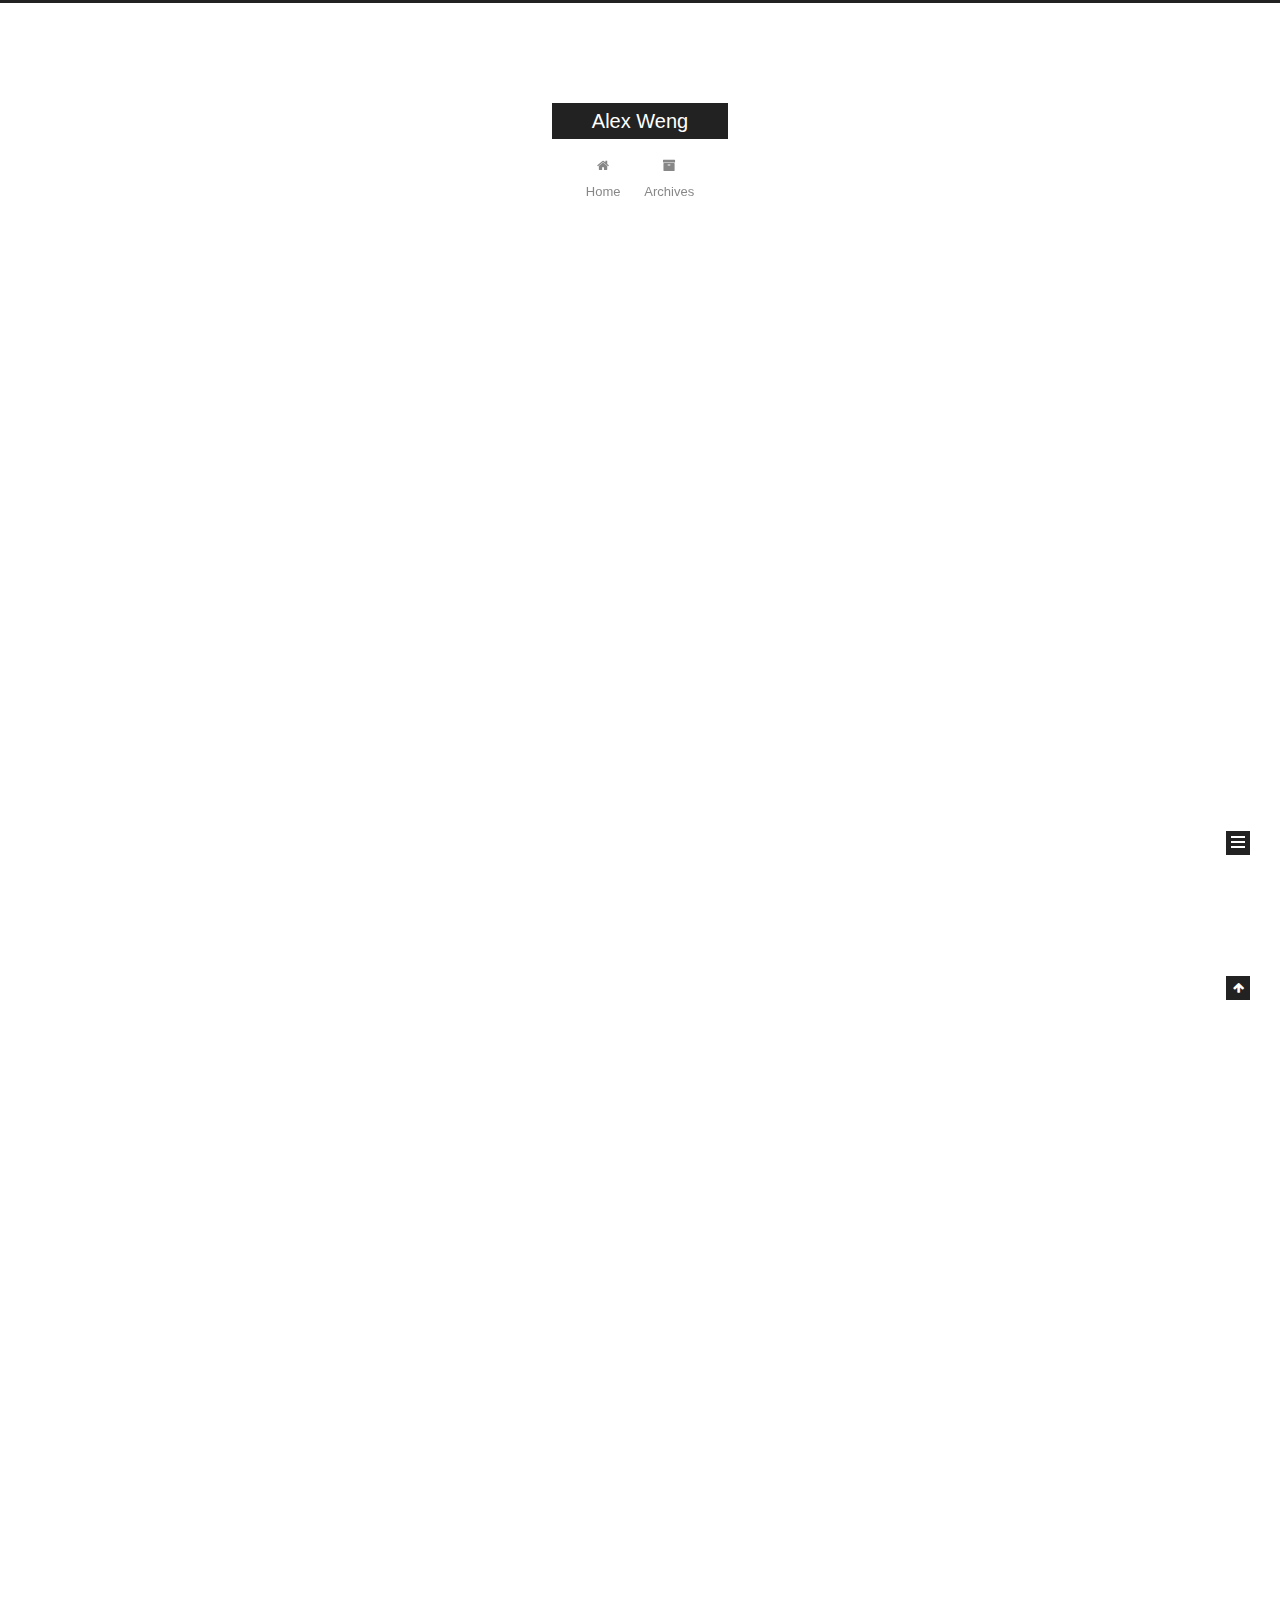
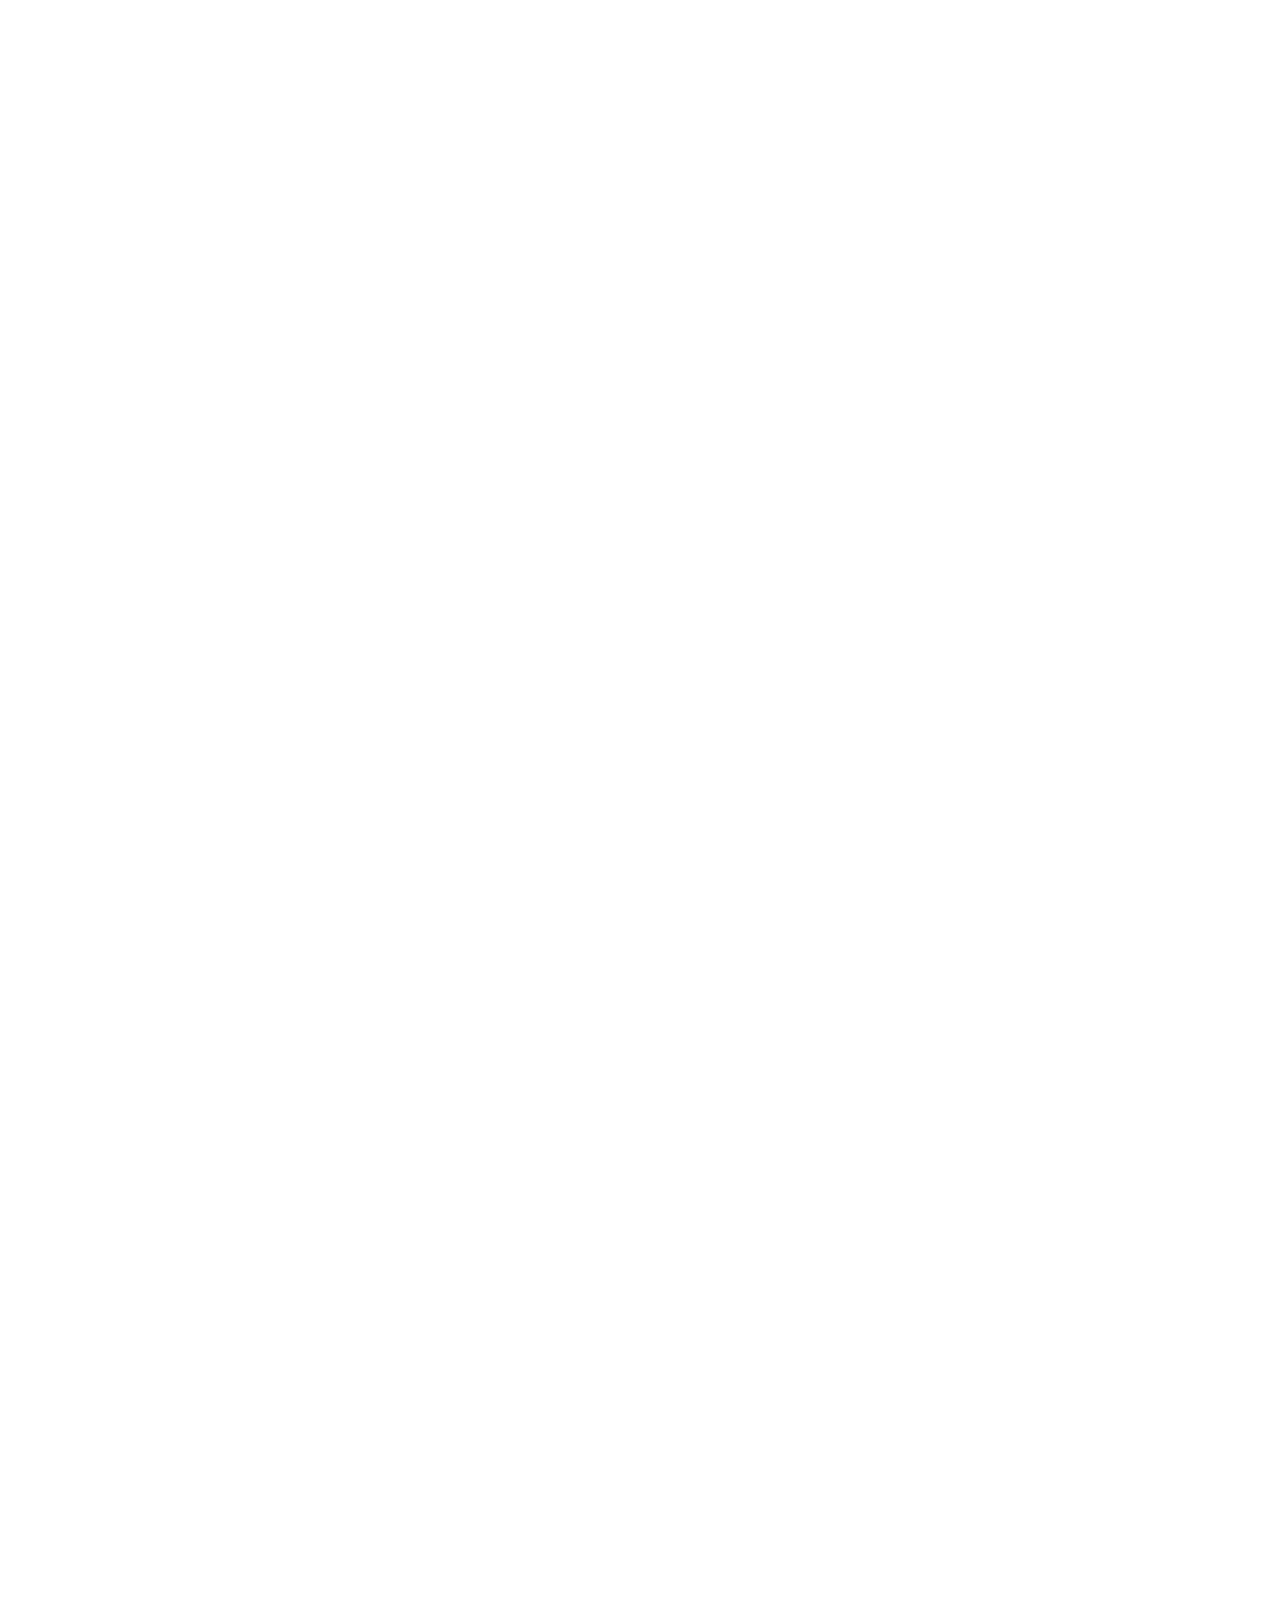
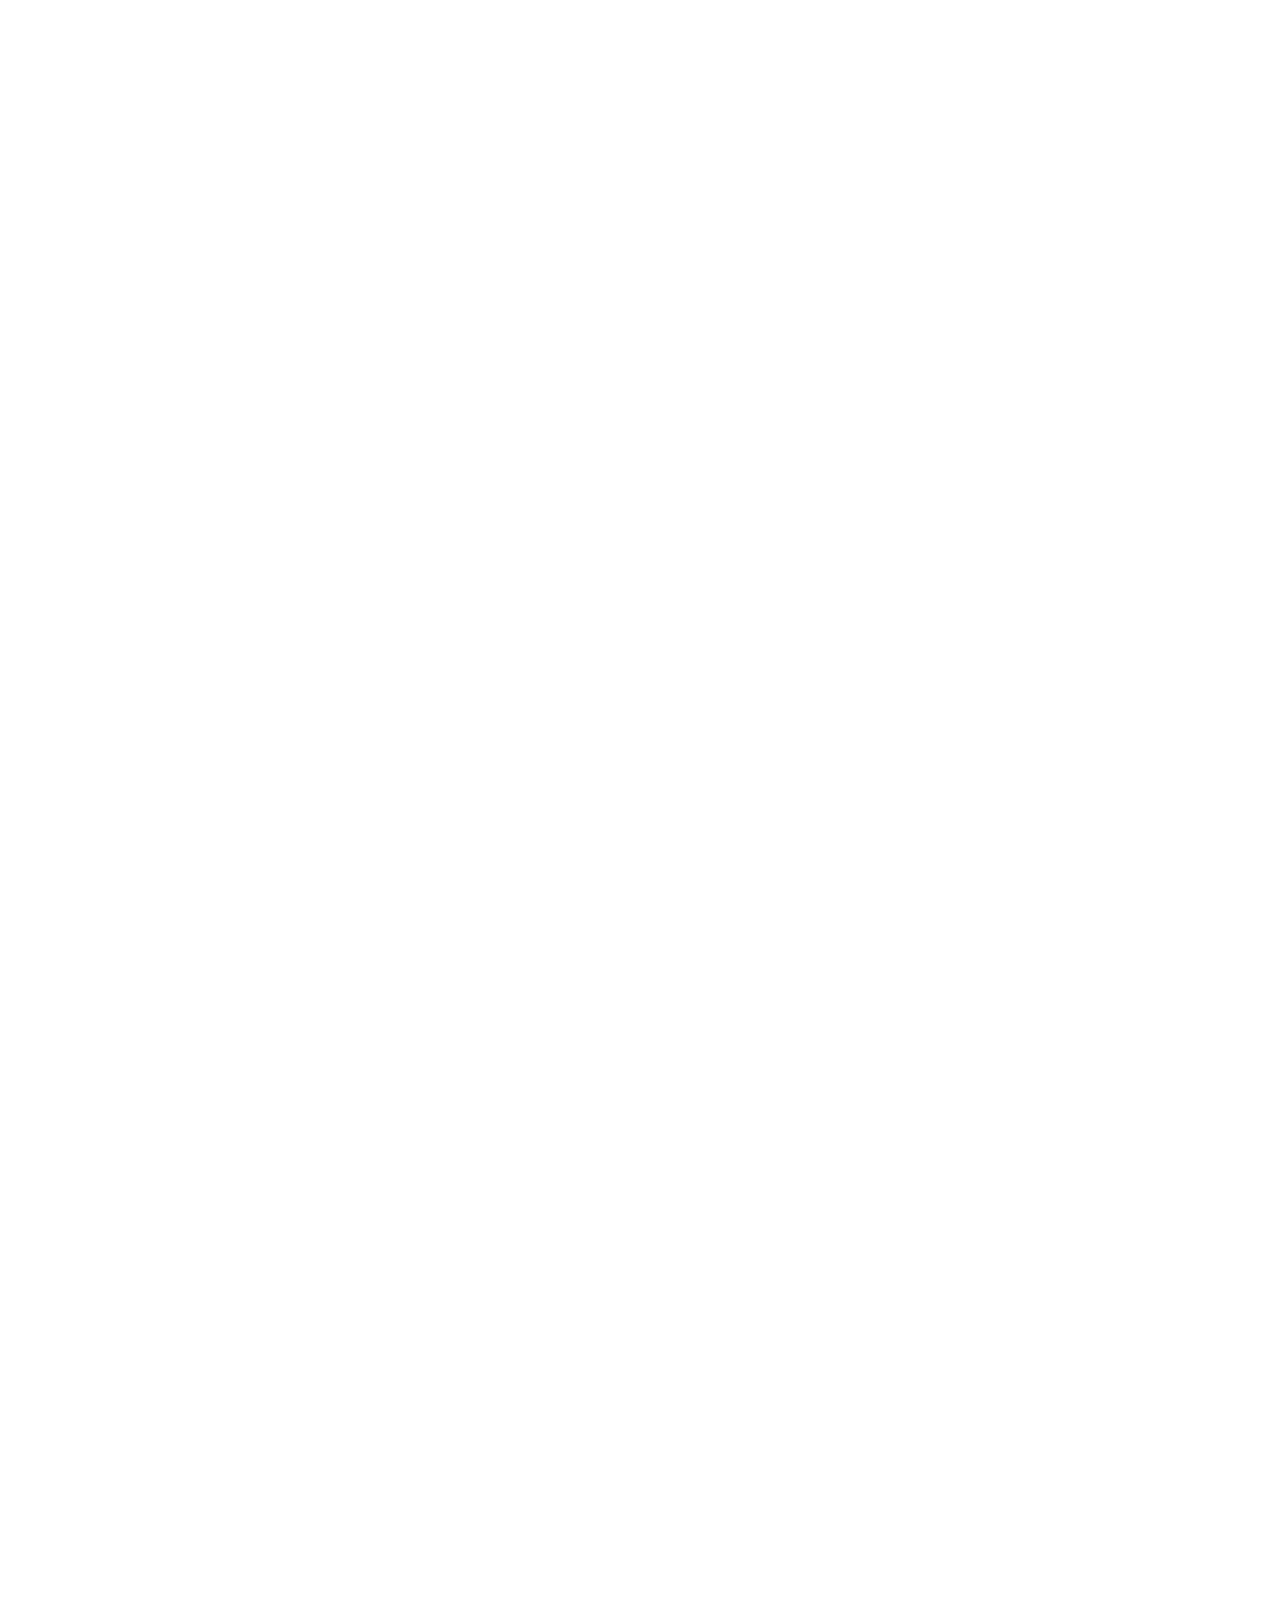
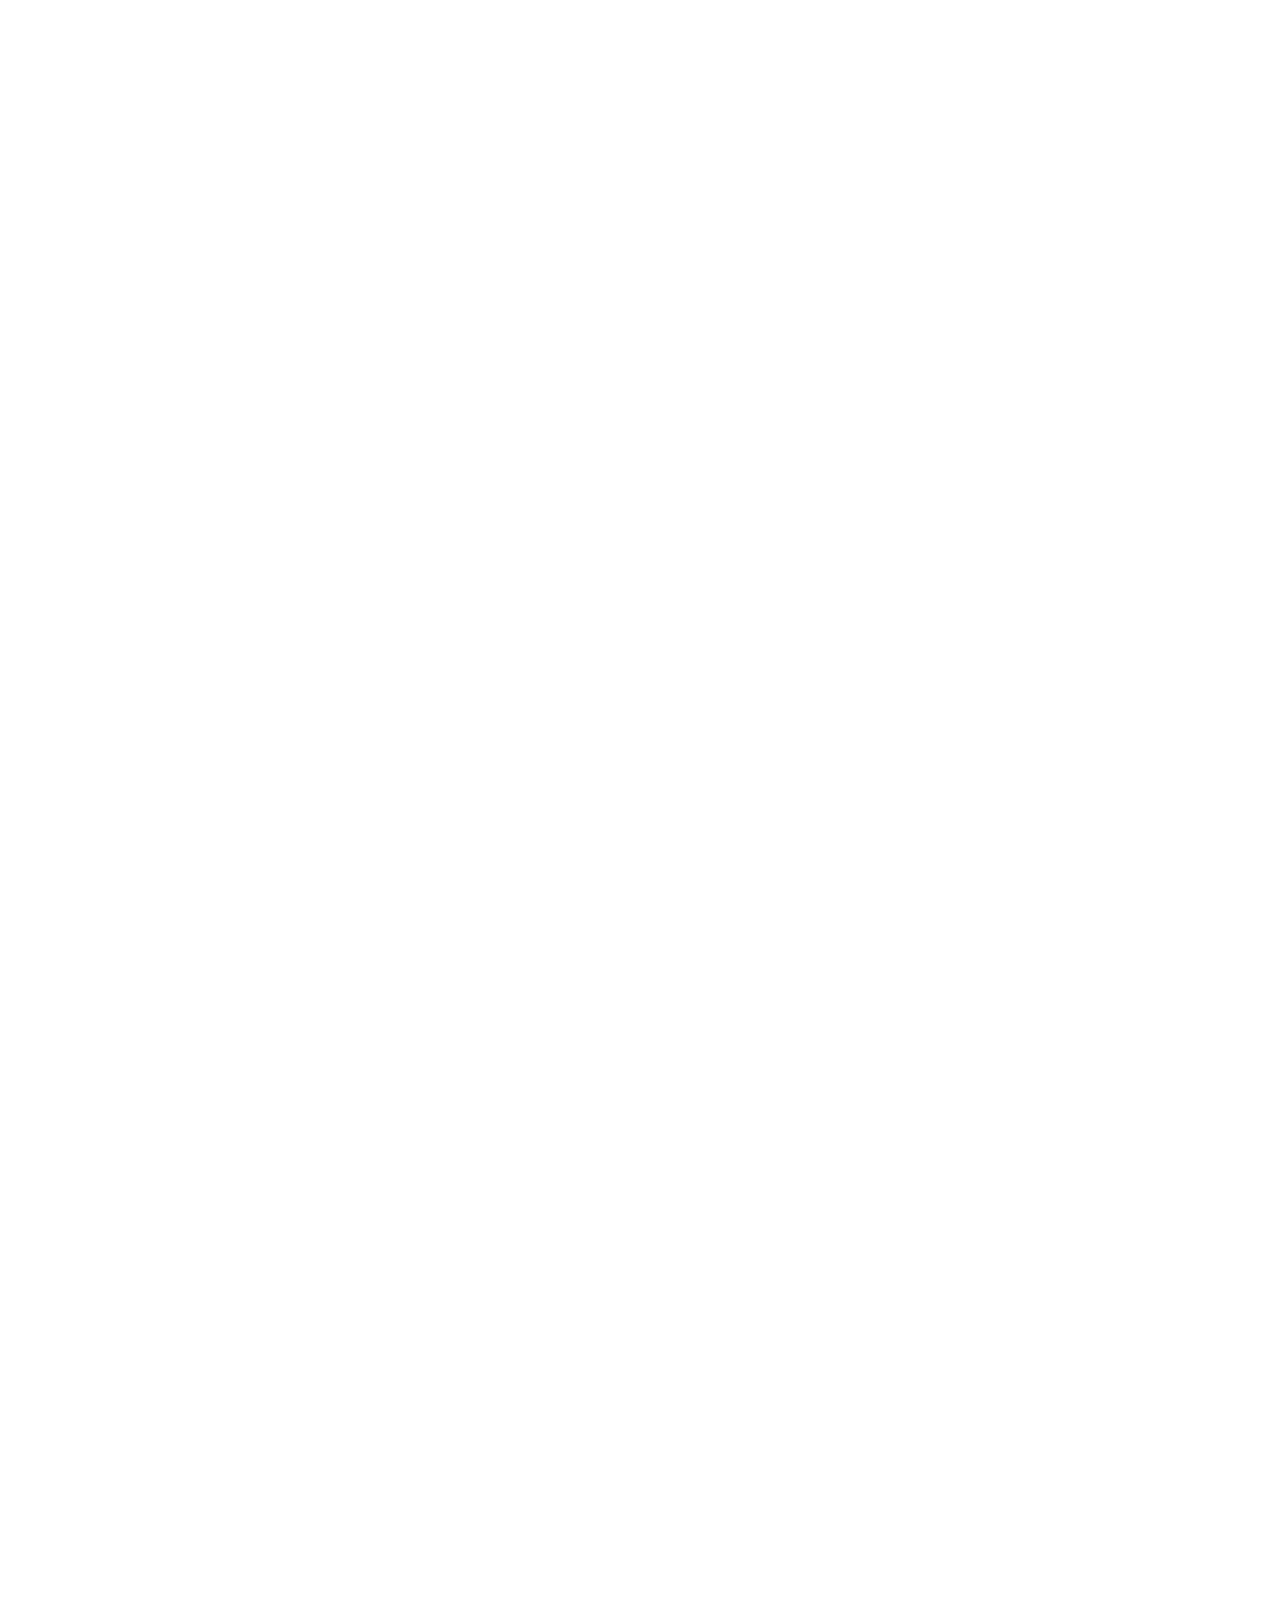
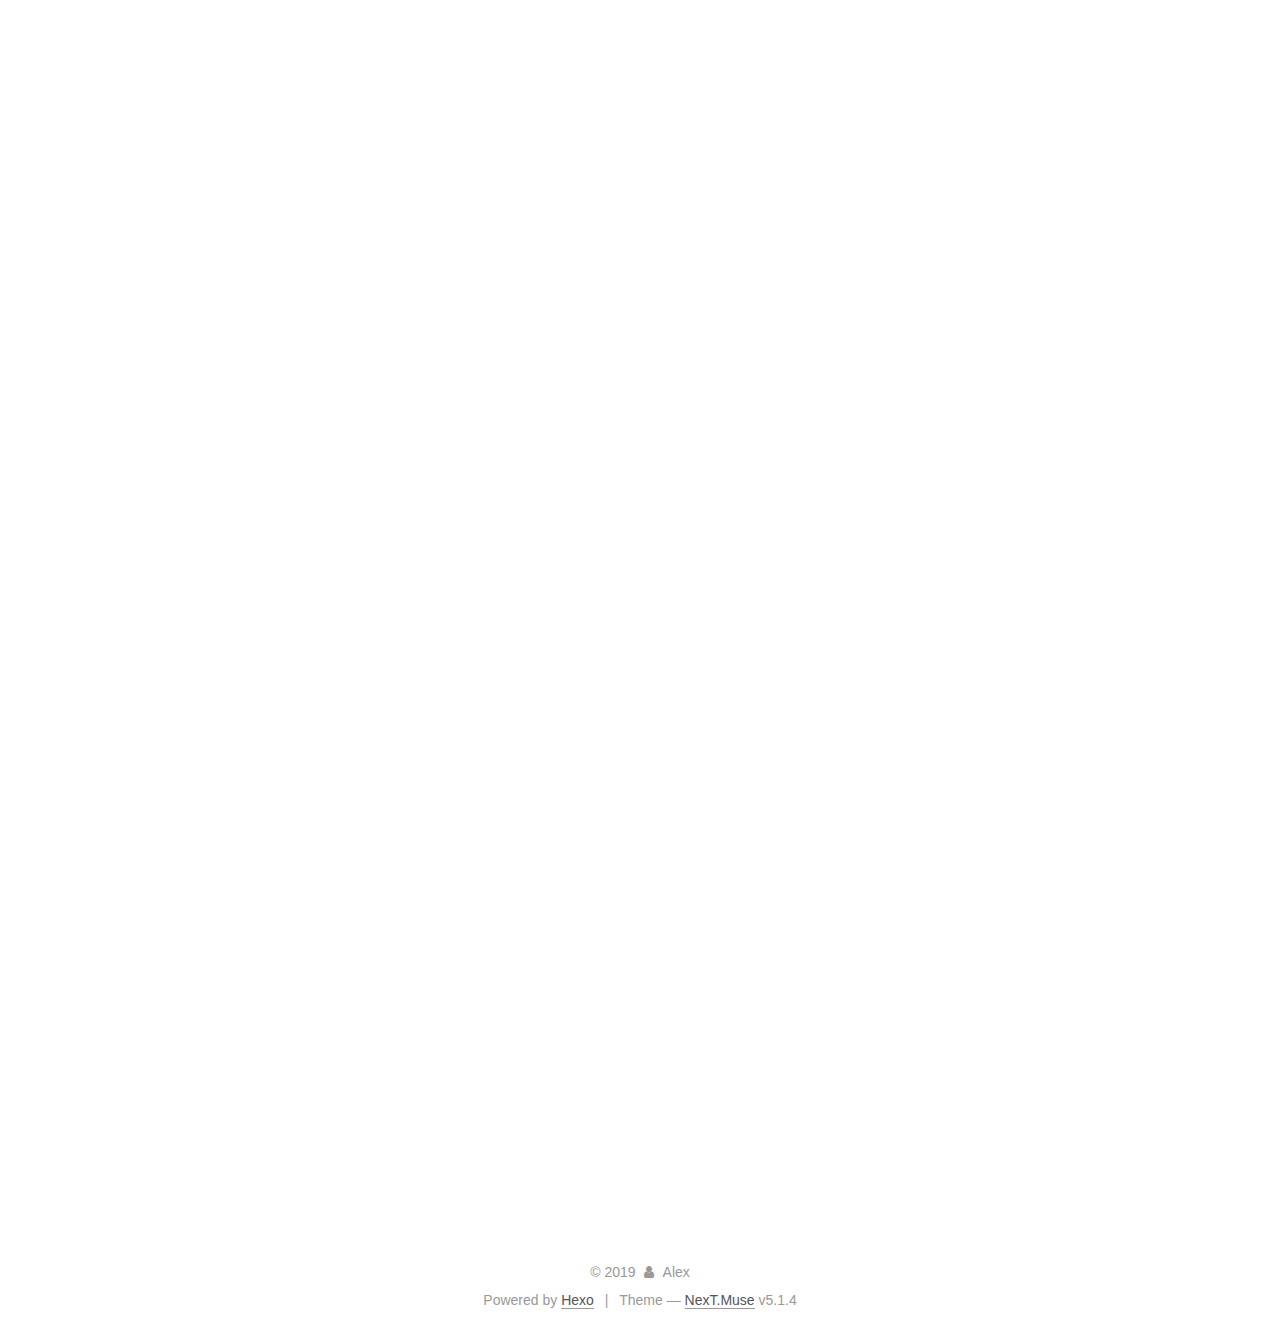
<file: index.html>
<!DOCTYPE html>



  


<html class="theme-next muse use-motion" lang="en">
<head><meta name="generator" content="Hexo 3.8.0">
  <meta charset="UTF-8">
<meta http-equiv="X-UA-Compatible" content="IE=edge">
<meta name="viewport" content="width=device-width, initial-scale=1, maximum-scale=1">
<meta name="theme-color" content="#222">









<meta http-equiv="Cache-Control" content="no-transform">
<meta http-equiv="Cache-Control" content="no-siteapp">
















  
  
  <link href="/lib/fancybox/source/jquery.fancybox.css?v=2.1.5" rel="stylesheet" type="text/css">







<link href="/lib/font-awesome/css/font-awesome.min.css?v=4.6.2" rel="stylesheet" type="text/css">

<link href="/css/main.css?v=5.1.4" rel="stylesheet" type="text/css">


  <link rel="apple-touch-icon" sizes="180x180" href="/images/apple-touch-icon-next.png?v=5.1.4">


  <link rel="icon" type="image/png" sizes="32x32" href="/images/favicon-32x32-next.png?v=5.1.4">


  <link rel="icon" type="image/png" sizes="16x16" href="/images/favicon-16x16-next.png?v=5.1.4">


  <link rel="mask-icon" href="/images/logo.svg?v=5.1.4" color="#222">





  <meta name="keywords" content="Hexo, NexT">










<meta property="og:type" content="website">
<meta property="og:title" content="Alex Weng">
<meta property="og:url" content="https://alexwqr.github.io/index.html">
<meta property="og:site_name" content="Alex Weng">
<meta property="og:locale" content="en">
<meta name="twitter:card" content="summary">
<meta name="twitter:title" content="Alex Weng">



<script type="text/javascript" id="hexo.configurations">
  var NexT = window.NexT || {};
  var CONFIG = {
    root: '/',
    scheme: 'Muse',
    version: '5.1.4',
    sidebar: {"position":"left","display":"post","offset":12,"b2t":false,"scrollpercent":false,"onmobile":false},
    fancybox: true,
    tabs: true,
    motion: {"enable":true,"async":false,"transition":{"post_block":"fadeIn","post_header":"slideDownIn","post_body":"slideDownIn","coll_header":"slideLeftIn","sidebar":"slideUpIn"}},
    duoshuo: {
      userId: '0',
      author: 'Author'
    },
    algolia: {
      applicationID: '',
      apiKey: '',
      indexName: '',
      hits: {"per_page":10},
      labels: {"input_placeholder":"Search for Posts","hits_empty":"We didn't find any results for the search: ${query}","hits_stats":"${hits} results found in ${time} ms"}
    }
  };
</script>



  <link rel="canonical" href="https://alexwqr.github.io/">





  <title>Alex Weng</title>
  








</head>

<body itemscope itemtype="http://schema.org/WebPage" lang="en">

  
  
    
  

  <div class="container sidebar-position-left 
  page-home">
    <div class="headband"></div>

    <header id="header" class="header" itemscope itemtype="http://schema.org/WPHeader">
      <div class="header-inner"><div class="site-brand-wrapper">
  <div class="site-meta ">
    

    <div class="custom-logo-site-title">
      <a href="/" class="brand" rel="start">
        <span class="logo-line-before"><i></i></span>
        <span class="site-title">Alex Weng</span>
        <span class="logo-line-after"><i></i></span>
      </a>
    </div>
      
        <p class="site-subtitle"></p>
      
  </div>

  <div class="site-nav-toggle">
    <button>
      <span class="btn-bar"></span>
      <span class="btn-bar"></span>
      <span class="btn-bar"></span>
    </button>
  </div>
</div>

<nav class="site-nav">
  

  
    <ul id="menu" class="menu">
      
        
        <li class="menu-item menu-item-home">
          <a href="/" rel="section">
            
              <i class="menu-item-icon fa fa-fw fa-home"></i> <br>
            
            Home
          </a>
        </li>
      
        
        <li class="menu-item menu-item-archives">
          <a href="/archives/" rel="section">
            
              <i class="menu-item-icon fa fa-fw fa-archive"></i> <br>
            
            Archives
          </a>
        </li>
      

      
    </ul>
  

  
</nav>



 </div>
    </header>

    <main id="main" class="main">
      <div class="main-inner">
        <div class="content-wrap">
          <div id="content" class="content">
            
  <section id="posts" class="posts-expand">
    
      

  

  
  
  

  <article class="post post-type-normal" itemscope itemtype="http://schema.org/Article">
  
  
  
  <div class="post-block">
    <link itemprop="mainEntityOfPage" href="https://alexwqr.github.io/2019/03/31/Leetcode745-1/">

    <span hidden itemprop="author" itemscope itemtype="http://schema.org/Person">
      <meta itemprop="name" content="Alex">
      <meta itemprop="description" content>
      <meta itemprop="image" content="/images/avatar.gif">
    </span>

    <span hidden itemprop="publisher" itemscope itemtype="http://schema.org/Organization">
      <meta itemprop="name" content="Alex Weng">
    </span>

    
      <header class="post-header">

        
        
          <h1 class="post-title" itemprop="name headline">
                
                <a class="post-title-link" href="/2019/03/31/Leetcode745-1/" itemprop="url">745. Prefix and Suffix Search</a></h1>
        

        <div class="post-meta">
          <span class="post-time">
            
              <span class="post-meta-item-icon">
                <i class="fa fa-calendar-o"></i>
              </span>
              
                <span class="post-meta-item-text">Posted on</span>
              
              <time title="Post created" itemprop="dateCreated datePublished" datetime="2019-03-31T18:18:10+08:00">
                2019-03-31
              </time>
            

            

            
          </span>

          

          
            
          

          
          

          

          

          

        </div>
      </header>
    

    
    
    
    <div class="post-body" itemprop="articleBody">

      
      

      
        
          
            <h3 id="745-Prefix-and-Suffix-Search"><a href="#745-Prefix-and-Suffix-Search" class="headerlink" title="745. Prefix and Suffix Search"></a>745. Prefix and Suffix Search</h3><p>Given many words, words[i] has weight i.</p>
<p>Design a class WordFilter that supports one function, WordFilter.f(String prefix, String suffix). It will return the word with given prefix and suffix with maximum weight. If no word exists, return -1.</p>
<p>Examples:</p>
<p>Input:<br>WordFilter([“apple”])<br>WordFilter.f(“a”, “e”) // returns 0<br>WordFilter.f(“b”, “”) // returns -1</p>
<p>Note:</p>
<p>words has length in range [1, 15000].<br>For each test case, up to words.length queries WordFilter.f may be made.<br>words[i] has length in range [1, 10].<br>prefix, suffix have lengths in range [0, 10].<br>words[i] and prefix, suffix queries consist of lowercase letters only.</p>
<figure class="highlight c"><table><tr><td class="gutter"><pre><span class="line">1</span><br><span class="line">2</span><br><span class="line">3</span><br><span class="line">4</span><br><span class="line">5</span><br><span class="line">6</span><br><span class="line">7</span><br><span class="line">8</span><br><span class="line">9</span><br><span class="line">10</span><br><span class="line">11</span><br><span class="line">12</span><br><span class="line">13</span><br><span class="line">14</span><br><span class="line">15</span><br><span class="line">16</span><br><span class="line">17</span><br><span class="line">18</span><br><span class="line">19</span><br><span class="line">20</span><br><span class="line">21</span><br><span class="line">22</span><br><span class="line">23</span><br><span class="line">24</span><br><span class="line">25</span><br><span class="line">26</span><br><span class="line">27</span><br><span class="line">28</span><br><span class="line">29</span><br><span class="line">30</span><br><span class="line">31</span><br><span class="line">32</span><br><span class="line">33</span><br><span class="line">34</span><br><span class="line">35</span><br><span class="line">36</span><br><span class="line">37</span><br><span class="line">38</span><br><span class="line">39</span><br><span class="line">40</span><br><span class="line">41</span><br><span class="line">42</span><br><span class="line">43</span><br><span class="line">44</span><br><span class="line">45</span><br><span class="line">46</span><br><span class="line">47</span><br><span class="line">48</span><br><span class="line">49</span><br><span class="line">50</span><br><span class="line">51</span><br><span class="line">52</span><br><span class="line">53</span><br><span class="line">54</span><br><span class="line">55</span><br><span class="line">56</span><br><span class="line">57</span><br><span class="line">58</span><br><span class="line">59</span><br><span class="line">60</span><br><span class="line">61</span><br><span class="line">62</span><br><span class="line">63</span><br><span class="line">64</span><br><span class="line">65</span><br><span class="line">66</span><br><span class="line">67</span><br><span class="line">68</span><br><span class="line">69</span><br><span class="line">70</span><br><span class="line">71</span><br><span class="line">72</span><br><span class="line">73</span><br><span class="line">74</span><br><span class="line">75</span><br><span class="line">76</span><br><span class="line">77</span><br><span class="line">78</span><br><span class="line">79</span><br><span class="line">80</span><br><span class="line">81</span><br><span class="line">82</span><br><span class="line">83</span><br><span class="line">84</span><br><span class="line">85</span><br><span class="line">86</span><br><span class="line">87</span><br><span class="line">88</span><br><span class="line">89</span><br><span class="line">90</span><br><span class="line">91</span><br><span class="line">92</span><br><span class="line">93</span><br><span class="line">94</span><br><span class="line">95</span><br><span class="line">96</span><br><span class="line">97</span><br><span class="line">98</span><br><span class="line">99</span><br><span class="line">100</span><br><span class="line">101</span><br><span class="line">102</span><br><span class="line">103</span><br><span class="line">104</span><br><span class="line">105</span><br><span class="line">106</span><br><span class="line">107</span><br><span class="line">108</span><br><span class="line">109</span><br><span class="line">110</span><br><span class="line">111</span><br><span class="line">112</span><br><span class="line">113</span><br><span class="line">114</span><br><span class="line">115</span><br><span class="line">116</span><br><span class="line">117</span><br><span class="line">118</span><br><span class="line">119</span><br><span class="line">120</span><br><span class="line">121</span><br><span class="line">122</span><br><span class="line">123</span><br><span class="line">124</span><br><span class="line">125</span><br><span class="line">126</span><br><span class="line">127</span><br><span class="line">128</span><br><span class="line">129</span><br><span class="line">130</span><br><span class="line">131</span><br><span class="line">132</span><br><span class="line">133</span><br><span class="line">134</span><br><span class="line">135</span><br><span class="line">136</span><br><span class="line">137</span><br><span class="line">138</span><br><span class="line">139</span><br><span class="line">140</span><br><span class="line">141</span><br><span class="line">142</span><br><span class="line">143</span><br><span class="line">144</span><br><span class="line">145</span><br><span class="line">146</span><br><span class="line">147</span><br><span class="line">148</span><br><span class="line">149</span><br><span class="line">150</span><br><span class="line">151</span><br><span class="line">152</span><br><span class="line">153</span><br><span class="line">154</span><br><span class="line">155</span><br><span class="line">156</span><br><span class="line">157</span><br><span class="line">158</span><br><span class="line">159</span><br><span class="line">160</span><br><span class="line">161</span><br><span class="line">162</span><br><span class="line">163</span><br><span class="line">164</span><br><span class="line">165</span><br><span class="line">166</span><br><span class="line">167</span><br><span class="line">168</span><br><span class="line">169</span><br><span class="line">170</span><br><span class="line">171</span><br><span class="line">172</span><br><span class="line">173</span><br><span class="line">174</span><br><span class="line">175</span><br><span class="line">176</span><br><span class="line">177</span><br><span class="line">178</span><br><span class="line">179</span><br><span class="line">180</span><br><span class="line">181</span><br><span class="line">182</span><br><span class="line">183</span><br><span class="line">184</span><br><span class="line">185</span><br><span class="line">186</span><br><span class="line">187</span><br><span class="line">188</span><br><span class="line">189</span><br><span class="line">190</span><br><span class="line">191</span><br><span class="line">192</span><br><span class="line">193</span><br><span class="line">194</span><br><span class="line">195</span><br><span class="line">196</span><br><span class="line">197</span><br><span class="line">198</span><br><span class="line">199</span><br><span class="line">200</span><br><span class="line">201</span><br><span class="line">202</span><br><span class="line">203</span><br><span class="line">204</span><br><span class="line">205</span><br><span class="line">206</span><br><span class="line">207</span><br><span class="line">208</span><br><span class="line">209</span><br><span class="line">210</span><br><span class="line">211</span><br><span class="line">212</span><br><span class="line">213</span><br><span class="line">214</span><br><span class="line">215</span><br><span class="line">216</span><br><span class="line">217</span><br><span class="line">218</span><br><span class="line">219</span><br><span class="line">220</span><br><span class="line">221</span><br><span class="line">222</span><br><span class="line">223</span><br><span class="line">224</span><br><span class="line">225</span><br><span class="line">226</span><br><span class="line">227</span><br><span class="line">228</span><br><span class="line">229</span><br><span class="line">230</span><br><span class="line">231</span><br><span class="line">232</span><br><span class="line">233</span><br><span class="line">234</span><br><span class="line">235</span><br><span class="line">236</span><br><span class="line">237</span><br><span class="line">238</span><br><span class="line">239</span><br><span class="line">240</span><br><span class="line">241</span><br><span class="line">242</span><br><span class="line">243</span><br><span class="line">244</span><br><span class="line">245</span><br><span class="line">246</span><br><span class="line">247</span><br><span class="line">248</span><br><span class="line">249</span><br><span class="line">250</span><br><span class="line">251</span><br><span class="line">252</span><br><span class="line">253</span><br><span class="line">254</span><br></pre></td><td class="code"><pre><span class="line"><span class="meta">#<span class="meta-keyword">include</span> <span class="meta-string">&lt;iostream&gt;     // std::cout</span></span></span><br><span class="line"><span class="meta">#<span class="meta-keyword">include</span> <span class="meta-string">&lt;algorithm&gt;    // std::reverse</span></span></span><br><span class="line"><span class="meta">#<span class="meta-keyword">include</span> <span class="meta-string">&lt;vector&gt;</span></span></span><br><span class="line"><span class="meta">#<span class="meta-keyword">include</span> <span class="meta-string">&lt;stdlib.h&gt;</span></span></span><br><span class="line"><span class="meta">#<span class="meta-keyword">include</span> <span class="meta-string">&lt;stdio.h&gt;</span></span></span><br><span class="line"><span class="keyword">using</span> <span class="keyword">namespace</span> <span class="built_in">std</span>;</span><br><span class="line"></span><br><span class="line"><span class="class"><span class="keyword">class</span> <span class="title">TrieTree</span> &#123;</span></span><br><span class="line"></span><br><span class="line"><span class="keyword">public</span>:</span><br><span class="line"></span><br><span class="line">    TrieTree() &#123;</span><br><span class="line">        m_pHead = <span class="keyword">new</span> Node();</span><br><span class="line">        m_nElementCnt = <span class="number">0</span>;</span><br><span class="line">        m_nNodeCnt = <span class="number">1</span>;</span><br><span class="line">    &#125;</span><br><span class="line"></span><br><span class="line">     ~TrieTree() &#123;</span><br><span class="line">        destory(m_pHead);</span><br><span class="line">    &#125;</span><br><span class="line"></span><br><span class="line">    <span class="function"><span class="keyword">bool</span> <span class="title">insert</span><span class="params">(<span class="built_in">string</span> data,<span class="keyword">int</span> weight)</span></span>;</span><br><span class="line">    <span class="built_in">vector</span>&lt;<span class="keyword">int</span>&gt; find(<span class="built_in">string</span> prefix);</span><br><span class="line"><span class="keyword">private</span>:</span><br><span class="line">    <span class="function"><span class="keyword">void</span> <span class="title">free</span><span class="params">()</span></span>;</span><br><span class="line"></span><br><span class="line">    <span class="keyword">enum</span></span><br><span class="line">    &#123;</span><br><span class="line">        Dimension = <span class="number">26</span>,</span><br><span class="line">    &#125;;</span><br><span class="line">    <span class="keyword">typedef</span> <span class="class"><span class="keyword">struct</span> <span class="title">tagNode</span></span></span><br><span class="line"><span class="class">    &#123;</span></span><br><span class="line">        tagNode *child[Dimension];</span><br><span class="line">        <span class="keyword">int</span> weight;</span><br><span class="line">        tagNode()</span><br><span class="line">        &#123;</span><br><span class="line">            <span class="keyword">for</span>(<span class="keyword">int</span> i = <span class="number">0</span>;i &lt; Dimension;i++)</span><br><span class="line">            &#123;</span><br><span class="line">                child[i] = <span class="literal">NULL</span>;</span><br><span class="line">            &#125;</span><br><span class="line">            weight = <span class="number">-1</span>;</span><br><span class="line">        &#125;</span><br><span class="line">    &#125;Node;</span><br><span class="line">    Node *m_pHead;</span><br><span class="line">    <span class="keyword">unsigned</span> <span class="keyword">int</span> m_nElementCnt;</span><br><span class="line">    <span class="keyword">unsigned</span> <span class="keyword">int</span> m_nNodeCnt;</span><br><span class="line">    <span class="keyword">unsigned</span> <span class="keyword">int</span> m_weight;</span><br><span class="line">    <span class="function"><span class="keyword">void</span> <span class="title">destory</span><span class="params">(Node *p_head)</span></span>;</span><br><span class="line">    <span class="function"><span class="keyword">void</span> <span class="title">trival</span><span class="params">(Node *node, <span class="built_in">vector</span>&lt;<span class="keyword">int</span>&gt;&amp; ret)</span></span>;</span><br><span class="line">&#125;;</span><br><span class="line"></span><br><span class="line"><span class="comment">/**</span></span><br><span class="line"><span class="comment"> * Your WordFilter object will be instantiated and called as such:</span></span><br><span class="line"><span class="comment"> * WordFilter obj = new WordFilter(words);</span></span><br><span class="line"><span class="comment"> * int param_1 = obj.f(prefix,suffix);</span></span><br><span class="line"><span class="comment"> */</span></span><br><span class="line"></span><br><span class="line"><span class="built_in">vector</span>&lt;<span class="keyword">int</span>&gt; TrieTree::find( <span class="built_in">string</span> prefix)</span><br><span class="line">&#123;</span><br><span class="line">    <span class="keyword">int</span> m = <span class="number">0</span>;</span><br><span class="line">    Node **p_find = <span class="literal">NULL</span>;</span><br><span class="line">    <span class="built_in">vector</span>&lt;<span class="keyword">int</span>&gt; ret;</span><br><span class="line">    <span class="keyword">if</span>(m_pHead == <span class="literal">NULL</span>)</span><br><span class="line">    &#123;</span><br><span class="line">        <span class="keyword">return</span> ret;</span><br><span class="line">    &#125;</span><br><span class="line"></span><br><span class="line">    <span class="keyword">if</span> (prefix.empty()) &#123;</span><br><span class="line">		<span class="keyword">for</span> (<span class="keyword">int</span> j = <span class="number">0</span>; j &lt;= m_weight; j++) &#123;</span><br><span class="line">			ret.push_back(j);</span><br><span class="line">		&#125;</span><br><span class="line">        <span class="keyword">return</span> ret;</span><br><span class="line">    &#125;</span><br><span class="line">    p_find = &amp;m_pHead;</span><br><span class="line">    <span class="keyword">for</span> (<span class="keyword">int</span> i = <span class="number">0</span>; i &lt; prefix.size(); i++)</span><br><span class="line">    &#123;</span><br><span class="line">        m = prefix[i] - <span class="string">'a'</span>;</span><br><span class="line">        <span class="keyword">if</span>((*p_find) != <span class="literal">NULL</span>)</span><br><span class="line">        &#123;</span><br><span class="line">            p_find = &amp;(*p_find)-&gt;child[m];</span><br><span class="line">        &#125;</span><br><span class="line">        <span class="keyword">else</span></span><br><span class="line">        &#123;</span><br><span class="line">            <span class="keyword">break</span>;</span><br><span class="line">        &#125;</span><br><span class="line">    &#125;</span><br><span class="line">    <span class="keyword">if</span>((*p_find) != <span class="literal">NULL</span>)</span><br><span class="line">    &#123;</span><br><span class="line">		trival(*p_find, ret);</span><br><span class="line">		<span class="keyword">return</span> ret;</span><br><span class="line">    &#125;</span><br><span class="line">    <span class="keyword">else</span></span><br><span class="line">    &#123;</span><br><span class="line">        <span class="keyword">return</span> ret;</span><br><span class="line">    &#125;</span><br><span class="line">&#125;</span><br><span class="line"></span><br><span class="line"><span class="keyword">void</span> TrieTree::trival(Node *node, <span class="built_in">vector</span>&lt;<span class="keyword">int</span>&gt;&amp; ret) &#123;</span><br><span class="line"></span><br><span class="line">	<span class="keyword">if</span> (node == <span class="literal">NULL</span>) &#123;</span><br><span class="line">		<span class="keyword">return</span>;</span><br><span class="line">	&#125;</span><br><span class="line">	</span><br><span class="line">	<span class="comment">//printf(" %c: %d\n", node-&gt;c, node-&gt;weight);</span></span><br><span class="line"></span><br><span class="line">	<span class="keyword">if</span> (node-&gt;weight != <span class="number">-1</span>) &#123;</span><br><span class="line">		ret.push_back(node-&gt;weight);</span><br><span class="line">	&#125;</span><br><span class="line"></span><br><span class="line">	<span class="keyword">for</span> (<span class="keyword">int</span> i = <span class="number">0</span>; i &lt; Dimension; i++) &#123;</span><br><span class="line">		<span class="keyword">if</span> (node-&gt;child[i] != <span class="literal">NULL</span>) &#123;</span><br><span class="line">			<span class="comment">//printf("child:%d ", i);</span></span><br><span class="line">			trival(node-&gt;child[i], ret);</span><br><span class="line">		&#125;</span><br><span class="line">	&#125;</span><br><span class="line">&#125;</span><br><span class="line"></span><br><span class="line"></span><br><span class="line"><span class="keyword">void</span> TrieTree::<span class="built_in">free</span>()</span><br><span class="line">&#123;</span><br><span class="line">    destory(m_pHead);</span><br><span class="line">&#125;</span><br><span class="line"></span><br><span class="line"></span><br><span class="line"><span class="keyword">void</span> TrieTree::destory( Node *p_head )</span><br><span class="line">&#123;</span><br><span class="line">    <span class="keyword">if</span>(p_head != <span class="literal">NULL</span>)</span><br><span class="line">    &#123;</span><br><span class="line">        <span class="keyword">for</span>(<span class="keyword">int</span> i = <span class="number">0</span>;i &lt; Dimension;i++)</span><br><span class="line">        &#123;</span><br><span class="line">            destory(p_head-&gt;child[i]);</span><br><span class="line">        &#125;</span><br><span class="line">		</span><br><span class="line">        <span class="keyword">delete</span> p_head;</span><br><span class="line">        m_nNodeCnt--;</span><br><span class="line">    &#125;</span><br><span class="line">&#125;</span><br><span class="line"></span><br><span class="line"></span><br><span class="line"><span class="keyword">bool</span> TrieTree::insert( <span class="built_in">string</span> data, <span class="keyword">int</span> weight)</span><br><span class="line">&#123;</span><br><span class="line">    <span class="keyword">int</span> m = <span class="number">0</span>;</span><br><span class="line">    Node **p_find = <span class="literal">NULL</span>;</span><br><span class="line">    <span class="keyword">if</span>(m_pHead == <span class="literal">NULL</span>)</span><br><span class="line">    &#123;</span><br><span class="line">        <span class="keyword">return</span> <span class="literal">false</span>;</span><br><span class="line">    &#125;</span><br><span class="line">    m_weight = weight;</span><br><span class="line">    p_find = &amp;m_pHead;</span><br><span class="line"></span><br><span class="line">    <span class="keyword">for</span> (<span class="keyword">int</span> i = <span class="number">0</span>; i &lt; data.size(); i++)</span><br><span class="line">    &#123;</span><br><span class="line">        m = data[i] - <span class="string">'a'</span>;</span><br><span class="line">        <span class="keyword">if</span>((*p_find) == <span class="literal">NULL</span>)</span><br><span class="line">        &#123;</span><br><span class="line">            (*p_find) = <span class="keyword">new</span> Node();</span><br><span class="line">			<span class="comment">//(*p_find)-&gt;c = data[i-1];</span></span><br><span class="line">            m_nNodeCnt++;</span><br><span class="line">        &#125;</span><br><span class="line">        p_find = &amp;(*p_find)-&gt;child[m];</span><br><span class="line">    &#125;</span><br><span class="line">    <span class="keyword">if</span>((*p_find) == <span class="literal">NULL</span>)</span><br><span class="line">    &#123;</span><br><span class="line">        (*p_find) = <span class="keyword">new</span> Node();</span><br><span class="line">        (*p_find)-&gt;weight = weight;</span><br><span class="line">		<span class="comment">//(*p_find)-&gt;c = data[data.size-1];</span></span><br><span class="line">        m_nNodeCnt++;</span><br><span class="line">        m_nElementCnt++;</span><br><span class="line">        <span class="keyword">return</span> <span class="literal">true</span>;</span><br><span class="line">    &#125;</span><br><span class="line">    <span class="keyword">else</span></span><br><span class="line">    &#123;</span><br><span class="line">		(*p_find)-&gt;weight = weight;</span><br><span class="line">		m_nElementCnt++;</span><br><span class="line">		<span class="keyword">return</span> <span class="literal">true</span>;</span><br><span class="line">    &#125;</span><br><span class="line">&#125;</span><br><span class="line"></span><br><span class="line"></span><br><span class="line"><span class="class"><span class="keyword">class</span> <span class="title">WordFilter</span> &#123;</span></span><br><span class="line"><span class="keyword">public</span>:</span><br><span class="line">    WordFilter(<span class="built_in">vector</span>&lt;<span class="built_in">string</span>&gt; words) &#123;</span><br><span class="line"></span><br><span class="line">        <span class="comment">// initial two trie tree</span></span><br><span class="line">        <span class="keyword">for</span> (<span class="keyword">int</span> i = <span class="number">0</span>; i &lt; words.size(); i++) &#123;</span><br><span class="line"></span><br><span class="line">            <span class="built_in">string</span> word = words[i];</span><br><span class="line">            prefixTree.insert(word, i);</span><br><span class="line">            reverse(word.begin(),word.end());</span><br><span class="line">            suffixTree.insert(word, i);</span><br><span class="line">        &#125;</span><br><span class="line">    &#125;</span><br><span class="line"></span><br><span class="line">    <span class="function"><span class="keyword">int</span> <span class="title">f</span><span class="params">(<span class="built_in">string</span> prefix, <span class="built_in">string</span> suffix)</span> </span>&#123;</span><br><span class="line">        <span class="built_in">vector</span>&lt;<span class="keyword">int</span>&gt; weight_prefix = prefixTree.find(prefix);</span><br><span class="line">        reverse(suffix.begin(), suffix.end());</span><br><span class="line">        <span class="built_in">vector</span>&lt;<span class="keyword">int</span>&gt; weight_suffix = suffixTree.find(suffix);</span><br><span class="line">        sort(weight_prefix.begin(), weight_prefix.end());</span><br><span class="line">        sort(weight_suffix.begin(), weight_suffix.end());</span><br><span class="line">		<span class="built_in">vector</span>&lt;<span class="keyword">int</span>&gt;::iterator first = weight_prefix.begin();</span><br><span class="line">		<span class="built_in">vector</span>&lt;<span class="keyword">int</span>&gt;::iterator second = weight_suffix.begin();</span><br><span class="line"></span><br><span class="line">		<span class="keyword">int</span> weight = <span class="number">-1</span>;</span><br><span class="line"></span><br><span class="line">		<span class="keyword">for</span> (;first != weight_prefix.end() &amp;&amp; second != weight_suffix.end();) &#123;</span><br><span class="line"></span><br><span class="line">				<span class="keyword">if</span> (*first == *second) &#123;</span><br><span class="line">						weight = *first &gt; weight ? *first : weight;</span><br><span class="line">						first++;</span><br><span class="line">						second++;</span><br><span class="line">				&#125; <span class="keyword">else</span> <span class="keyword">if</span> (*first &gt; *second) &#123;</span><br><span class="line">						second++;</span><br><span class="line">				&#125; <span class="keyword">else</span> &#123;</span><br><span class="line">						first++;</span><br><span class="line">				&#125;</span><br><span class="line">		&#125;</span><br><span class="line">		<span class="keyword">return</span> weight;</span><br><span class="line">    &#125;</span><br><span class="line"></span><br><span class="line"><span class="keyword">private</span>:</span><br><span class="line">    TrieTree prefixTree;</span><br><span class="line">    TrieTree suffixTree;</span><br><span class="line"></span><br><span class="line">&#125;;</span><br><span class="line"></span><br><span class="line"><span class="comment">/*</span></span><br><span class="line"><span class="comment">["WordFilter","f","f","f","f","f","f","f","f","f","f"]</span></span><br><span class="line"><span class="comment">[[["abbbababbb","baaabbabbb","abababbaaa","abbbbbbbba","bbbaabbbaa","ababbaabaa","baaaaabbbb","babbabbabb","ababaababb","bbabbababa"]],["","abaa"],["babbab",""],["ab","baaa"],["baaabba","b"],["abab","abbaabaa"],["","aa"],["","bba"],["","baaaaabbbb"],["ba","aabbbb"],["baaa","aabbabbb"]]</span></span><br><span class="line"><span class="comment">*/</span></span><br><span class="line"></span><br><span class="line"><span class="function"><span class="keyword">int</span> <span class="title">main</span><span class="params">()</span> </span>&#123;</span><br><span class="line"><span class="built_in">string</span> a[<span class="number">10</span>] = &#123;<span class="string">"abbbababbb"</span>,<span class="string">"baaabbabbb"</span>,<span class="string">"abababbaaa"</span>,<span class="string">"abbbbbbbba"</span>,<span class="string">"bbbaabbbaa"</span>,<span class="string">"ababbaabaa"</span>,<span class="string">"baaaaabbbb"</span>,<span class="string">"babbabbabb"</span>,<span class="string">"ababaababb"</span>,<span class="string">"bbabbababa"</span>&#125;;</span><br><span class="line"><span class="built_in">vector</span>&lt;<span class="built_in">string</span>&gt; words;</span><br><span class="line"><span class="keyword">for</span> (<span class="keyword">int</span> i  = <span class="number">0</span>; i &lt; <span class="number">10</span>; i++) &#123;</span><br><span class="line">    words.push_back(a[i]);</span><br><span class="line">&#125;</span><br><span class="line"><span class="comment">//vector&lt;string&gt; words;</span></span><br><span class="line"><span class="comment">//words.push_back("pop");</span></span><br><span class="line"></span><br><span class="line">WordFilter *obj = <span class="keyword">new</span> WordFilter(words);</span><br><span class="line"></span><br><span class="line"><span class="comment">/*string b[10][2] = &#123;&#123;"alztysttkq","tkq"&#125;,&#123;"al","ysttkq"&#125;,&#123;"rmurhkmuze","rmurhkmuze"&#125;,&#123;"kg","kgphhwokcm"&#125;,&#123;"nhfttbpzwf","fttbpzwf"&#125;,&#123;"nhfttbpzwf","fttbpzwf"&#125;,&#123;"xtmkmgencg","mkmgencg"&#125;,&#123;"kgph","hhwokcm"&#125;,&#123;"","tysttkq"&#125;,&#123;"alztystt",""&#125;&#125;;</span></span><br><span class="line"><span class="comment"></span></span><br><span class="line"><span class="comment">for (int j = 0; j &lt; 10; j++) &#123;</span></span><br><span class="line"><span class="comment">    string prefix = b[j][0];</span></span><br><span class="line"><span class="comment">    string suffix = b[j][1];</span></span><br><span class="line"><span class="comment">    int ret = obj-&gt;f(prefix, suffix);</span></span><br><span class="line"><span class="comment">    printf("ret=%d\n", ret);</span></span><br><span class="line"><span class="comment">&#125;*/</span></span><br><span class="line"><span class="keyword">int</span> ret = obj-&gt;f(<span class="string">""</span>, <span class="string">"abaa"</span>);</span><br><span class="line"><span class="built_in">printf</span>(<span class="string">"ret=%d\n"</span>, ret);</span><br><span class="line"></span><br><span class="line"><span class="keyword">return</span> <span class="number">0</span>;</span><br><span class="line">&#125;</span><br></pre></td></tr></table></figure>
          
        
      
    </div>
    
    
    

    

    

    

    <footer class="post-footer">
      

      

      

      
      
        <div class="post-eof"></div>
      
    </footer>
  </div>
  
  
  
  </article>


    
      

  

  
  
  

  <article class="post post-type-normal" itemscope itemtype="http://schema.org/Article">
  
  
  
  <div class="post-block">
    <link itemprop="mainEntityOfPage" href="https://alexwqr.github.io/2019/03/16/First-Post/">

    <span hidden itemprop="author" itemscope itemtype="http://schema.org/Person">
      <meta itemprop="name" content="Alex">
      <meta itemprop="description" content>
      <meta itemprop="image" content="/images/avatar.gif">
    </span>

    <span hidden itemprop="publisher" itemscope itemtype="http://schema.org/Organization">
      <meta itemprop="name" content="Alex Weng">
    </span>

    
      <header class="post-header">

        
        
          <h1 class="post-title" itemprop="name headline">
                
                <a class="post-title-link" href="/2019/03/16/First-Post/" itemprop="url">First Post</a></h1>
        

        <div class="post-meta">
          <span class="post-time">
            
              <span class="post-meta-item-icon">
                <i class="fa fa-calendar-o"></i>
              </span>
              
                <span class="post-meta-item-text">Posted on</span>
              
              <time title="Post created" itemprop="dateCreated datePublished" datetime="2019-03-16T18:24:10+08:00">
                2019-03-16
              </time>
            

            

            
          </span>

          

          
            
          

          
          

          

          

          

        </div>
      </header>
    

    
    
    
    <div class="post-body" itemprop="articleBody">

      
      

      
        
          
            
          
        
      
    </div>
    
    
    

    

    

    

    <footer class="post-footer">
      

      

      

      
      
        <div class="post-eof"></div>
      
    </footer>
  </div>
  
  
  
  </article>


    
      

  

  
  
  

  <article class="post post-type-normal" itemscope itemtype="http://schema.org/Article">
  
  
  
  <div class="post-block">
    <link itemprop="mainEntityOfPage" href="https://alexwqr.github.io/2019/03/16/hello-world/">

    <span hidden itemprop="author" itemscope itemtype="http://schema.org/Person">
      <meta itemprop="name" content="Alex">
      <meta itemprop="description" content>
      <meta itemprop="image" content="/images/avatar.gif">
    </span>

    <span hidden itemprop="publisher" itemscope itemtype="http://schema.org/Organization">
      <meta itemprop="name" content="Alex Weng">
    </span>

    
      <header class="post-header">

        
        
          <h1 class="post-title" itemprop="name headline">
                
                <a class="post-title-link" href="/2019/03/16/hello-world/" itemprop="url">Hello World</a></h1>
        

        <div class="post-meta">
          <span class="post-time">
            
              <span class="post-meta-item-icon">
                <i class="fa fa-calendar-o"></i>
              </span>
              
                <span class="post-meta-item-text">Posted on</span>
              
              <time title="Post created" itemprop="dateCreated datePublished" datetime="2019-03-16T18:19:34+08:00">
                2019-03-16
              </time>
            

            

            
          </span>

          

          
            
          

          
          

          

          

          

        </div>
      </header>
    

    
    
    
    <div class="post-body" itemprop="articleBody">

      
      

      
        
          
            <p>Welcome to <a href="https://hexo.io/" target="_blank" rel="noopener">Hexo</a>! This is your very first post. Check <a href="https://hexo.io/docs/" target="_blank" rel="noopener">documentation</a> for more info. If you get any problems when using Hexo, you can find the answer in <a href="https://hexo.io/docs/troubleshooting.html" target="_blank" rel="noopener">troubleshooting</a> or you can ask me on <a href="https://github.com/hexojs/hexo/issues" target="_blank" rel="noopener">GitHub</a>.</p>
<h2 id="Quick-Start"><a href="#Quick-Start" class="headerlink" title="Quick Start"></a>Quick Start</h2><h3 id="Create-a-new-post"><a href="#Create-a-new-post" class="headerlink" title="Create a new post"></a>Create a new post</h3><figure class="highlight bash"><table><tr><td class="gutter"><pre><span class="line">1</span><br></pre></td><td class="code"><pre><span class="line">$ hexo new <span class="string">"My New Post"</span></span><br></pre></td></tr></table></figure>
<p>More info: <a href="https://hexo.io/docs/writing.html" target="_blank" rel="noopener">Writing</a></p>
<h3 id="Run-server"><a href="#Run-server" class="headerlink" title="Run server"></a>Run server</h3><figure class="highlight bash"><table><tr><td class="gutter"><pre><span class="line">1</span><br></pre></td><td class="code"><pre><span class="line">$ hexo server</span><br></pre></td></tr></table></figure>
<p>More info: <a href="https://hexo.io/docs/server.html" target="_blank" rel="noopener">Server</a></p>
<h3 id="Generate-static-files"><a href="#Generate-static-files" class="headerlink" title="Generate static files"></a>Generate static files</h3><figure class="highlight bash"><table><tr><td class="gutter"><pre><span class="line">1</span><br></pre></td><td class="code"><pre><span class="line">$ hexo generate</span><br></pre></td></tr></table></figure>
<p>More info: <a href="https://hexo.io/docs/generating.html" target="_blank" rel="noopener">Generating</a></p>
<h3 id="Deploy-to-remote-sites"><a href="#Deploy-to-remote-sites" class="headerlink" title="Deploy to remote sites"></a>Deploy to remote sites</h3><figure class="highlight bash"><table><tr><td class="gutter"><pre><span class="line">1</span><br></pre></td><td class="code"><pre><span class="line">$ hexo deploy</span><br></pre></td></tr></table></figure>
<p>More info: <a href="https://hexo.io/docs/deployment.html" target="_blank" rel="noopener">Deployment</a></p>

          
        
      
    </div>
    
    
    

    

    

    

    <footer class="post-footer">
      

      

      

      
      
        <div class="post-eof"></div>
      
    </footer>
  </div>
  
  
  
  </article>


    
  </section>

  


          </div>
          


          

        </div>
        
          
  
  <div class="sidebar-toggle">
    <div class="sidebar-toggle-line-wrap">
      <span class="sidebar-toggle-line sidebar-toggle-line-first"></span>
      <span class="sidebar-toggle-line sidebar-toggle-line-middle"></span>
      <span class="sidebar-toggle-line sidebar-toggle-line-last"></span>
    </div>
  </div>

  <aside id="sidebar" class="sidebar">
    
    <div class="sidebar-inner">

      

      

      <section class="site-overview-wrap sidebar-panel sidebar-panel-active">
        <div class="site-overview">
          <div class="site-author motion-element" itemprop="author" itemscope itemtype="http://schema.org/Person">
            
              <p class="site-author-name" itemprop="name">Alex</p>
              <p class="site-description motion-element" itemprop="description"></p>
          </div>

          <nav class="site-state motion-element">

            
              <div class="site-state-item site-state-posts">
              
                <a href="/archives/">
              
                  <span class="site-state-item-count">3</span>
                  <span class="site-state-item-name">posts</span>
                </a>
              </div>
            

            

            

          </nav>

          

          

          
          

          
          

          

        </div>
      </section>

      

      

    </div>
  </aside>


        
      </div>
    </main>

    <footer id="footer" class="footer">
      <div class="footer-inner">
        <div class="copyright">&copy; <span itemprop="copyrightYear">2019</span>
  <span class="with-love">
    <i class="fa fa-user"></i>
  </span>
  <span class="author" itemprop="copyrightHolder">Alex</span>

  
</div>


  <div class="powered-by">Powered by <a class="theme-link" target="_blank" href="https://hexo.io">Hexo</a></div>



  <span class="post-meta-divider">|</span>



  <div class="theme-info">Theme &mdash; <a class="theme-link" target="_blank" href="https://github.com/iissnan/hexo-theme-next">NexT.Muse</a> v5.1.4</div>




        







        
      </div>
    </footer>

    
      <div class="back-to-top">
        <i class="fa fa-arrow-up"></i>
        
      </div>
    

    

  </div>

  

<script type="text/javascript">
  if (Object.prototype.toString.call(window.Promise) !== '[object Function]') {
    window.Promise = null;
  }
</script>









  












  
  
    <script type="text/javascript" src="/lib/jquery/index.js?v=2.1.3"></script>
  

  
  
    <script type="text/javascript" src="/lib/fastclick/lib/fastclick.min.js?v=1.0.6"></script>
  

  
  
    <script type="text/javascript" src="/lib/jquery_lazyload/jquery.lazyload.js?v=1.9.7"></script>
  

  
  
    <script type="text/javascript" src="/lib/velocity/velocity.min.js?v=1.2.1"></script>
  

  
  
    <script type="text/javascript" src="/lib/velocity/velocity.ui.min.js?v=1.2.1"></script>
  

  
  
    <script type="text/javascript" src="/lib/fancybox/source/jquery.fancybox.pack.js?v=2.1.5"></script>
  


  


  <script type="text/javascript" src="/js/src/utils.js?v=5.1.4"></script>

  <script type="text/javascript" src="/js/src/motion.js?v=5.1.4"></script>



  
  

  

  


  <script type="text/javascript" src="/js/src/bootstrap.js?v=5.1.4"></script>



  


  




	





  





  












  





  

  

  

  
  

  

  

  

</body>
</html>
</file>
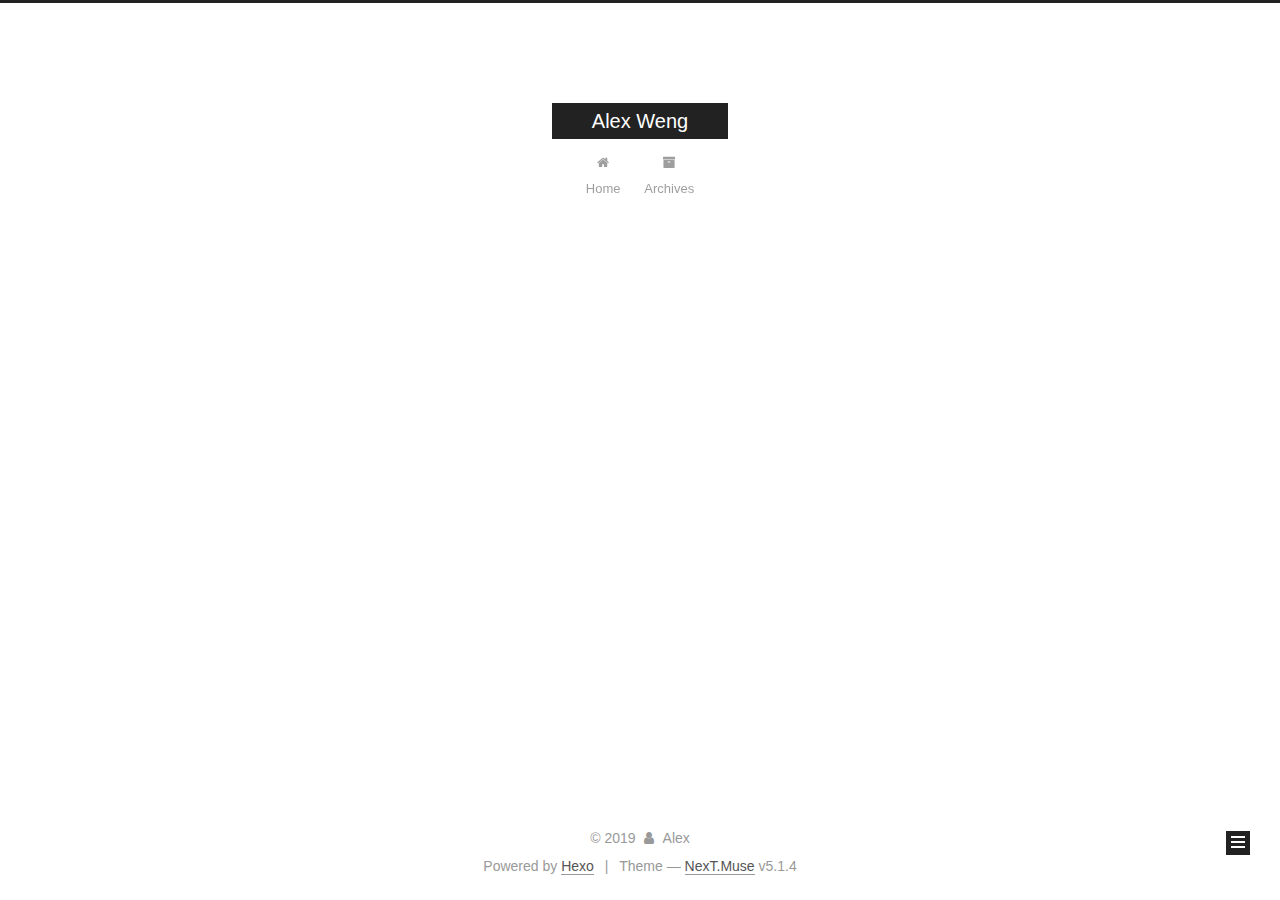
<file: archives/index.html>
<!DOCTYPE html>



  


<html class="theme-next muse use-motion" lang="en">
<head><meta name="generator" content="Hexo 3.8.0">
  <meta charset="UTF-8">
<meta http-equiv="X-UA-Compatible" content="IE=edge">
<meta name="viewport" content="width=device-width, initial-scale=1, maximum-scale=1">
<meta name="theme-color" content="#222">









<meta http-equiv="Cache-Control" content="no-transform">
<meta http-equiv="Cache-Control" content="no-siteapp">
















  
  
  <link href="/lib/fancybox/source/jquery.fancybox.css?v=2.1.5" rel="stylesheet" type="text/css">







<link href="/lib/font-awesome/css/font-awesome.min.css?v=4.6.2" rel="stylesheet" type="text/css">

<link href="/css/main.css?v=5.1.4" rel="stylesheet" type="text/css">


  <link rel="apple-touch-icon" sizes="180x180" href="/images/apple-touch-icon-next.png?v=5.1.4">


  <link rel="icon" type="image/png" sizes="32x32" href="/images/favicon-32x32-next.png?v=5.1.4">


  <link rel="icon" type="image/png" sizes="16x16" href="/images/favicon-16x16-next.png?v=5.1.4">


  <link rel="mask-icon" href="/images/logo.svg?v=5.1.4" color="#222">





  <meta name="keywords" content="Hexo, NexT">










<meta property="og:type" content="website">
<meta property="og:title" content="Alex Weng">
<meta property="og:url" content="https://alexwqr.github.io/archives/index.html">
<meta property="og:site_name" content="Alex Weng">
<meta property="og:locale" content="en">
<meta name="twitter:card" content="summary">
<meta name="twitter:title" content="Alex Weng">



<script type="text/javascript" id="hexo.configurations">
  var NexT = window.NexT || {};
  var CONFIG = {
    root: '/',
    scheme: 'Muse',
    version: '5.1.4',
    sidebar: {"position":"left","display":"post","offset":12,"b2t":false,"scrollpercent":false,"onmobile":false},
    fancybox: true,
    tabs: true,
    motion: {"enable":true,"async":false,"transition":{"post_block":"fadeIn","post_header":"slideDownIn","post_body":"slideDownIn","coll_header":"slideLeftIn","sidebar":"slideUpIn"}},
    duoshuo: {
      userId: '0',
      author: 'Author'
    },
    algolia: {
      applicationID: '',
      apiKey: '',
      indexName: '',
      hits: {"per_page":10},
      labels: {"input_placeholder":"Search for Posts","hits_empty":"We didn't find any results for the search: ${query}","hits_stats":"${hits} results found in ${time} ms"}
    }
  };
</script>



  <link rel="canonical" href="https://alexwqr.github.io/archives/">





  <title>Archive | Alex Weng</title>
  








</head>

<body itemscope itemtype="http://schema.org/WebPage" lang="en">

  
  
    
  

  <div class="container sidebar-position-left page-archive">
    <div class="headband"></div>

    <header id="header" class="header" itemscope itemtype="http://schema.org/WPHeader">
      <div class="header-inner"><div class="site-brand-wrapper">
  <div class="site-meta ">
    

    <div class="custom-logo-site-title">
      <a href="/" class="brand" rel="start">
        <span class="logo-line-before"><i></i></span>
        <span class="site-title">Alex Weng</span>
        <span class="logo-line-after"><i></i></span>
      </a>
    </div>
      
        <p class="site-subtitle"></p>
      
  </div>

  <div class="site-nav-toggle">
    <button>
      <span class="btn-bar"></span>
      <span class="btn-bar"></span>
      <span class="btn-bar"></span>
    </button>
  </div>
</div>

<nav class="site-nav">
  

  
    <ul id="menu" class="menu">
      
        
        <li class="menu-item menu-item-home">
          <a href="/" rel="section">
            
              <i class="menu-item-icon fa fa-fw fa-home"></i> <br>
            
            Home
          </a>
        </li>
      
        
        <li class="menu-item menu-item-archives">
          <a href="/archives/" rel="section">
            
              <i class="menu-item-icon fa fa-fw fa-archive"></i> <br>
            
            Archives
          </a>
        </li>
      

      
    </ul>
  

  
</nav>



 </div>
    </header>

    <main id="main" class="main">
      <div class="main-inner">
        <div class="content-wrap">
          <div id="content" class="content">
            

  
  
  
  <div class="post-block archive">
    <div id="posts" class="posts-collapse">
      <span class="archive-move-on"></span>

      <span class="archive-page-counter">
        
        
        
          
        
        Um..! 3 posts in total. Keep on posting.
      </span>

      

        
        
        

        
          
          <div class="collection-title">
            <h1 class="archive-year" id="archive-year-2019">2019</h1>
          </div>
        
        

        

  <article class="post post-type-normal" itemscope itemtype="http://schema.org/Article">
    <header class="post-header">

      <h2 class="post-title">
        
            <a class="post-title-link" href="/2019/03/31/Leetcode745-1/" itemprop="url">
              
                <span itemprop="name">745. Prefix and Suffix Search</span>
              
            </a>
        
      </h2>

      <div class="post-meta">
        <time class="post-time" itemprop="dateCreated" datetime="2019-03-31T18:18:10+08:00" content="2019-03-31">
          03-31
        </time>
      </div>

    </header>
  </article>



      

        
        
        

        
        

        

  <article class="post post-type-normal" itemscope itemtype="http://schema.org/Article">
    <header class="post-header">

      <h2 class="post-title">
        
            <a class="post-title-link" href="/2019/03/16/First-Post/" itemprop="url">
              
                <span itemprop="name">First Post</span>
              
            </a>
        
      </h2>

      <div class="post-meta">
        <time class="post-time" itemprop="dateCreated" datetime="2019-03-16T18:24:10+08:00" content="2019-03-16">
          03-16
        </time>
      </div>

    </header>
  </article>



      

        
        
        

        
        

        

  <article class="post post-type-normal" itemscope itemtype="http://schema.org/Article">
    <header class="post-header">

      <h2 class="post-title">
        
            <a class="post-title-link" href="/2019/03/16/hello-world/" itemprop="url">
              
                <span itemprop="name">Hello World</span>
              
            </a>
        
      </h2>

      <div class="post-meta">
        <time class="post-time" itemprop="dateCreated" datetime="2019-03-16T18:19:34+08:00" content="2019-03-16">
          03-16
        </time>
      </div>

    </header>
  </article>



      

    </div>
  </div>
  
  
  

  



          </div>
          


          

        </div>
        
          
  
  <div class="sidebar-toggle">
    <div class="sidebar-toggle-line-wrap">
      <span class="sidebar-toggle-line sidebar-toggle-line-first"></span>
      <span class="sidebar-toggle-line sidebar-toggle-line-middle"></span>
      <span class="sidebar-toggle-line sidebar-toggle-line-last"></span>
    </div>
  </div>

  <aside id="sidebar" class="sidebar">
    
    <div class="sidebar-inner">

      

      

      <section class="site-overview-wrap sidebar-panel sidebar-panel-active">
        <div class="site-overview">
          <div class="site-author motion-element" itemprop="author" itemscope itemtype="http://schema.org/Person">
            
              <p class="site-author-name" itemprop="name">Alex</p>
              <p class="site-description motion-element" itemprop="description"></p>
          </div>

          <nav class="site-state motion-element">

            
              <div class="site-state-item site-state-posts">
              
                <a href="/archives/">
              
                  <span class="site-state-item-count">3</span>
                  <span class="site-state-item-name">posts</span>
                </a>
              </div>
            

            

            

          </nav>

          

          

          
          

          
          

          

        </div>
      </section>

      

      

    </div>
  </aside>


        
      </div>
    </main>

    <footer id="footer" class="footer">
      <div class="footer-inner">
        <div class="copyright">&copy; <span itemprop="copyrightYear">2019</span>
  <span class="with-love">
    <i class="fa fa-user"></i>
  </span>
  <span class="author" itemprop="copyrightHolder">Alex</span>

  
</div>


  <div class="powered-by">Powered by <a class="theme-link" target="_blank" href="https://hexo.io">Hexo</a></div>



  <span class="post-meta-divider">|</span>



  <div class="theme-info">Theme &mdash; <a class="theme-link" target="_blank" href="https://github.com/iissnan/hexo-theme-next">NexT.Muse</a> v5.1.4</div>




        







        
      </div>
    </footer>

    
      <div class="back-to-top">
        <i class="fa fa-arrow-up"></i>
        
      </div>
    

    

  </div>

  

<script type="text/javascript">
  if (Object.prototype.toString.call(window.Promise) !== '[object Function]') {
    window.Promise = null;
  }
</script>









  












  
  
    <script type="text/javascript" src="/lib/jquery/index.js?v=2.1.3"></script>
  

  
  
    <script type="text/javascript" src="/lib/fastclick/lib/fastclick.min.js?v=1.0.6"></script>
  

  
  
    <script type="text/javascript" src="/lib/jquery_lazyload/jquery.lazyload.js?v=1.9.7"></script>
  

  
  
    <script type="text/javascript" src="/lib/velocity/velocity.min.js?v=1.2.1"></script>
  

  
  
    <script type="text/javascript" src="/lib/velocity/velocity.ui.min.js?v=1.2.1"></script>
  

  
  
    <script type="text/javascript" src="/lib/fancybox/source/jquery.fancybox.pack.js?v=2.1.5"></script>
  


  


  <script type="text/javascript" src="/js/src/utils.js?v=5.1.4"></script>

  <script type="text/javascript" src="/js/src/motion.js?v=5.1.4"></script>



  
  

  

  


  <script type="text/javascript" src="/js/src/bootstrap.js?v=5.1.4"></script>



  


  




	





  





  












  





  

  

  

  
  

  

  

  

</body>
</html>
</file>
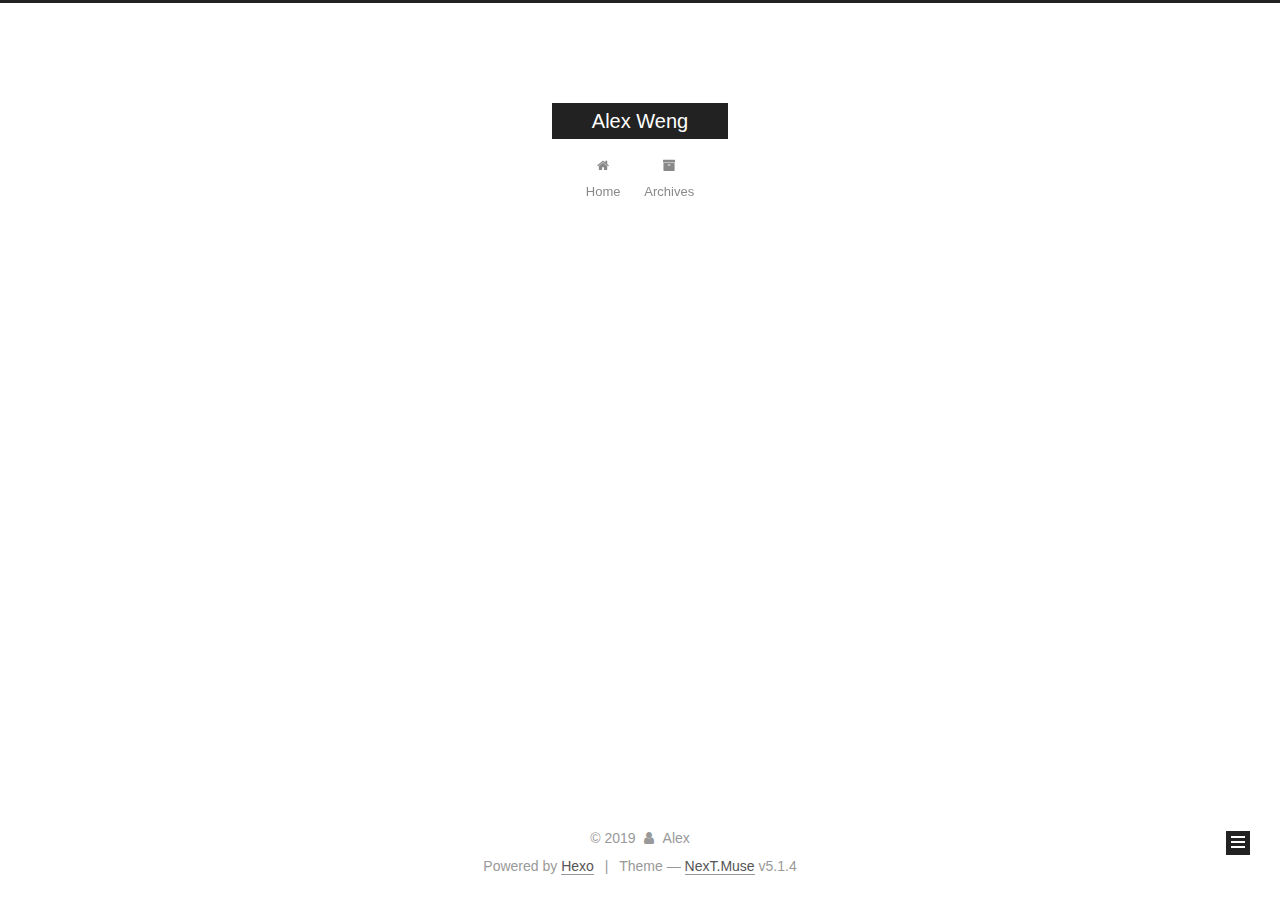
<file: archives/2019/index.html>
<!DOCTYPE html>



  


<html class="theme-next muse use-motion" lang="en">
<head><meta name="generator" content="Hexo 3.8.0">
  <meta charset="UTF-8">
<meta http-equiv="X-UA-Compatible" content="IE=edge">
<meta name="viewport" content="width=device-width, initial-scale=1, maximum-scale=1">
<meta name="theme-color" content="#222">









<meta http-equiv="Cache-Control" content="no-transform">
<meta http-equiv="Cache-Control" content="no-siteapp">
















  
  
  <link href="/lib/fancybox/source/jquery.fancybox.css?v=2.1.5" rel="stylesheet" type="text/css">







<link href="/lib/font-awesome/css/font-awesome.min.css?v=4.6.2" rel="stylesheet" type="text/css">

<link href="/css/main.css?v=5.1.4" rel="stylesheet" type="text/css">


  <link rel="apple-touch-icon" sizes="180x180" href="/images/apple-touch-icon-next.png?v=5.1.4">


  <link rel="icon" type="image/png" sizes="32x32" href="/images/favicon-32x32-next.png?v=5.1.4">


  <link rel="icon" type="image/png" sizes="16x16" href="/images/favicon-16x16-next.png?v=5.1.4">


  <link rel="mask-icon" href="/images/logo.svg?v=5.1.4" color="#222">





  <meta name="keywords" content="Hexo, NexT">










<meta property="og:type" content="website">
<meta property="og:title" content="Alex Weng">
<meta property="og:url" content="https://alexwqr.github.io/archives/2019/index.html">
<meta property="og:site_name" content="Alex Weng">
<meta property="og:locale" content="en">
<meta name="twitter:card" content="summary">
<meta name="twitter:title" content="Alex Weng">



<script type="text/javascript" id="hexo.configurations">
  var NexT = window.NexT || {};
  var CONFIG = {
    root: '/',
    scheme: 'Muse',
    version: '5.1.4',
    sidebar: {"position":"left","display":"post","offset":12,"b2t":false,"scrollpercent":false,"onmobile":false},
    fancybox: true,
    tabs: true,
    motion: {"enable":true,"async":false,"transition":{"post_block":"fadeIn","post_header":"slideDownIn","post_body":"slideDownIn","coll_header":"slideLeftIn","sidebar":"slideUpIn"}},
    duoshuo: {
      userId: '0',
      author: 'Author'
    },
    algolia: {
      applicationID: '',
      apiKey: '',
      indexName: '',
      hits: {"per_page":10},
      labels: {"input_placeholder":"Search for Posts","hits_empty":"We didn't find any results for the search: ${query}","hits_stats":"${hits} results found in ${time} ms"}
    }
  };
</script>



  <link rel="canonical" href="https://alexwqr.github.io/archives/2019/">





  <title>Archive | Alex Weng</title>
  








</head>

<body itemscope itemtype="http://schema.org/WebPage" lang="en">

  
  
    
  

  <div class="container sidebar-position-left page-archive">
    <div class="headband"></div>

    <header id="header" class="header" itemscope itemtype="http://schema.org/WPHeader">
      <div class="header-inner"><div class="site-brand-wrapper">
  <div class="site-meta ">
    

    <div class="custom-logo-site-title">
      <a href="/" class="brand" rel="start">
        <span class="logo-line-before"><i></i></span>
        <span class="site-title">Alex Weng</span>
        <span class="logo-line-after"><i></i></span>
      </a>
    </div>
      
        <p class="site-subtitle"></p>
      
  </div>

  <div class="site-nav-toggle">
    <button>
      <span class="btn-bar"></span>
      <span class="btn-bar"></span>
      <span class="btn-bar"></span>
    </button>
  </div>
</div>

<nav class="site-nav">
  

  
    <ul id="menu" class="menu">
      
        
        <li class="menu-item menu-item-home">
          <a href="/" rel="section">
            
              <i class="menu-item-icon fa fa-fw fa-home"></i> <br>
            
            Home
          </a>
        </li>
      
        
        <li class="menu-item menu-item-archives">
          <a href="/archives/" rel="section">
            
              <i class="menu-item-icon fa fa-fw fa-archive"></i> <br>
            
            Archives
          </a>
        </li>
      

      
    </ul>
  

  
</nav>



 </div>
    </header>

    <main id="main" class="main">
      <div class="main-inner">
        <div class="content-wrap">
          <div id="content" class="content">
            

  
  
  
  <div class="post-block archive">
    <div id="posts" class="posts-collapse">
      <span class="archive-move-on"></span>

      <span class="archive-page-counter">
        
        
        
          
        
        Um..! 3 posts in total. Keep on posting.
      </span>

      

        
        
        

        
          
          <div class="collection-title">
            <h1 class="archive-year" id="archive-year-2019">2019</h1>
          </div>
        
        

        

  <article class="post post-type-normal" itemscope itemtype="http://schema.org/Article">
    <header class="post-header">

      <h2 class="post-title">
        
            <a class="post-title-link" href="/2019/03/31/Leetcode745-1/" itemprop="url">
              
                <span itemprop="name">745. Prefix and Suffix Search</span>
              
            </a>
        
      </h2>

      <div class="post-meta">
        <time class="post-time" itemprop="dateCreated" datetime="2019-03-31T18:18:10+08:00" content="2019-03-31">
          03-31
        </time>
      </div>

    </header>
  </article>



      

        
        
        

        
        

        

  <article class="post post-type-normal" itemscope itemtype="http://schema.org/Article">
    <header class="post-header">

      <h2 class="post-title">
        
            <a class="post-title-link" href="/2019/03/16/First-Post/" itemprop="url">
              
                <span itemprop="name">First Post</span>
              
            </a>
        
      </h2>

      <div class="post-meta">
        <time class="post-time" itemprop="dateCreated" datetime="2019-03-16T18:24:10+08:00" content="2019-03-16">
          03-16
        </time>
      </div>

    </header>
  </article>



      

        
        
        

        
        

        

  <article class="post post-type-normal" itemscope itemtype="http://schema.org/Article">
    <header class="post-header">

      <h2 class="post-title">
        
            <a class="post-title-link" href="/2019/03/16/hello-world/" itemprop="url">
              
                <span itemprop="name">Hello World</span>
              
            </a>
        
      </h2>

      <div class="post-meta">
        <time class="post-time" itemprop="dateCreated" datetime="2019-03-16T18:19:34+08:00" content="2019-03-16">
          03-16
        </time>
      </div>

    </header>
  </article>



      

    </div>
  </div>
  
  
  

  



          </div>
          


          

        </div>
        
          
  
  <div class="sidebar-toggle">
    <div class="sidebar-toggle-line-wrap">
      <span class="sidebar-toggle-line sidebar-toggle-line-first"></span>
      <span class="sidebar-toggle-line sidebar-toggle-line-middle"></span>
      <span class="sidebar-toggle-line sidebar-toggle-line-last"></span>
    </div>
  </div>

  <aside id="sidebar" class="sidebar">
    
    <div class="sidebar-inner">

      

      

      <section class="site-overview-wrap sidebar-panel sidebar-panel-active">
        <div class="site-overview">
          <div class="site-author motion-element" itemprop="author" itemscope itemtype="http://schema.org/Person">
            
              <p class="site-author-name" itemprop="name">Alex</p>
              <p class="site-description motion-element" itemprop="description"></p>
          </div>

          <nav class="site-state motion-element">

            
              <div class="site-state-item site-state-posts">
              
                <a href="/archives/">
              
                  <span class="site-state-item-count">3</span>
                  <span class="site-state-item-name">posts</span>
                </a>
              </div>
            

            

            

          </nav>

          

          

          
          

          
          

          

        </div>
      </section>

      

      

    </div>
  </aside>


        
      </div>
    </main>

    <footer id="footer" class="footer">
      <div class="footer-inner">
        <div class="copyright">&copy; <span itemprop="copyrightYear">2019</span>
  <span class="with-love">
    <i class="fa fa-user"></i>
  </span>
  <span class="author" itemprop="copyrightHolder">Alex</span>

  
</div>


  <div class="powered-by">Powered by <a class="theme-link" target="_blank" href="https://hexo.io">Hexo</a></div>



  <span class="post-meta-divider">|</span>



  <div class="theme-info">Theme &mdash; <a class="theme-link" target="_blank" href="https://github.com/iissnan/hexo-theme-next">NexT.Muse</a> v5.1.4</div>




        







        
      </div>
    </footer>

    
      <div class="back-to-top">
        <i class="fa fa-arrow-up"></i>
        
      </div>
    

    

  </div>

  

<script type="text/javascript">
  if (Object.prototype.toString.call(window.Promise) !== '[object Function]') {
    window.Promise = null;
  }
</script>









  












  
  
    <script type="text/javascript" src="/lib/jquery/index.js?v=2.1.3"></script>
  

  
  
    <script type="text/javascript" src="/lib/fastclick/lib/fastclick.min.js?v=1.0.6"></script>
  

  
  
    <script type="text/javascript" src="/lib/jquery_lazyload/jquery.lazyload.js?v=1.9.7"></script>
  

  
  
    <script type="text/javascript" src="/lib/velocity/velocity.min.js?v=1.2.1"></script>
  

  
  
    <script type="text/javascript" src="/lib/velocity/velocity.ui.min.js?v=1.2.1"></script>
  

  
  
    <script type="text/javascript" src="/lib/fancybox/source/jquery.fancybox.pack.js?v=2.1.5"></script>
  


  


  <script type="text/javascript" src="/js/src/utils.js?v=5.1.4"></script>

  <script type="text/javascript" src="/js/src/motion.js?v=5.1.4"></script>



  
  

  

  


  <script type="text/javascript" src="/js/src/bootstrap.js?v=5.1.4"></script>



  


  




	





  





  












  





  

  

  

  
  

  

  

  

</body>
</html>
</file>
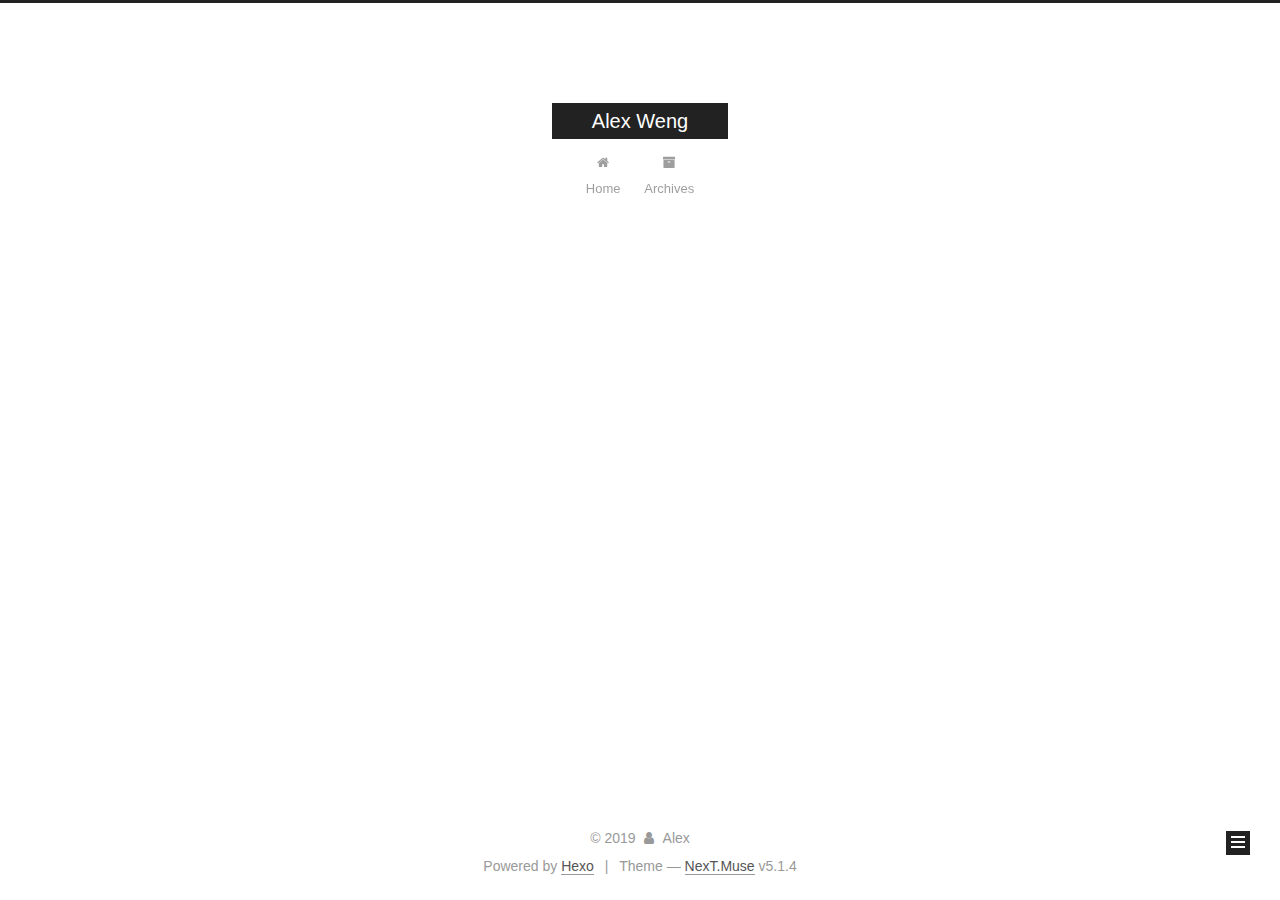
<file: archives/2019/03/index.html>
<!DOCTYPE html>



  


<html class="theme-next muse use-motion" lang="en">
<head><meta name="generator" content="Hexo 3.8.0">
  <meta charset="UTF-8">
<meta http-equiv="X-UA-Compatible" content="IE=edge">
<meta name="viewport" content="width=device-width, initial-scale=1, maximum-scale=1">
<meta name="theme-color" content="#222">









<meta http-equiv="Cache-Control" content="no-transform">
<meta http-equiv="Cache-Control" content="no-siteapp">
















  
  
  <link href="/lib/fancybox/source/jquery.fancybox.css?v=2.1.5" rel="stylesheet" type="text/css">







<link href="/lib/font-awesome/css/font-awesome.min.css?v=4.6.2" rel="stylesheet" type="text/css">

<link href="/css/main.css?v=5.1.4" rel="stylesheet" type="text/css">


  <link rel="apple-touch-icon" sizes="180x180" href="/images/apple-touch-icon-next.png?v=5.1.4">


  <link rel="icon" type="image/png" sizes="32x32" href="/images/favicon-32x32-next.png?v=5.1.4">


  <link rel="icon" type="image/png" sizes="16x16" href="/images/favicon-16x16-next.png?v=5.1.4">


  <link rel="mask-icon" href="/images/logo.svg?v=5.1.4" color="#222">





  <meta name="keywords" content="Hexo, NexT">










<meta property="og:type" content="website">
<meta property="og:title" content="Alex Weng">
<meta property="og:url" content="https://alexwqr.github.io/archives/2019/03/index.html">
<meta property="og:site_name" content="Alex Weng">
<meta property="og:locale" content="en">
<meta name="twitter:card" content="summary">
<meta name="twitter:title" content="Alex Weng">



<script type="text/javascript" id="hexo.configurations">
  var NexT = window.NexT || {};
  var CONFIG = {
    root: '/',
    scheme: 'Muse',
    version: '5.1.4',
    sidebar: {"position":"left","display":"post","offset":12,"b2t":false,"scrollpercent":false,"onmobile":false},
    fancybox: true,
    tabs: true,
    motion: {"enable":true,"async":false,"transition":{"post_block":"fadeIn","post_header":"slideDownIn","post_body":"slideDownIn","coll_header":"slideLeftIn","sidebar":"slideUpIn"}},
    duoshuo: {
      userId: '0',
      author: 'Author'
    },
    algolia: {
      applicationID: '',
      apiKey: '',
      indexName: '',
      hits: {"per_page":10},
      labels: {"input_placeholder":"Search for Posts","hits_empty":"We didn't find any results for the search: ${query}","hits_stats":"${hits} results found in ${time} ms"}
    }
  };
</script>



  <link rel="canonical" href="https://alexwqr.github.io/archives/2019/03/">





  <title>Archive | Alex Weng</title>
  








</head>

<body itemscope itemtype="http://schema.org/WebPage" lang="en">

  
  
    
  

  <div class="container sidebar-position-left page-archive">
    <div class="headband"></div>

    <header id="header" class="header" itemscope itemtype="http://schema.org/WPHeader">
      <div class="header-inner"><div class="site-brand-wrapper">
  <div class="site-meta ">
    

    <div class="custom-logo-site-title">
      <a href="/" class="brand" rel="start">
        <span class="logo-line-before"><i></i></span>
        <span class="site-title">Alex Weng</span>
        <span class="logo-line-after"><i></i></span>
      </a>
    </div>
      
        <p class="site-subtitle"></p>
      
  </div>

  <div class="site-nav-toggle">
    <button>
      <span class="btn-bar"></span>
      <span class="btn-bar"></span>
      <span class="btn-bar"></span>
    </button>
  </div>
</div>

<nav class="site-nav">
  

  
    <ul id="menu" class="menu">
      
        
        <li class="menu-item menu-item-home">
          <a href="/" rel="section">
            
              <i class="menu-item-icon fa fa-fw fa-home"></i> <br>
            
            Home
          </a>
        </li>
      
        
        <li class="menu-item menu-item-archives">
          <a href="/archives/" rel="section">
            
              <i class="menu-item-icon fa fa-fw fa-archive"></i> <br>
            
            Archives
          </a>
        </li>
      

      
    </ul>
  

  
</nav>



 </div>
    </header>

    <main id="main" class="main">
      <div class="main-inner">
        <div class="content-wrap">
          <div id="content" class="content">
            

  
  
  
  <div class="post-block archive">
    <div id="posts" class="posts-collapse">
      <span class="archive-move-on"></span>

      <span class="archive-page-counter">
        
        
        
          
        
        Um..! 3 posts in total. Keep on posting.
      </span>

      

        
        
        

        
          
          <div class="collection-title">
            <h1 class="archive-year" id="archive-year-2019">2019</h1>
          </div>
        
        

        

  <article class="post post-type-normal" itemscope itemtype="http://schema.org/Article">
    <header class="post-header">

      <h2 class="post-title">
        
            <a class="post-title-link" href="/2019/03/31/Leetcode745-1/" itemprop="url">
              
                <span itemprop="name">745. Prefix and Suffix Search</span>
              
            </a>
        
      </h2>

      <div class="post-meta">
        <time class="post-time" itemprop="dateCreated" datetime="2019-03-31T18:18:10+08:00" content="2019-03-31">
          03-31
        </time>
      </div>

    </header>
  </article>



      

        
        
        

        
        

        

  <article class="post post-type-normal" itemscope itemtype="http://schema.org/Article">
    <header class="post-header">

      <h2 class="post-title">
        
            <a class="post-title-link" href="/2019/03/16/First-Post/" itemprop="url">
              
                <span itemprop="name">First Post</span>
              
            </a>
        
      </h2>

      <div class="post-meta">
        <time class="post-time" itemprop="dateCreated" datetime="2019-03-16T18:24:10+08:00" content="2019-03-16">
          03-16
        </time>
      </div>

    </header>
  </article>



      

        
        
        

        
        

        

  <article class="post post-type-normal" itemscope itemtype="http://schema.org/Article">
    <header class="post-header">

      <h2 class="post-title">
        
            <a class="post-title-link" href="/2019/03/16/hello-world/" itemprop="url">
              
                <span itemprop="name">Hello World</span>
              
            </a>
        
      </h2>

      <div class="post-meta">
        <time class="post-time" itemprop="dateCreated" datetime="2019-03-16T18:19:34+08:00" content="2019-03-16">
          03-16
        </time>
      </div>

    </header>
  </article>



      

    </div>
  </div>
  
  
  

  



          </div>
          


          

        </div>
        
          
  
  <div class="sidebar-toggle">
    <div class="sidebar-toggle-line-wrap">
      <span class="sidebar-toggle-line sidebar-toggle-line-first"></span>
      <span class="sidebar-toggle-line sidebar-toggle-line-middle"></span>
      <span class="sidebar-toggle-line sidebar-toggle-line-last"></span>
    </div>
  </div>

  <aside id="sidebar" class="sidebar">
    
    <div class="sidebar-inner">

      

      

      <section class="site-overview-wrap sidebar-panel sidebar-panel-active">
        <div class="site-overview">
          <div class="site-author motion-element" itemprop="author" itemscope itemtype="http://schema.org/Person">
            
              <p class="site-author-name" itemprop="name">Alex</p>
              <p class="site-description motion-element" itemprop="description"></p>
          </div>

          <nav class="site-state motion-element">

            
              <div class="site-state-item site-state-posts">
              
                <a href="/archives/">
              
                  <span class="site-state-item-count">3</span>
                  <span class="site-state-item-name">posts</span>
                </a>
              </div>
            

            

            

          </nav>

          

          

          
          

          
          

          

        </div>
      </section>

      

      

    </div>
  </aside>


        
      </div>
    </main>

    <footer id="footer" class="footer">
      <div class="footer-inner">
        <div class="copyright">&copy; <span itemprop="copyrightYear">2019</span>
  <span class="with-love">
    <i class="fa fa-user"></i>
  </span>
  <span class="author" itemprop="copyrightHolder">Alex</span>

  
</div>


  <div class="powered-by">Powered by <a class="theme-link" target="_blank" href="https://hexo.io">Hexo</a></div>



  <span class="post-meta-divider">|</span>



  <div class="theme-info">Theme &mdash; <a class="theme-link" target="_blank" href="https://github.com/iissnan/hexo-theme-next">NexT.Muse</a> v5.1.4</div>




        







        
      </div>
    </footer>

    
      <div class="back-to-top">
        <i class="fa fa-arrow-up"></i>
        
      </div>
    

    

  </div>

  

<script type="text/javascript">
  if (Object.prototype.toString.call(window.Promise) !== '[object Function]') {
    window.Promise = null;
  }
</script>









  












  
  
    <script type="text/javascript" src="/lib/jquery/index.js?v=2.1.3"></script>
  

  
  
    <script type="text/javascript" src="/lib/fastclick/lib/fastclick.min.js?v=1.0.6"></script>
  

  
  
    <script type="text/javascript" src="/lib/jquery_lazyload/jquery.lazyload.js?v=1.9.7"></script>
  

  
  
    <script type="text/javascript" src="/lib/velocity/velocity.min.js?v=1.2.1"></script>
  

  
  
    <script type="text/javascript" src="/lib/velocity/velocity.ui.min.js?v=1.2.1"></script>
  

  
  
    <script type="text/javascript" src="/lib/fancybox/source/jquery.fancybox.pack.js?v=2.1.5"></script>
  


  


  <script type="text/javascript" src="/js/src/utils.js?v=5.1.4"></script>

  <script type="text/javascript" src="/js/src/motion.js?v=5.1.4"></script>



  
  

  

  


  <script type="text/javascript" src="/js/src/bootstrap.js?v=5.1.4"></script>



  


  




	





  





  












  





  

  

  

  
  

  

  

  

</body>
</html>
</file>
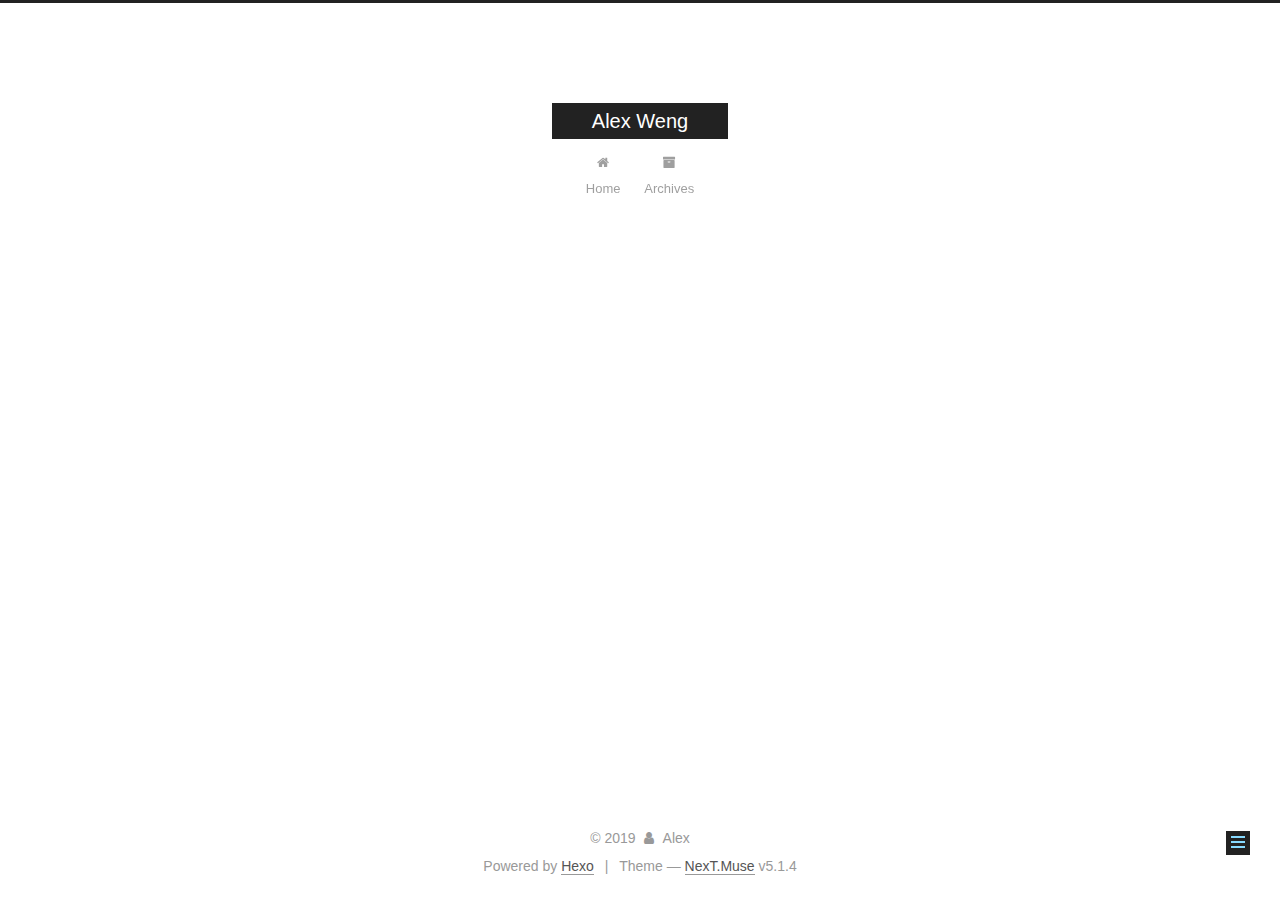
<file: 2019/03/16/First-Post/index.html>
<!DOCTYPE html>



  


<html class="theme-next muse use-motion" lang="en">
<head><meta name="generator" content="Hexo 3.8.0">
  <meta charset="UTF-8">
<meta http-equiv="X-UA-Compatible" content="IE=edge">
<meta name="viewport" content="width=device-width, initial-scale=1, maximum-scale=1">
<meta name="theme-color" content="#222">









<meta http-equiv="Cache-Control" content="no-transform">
<meta http-equiv="Cache-Control" content="no-siteapp">
















  
  
  <link href="/lib/fancybox/source/jquery.fancybox.css?v=2.1.5" rel="stylesheet" type="text/css">







<link href="/lib/font-awesome/css/font-awesome.min.css?v=4.6.2" rel="stylesheet" type="text/css">

<link href="/css/main.css?v=5.1.4" rel="stylesheet" type="text/css">


  <link rel="apple-touch-icon" sizes="180x180" href="/images/apple-touch-icon-next.png?v=5.1.4">


  <link rel="icon" type="image/png" sizes="32x32" href="/images/favicon-32x32-next.png?v=5.1.4">


  <link rel="icon" type="image/png" sizes="16x16" href="/images/favicon-16x16-next.png?v=5.1.4">


  <link rel="mask-icon" href="/images/logo.svg?v=5.1.4" color="#222">





  <meta name="keywords" content="Hexo, NexT">










<meta property="og:type" content="article">
<meta property="og:title" content="First Post">
<meta property="og:url" content="https://alexwqr.github.io/2019/03/16/First-Post/index.html">
<meta property="og:site_name" content="Alex Weng">
<meta property="og:locale" content="en">
<meta property="og:updated_time" content="2019-03-16T10:24:10.718Z">
<meta name="twitter:card" content="summary">
<meta name="twitter:title" content="First Post">



<script type="text/javascript" id="hexo.configurations">
  var NexT = window.NexT || {};
  var CONFIG = {
    root: '/',
    scheme: 'Muse',
    version: '5.1.4',
    sidebar: {"position":"left","display":"post","offset":12,"b2t":false,"scrollpercent":false,"onmobile":false},
    fancybox: true,
    tabs: true,
    motion: {"enable":true,"async":false,"transition":{"post_block":"fadeIn","post_header":"slideDownIn","post_body":"slideDownIn","coll_header":"slideLeftIn","sidebar":"slideUpIn"}},
    duoshuo: {
      userId: '0',
      author: 'Author'
    },
    algolia: {
      applicationID: '',
      apiKey: '',
      indexName: '',
      hits: {"per_page":10},
      labels: {"input_placeholder":"Search for Posts","hits_empty":"We didn't find any results for the search: ${query}","hits_stats":"${hits} results found in ${time} ms"}
    }
  };
</script>



  <link rel="canonical" href="https://alexwqr.github.io/2019/03/16/First-Post/">





  <title>First Post | Alex Weng</title>
  








</head>

<body itemscope itemtype="http://schema.org/WebPage" lang="en">

  
  
    
  

  <div class="container sidebar-position-left page-post-detail">
    <div class="headband"></div>

    <header id="header" class="header" itemscope itemtype="http://schema.org/WPHeader">
      <div class="header-inner"><div class="site-brand-wrapper">
  <div class="site-meta ">
    

    <div class="custom-logo-site-title">
      <a href="/" class="brand" rel="start">
        <span class="logo-line-before"><i></i></span>
        <span class="site-title">Alex Weng</span>
        <span class="logo-line-after"><i></i></span>
      </a>
    </div>
      
        <p class="site-subtitle"></p>
      
  </div>

  <div class="site-nav-toggle">
    <button>
      <span class="btn-bar"></span>
      <span class="btn-bar"></span>
      <span class="btn-bar"></span>
    </button>
  </div>
</div>

<nav class="site-nav">
  

  
    <ul id="menu" class="menu">
      
        
        <li class="menu-item menu-item-home">
          <a href="/" rel="section">
            
              <i class="menu-item-icon fa fa-fw fa-home"></i> <br>
            
            Home
          </a>
        </li>
      
        
        <li class="menu-item menu-item-archives">
          <a href="/archives/" rel="section">
            
              <i class="menu-item-icon fa fa-fw fa-archive"></i> <br>
            
            Archives
          </a>
        </li>
      

      
    </ul>
  

  
</nav>



 </div>
    </header>

    <main id="main" class="main">
      <div class="main-inner">
        <div class="content-wrap">
          <div id="content" class="content">
            

  <div id="posts" class="posts-expand">
    

  

  
  
  

  <article class="post post-type-normal" itemscope itemtype="http://schema.org/Article">
  
  
  
  <div class="post-block">
    <link itemprop="mainEntityOfPage" href="https://alexwqr.github.io/2019/03/16/First-Post/">

    <span hidden itemprop="author" itemscope itemtype="http://schema.org/Person">
      <meta itemprop="name" content="Alex">
      <meta itemprop="description" content>
      <meta itemprop="image" content="/images/avatar.gif">
    </span>

    <span hidden itemprop="publisher" itemscope itemtype="http://schema.org/Organization">
      <meta itemprop="name" content="Alex Weng">
    </span>

    
      <header class="post-header">

        
        
          <h1 class="post-title" itemprop="name headline">First Post</h1>
        

        <div class="post-meta">
          <span class="post-time">
            
              <span class="post-meta-item-icon">
                <i class="fa fa-calendar-o"></i>
              </span>
              
                <span class="post-meta-item-text">Posted on</span>
              
              <time title="Post created" itemprop="dateCreated datePublished" datetime="2019-03-16T18:24:10+08:00">
                2019-03-16
              </time>
            

            

            
          </span>

          

          
            
          

          
          

          

          

          

        </div>
      </header>
    

    
    
    
    <div class="post-body" itemprop="articleBody">

      
      

      
        
      
    </div>
    
    
    

    

    

    

    <footer class="post-footer">
      

      
      
      

      
        <div class="post-nav">
          <div class="post-nav-next post-nav-item">
            
              <a href="/2019/03/16/hello-world/" rel="next" title="Hello World">
                <i class="fa fa-chevron-left"></i> Hello World
              </a>
            
          </div>

          <span class="post-nav-divider"></span>

          <div class="post-nav-prev post-nav-item">
            
              <a href="/2019/03/31/Leetcode745-1/" rel="prev" title="745. Prefix and Suffix Search">
                745. Prefix and Suffix Search <i class="fa fa-chevron-right"></i>
              </a>
            
          </div>
        </div>
      

      
      
    </footer>
  </div>
  
  
  
  </article>



    <div class="post-spread">
      
    </div>
  </div>


          </div>
          


          

  



        </div>
        
          
  
  <div class="sidebar-toggle">
    <div class="sidebar-toggle-line-wrap">
      <span class="sidebar-toggle-line sidebar-toggle-line-first"></span>
      <span class="sidebar-toggle-line sidebar-toggle-line-middle"></span>
      <span class="sidebar-toggle-line sidebar-toggle-line-last"></span>
    </div>
  </div>

  <aside id="sidebar" class="sidebar">
    
    <div class="sidebar-inner">

      

      

      <section class="site-overview-wrap sidebar-panel sidebar-panel-active">
        <div class="site-overview">
          <div class="site-author motion-element" itemprop="author" itemscope itemtype="http://schema.org/Person">
            
              <p class="site-author-name" itemprop="name">Alex</p>
              <p class="site-description motion-element" itemprop="description"></p>
          </div>

          <nav class="site-state motion-element">

            
              <div class="site-state-item site-state-posts">
              
                <a href="/archives/">
              
                  <span class="site-state-item-count">3</span>
                  <span class="site-state-item-name">posts</span>
                </a>
              </div>
            

            

            

          </nav>

          

          

          
          

          
          

          

        </div>
      </section>

      

      

    </div>
  </aside>


        
      </div>
    </main>

    <footer id="footer" class="footer">
      <div class="footer-inner">
        <div class="copyright">&copy; <span itemprop="copyrightYear">2019</span>
  <span class="with-love">
    <i class="fa fa-user"></i>
  </span>
  <span class="author" itemprop="copyrightHolder">Alex</span>

  
</div>


  <div class="powered-by">Powered by <a class="theme-link" target="_blank" href="https://hexo.io">Hexo</a></div>



  <span class="post-meta-divider">|</span>



  <div class="theme-info">Theme &mdash; <a class="theme-link" target="_blank" href="https://github.com/iissnan/hexo-theme-next">NexT.Muse</a> v5.1.4</div>




        







        
      </div>
    </footer>

    
      <div class="back-to-top">
        <i class="fa fa-arrow-up"></i>
        
      </div>
    

    

  </div>

  

<script type="text/javascript">
  if (Object.prototype.toString.call(window.Promise) !== '[object Function]') {
    window.Promise = null;
  }
</script>









  












  
  
    <script type="text/javascript" src="/lib/jquery/index.js?v=2.1.3"></script>
  

  
  
    <script type="text/javascript" src="/lib/fastclick/lib/fastclick.min.js?v=1.0.6"></script>
  

  
  
    <script type="text/javascript" src="/lib/jquery_lazyload/jquery.lazyload.js?v=1.9.7"></script>
  

  
  
    <script type="text/javascript" src="/lib/velocity/velocity.min.js?v=1.2.1"></script>
  

  
  
    <script type="text/javascript" src="/lib/velocity/velocity.ui.min.js?v=1.2.1"></script>
  

  
  
    <script type="text/javascript" src="/lib/fancybox/source/jquery.fancybox.pack.js?v=2.1.5"></script>
  


  


  <script type="text/javascript" src="/js/src/utils.js?v=5.1.4"></script>

  <script type="text/javascript" src="/js/src/motion.js?v=5.1.4"></script>



  
  

  
  <script type="text/javascript" src="/js/src/scrollspy.js?v=5.1.4"></script>
<script type="text/javascript" src="/js/src/post-details.js?v=5.1.4"></script>



  


  <script type="text/javascript" src="/js/src/bootstrap.js?v=5.1.4"></script>



  


  




	





  





  












  





  

  

  

  
  

  

  

  

</body>
</html>
</file>
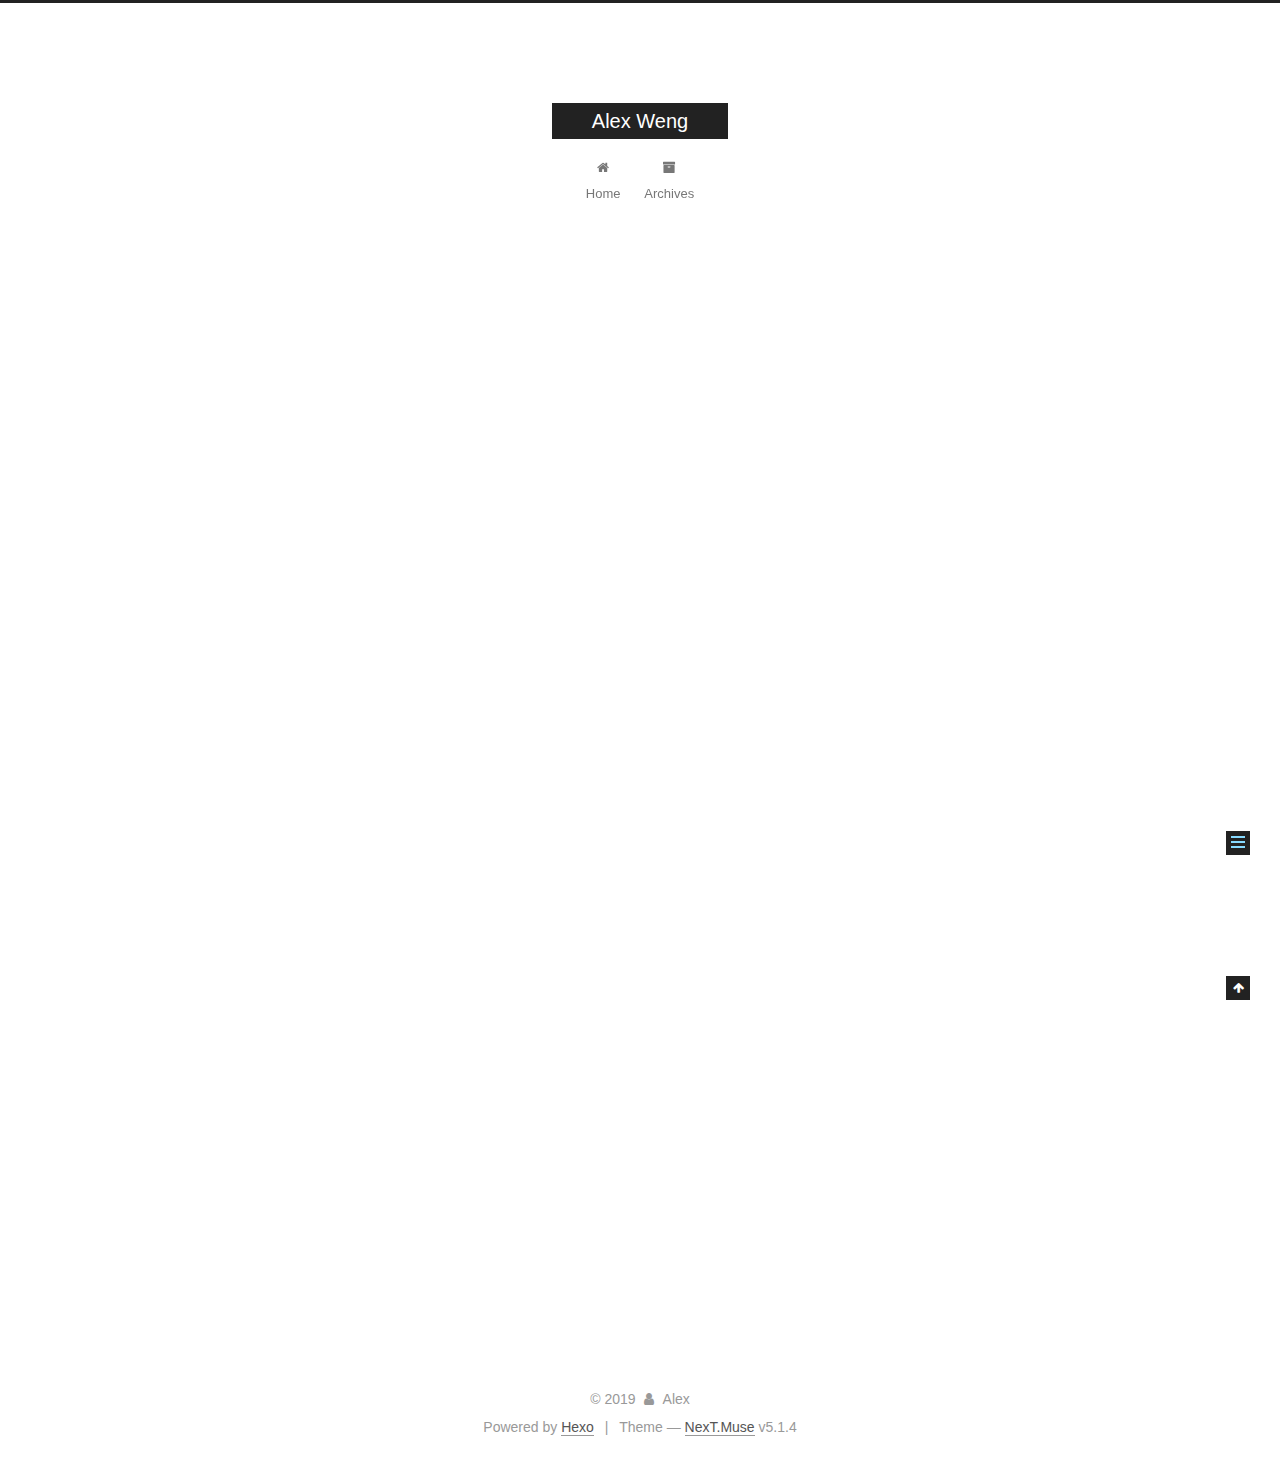
<file: 2019/03/16/hello-world/index.html>
<!DOCTYPE html>



  


<html class="theme-next muse use-motion" lang="en">
<head><meta name="generator" content="Hexo 3.8.0">
  <meta charset="UTF-8">
<meta http-equiv="X-UA-Compatible" content="IE=edge">
<meta name="viewport" content="width=device-width, initial-scale=1, maximum-scale=1">
<meta name="theme-color" content="#222">









<meta http-equiv="Cache-Control" content="no-transform">
<meta http-equiv="Cache-Control" content="no-siteapp">
















  
  
  <link href="/lib/fancybox/source/jquery.fancybox.css?v=2.1.5" rel="stylesheet" type="text/css">







<link href="/lib/font-awesome/css/font-awesome.min.css?v=4.6.2" rel="stylesheet" type="text/css">

<link href="/css/main.css?v=5.1.4" rel="stylesheet" type="text/css">


  <link rel="apple-touch-icon" sizes="180x180" href="/images/apple-touch-icon-next.png?v=5.1.4">


  <link rel="icon" type="image/png" sizes="32x32" href="/images/favicon-32x32-next.png?v=5.1.4">


  <link rel="icon" type="image/png" sizes="16x16" href="/images/favicon-16x16-next.png?v=5.1.4">


  <link rel="mask-icon" href="/images/logo.svg?v=5.1.4" color="#222">





  <meta name="keywords" content="Hexo, NexT">










<meta name="description" content="Welcome to Hexo! This is your very first post. Check documentation for more info. If you get any problems when using Hexo, you can find the answer in troubleshooting or you can ask me on GitHub. Quick">
<meta property="og:type" content="article">
<meta property="og:title" content="Hello World">
<meta property="og:url" content="https://alexwqr.github.io/2019/03/16/hello-world/index.html">
<meta property="og:site_name" content="Alex Weng">
<meta property="og:description" content="Welcome to Hexo! This is your very first post. Check documentation for more info. If you get any problems when using Hexo, you can find the answer in troubleshooting or you can ask me on GitHub. Quick">
<meta property="og:locale" content="en">
<meta property="og:updated_time" content="2019-03-16T10:19:34.913Z">
<meta name="twitter:card" content="summary">
<meta name="twitter:title" content="Hello World">
<meta name="twitter:description" content="Welcome to Hexo! This is your very first post. Check documentation for more info. If you get any problems when using Hexo, you can find the answer in troubleshooting or you can ask me on GitHub. Quick">



<script type="text/javascript" id="hexo.configurations">
  var NexT = window.NexT || {};
  var CONFIG = {
    root: '/',
    scheme: 'Muse',
    version: '5.1.4',
    sidebar: {"position":"left","display":"post","offset":12,"b2t":false,"scrollpercent":false,"onmobile":false},
    fancybox: true,
    tabs: true,
    motion: {"enable":true,"async":false,"transition":{"post_block":"fadeIn","post_header":"slideDownIn","post_body":"slideDownIn","coll_header":"slideLeftIn","sidebar":"slideUpIn"}},
    duoshuo: {
      userId: '0',
      author: 'Author'
    },
    algolia: {
      applicationID: '',
      apiKey: '',
      indexName: '',
      hits: {"per_page":10},
      labels: {"input_placeholder":"Search for Posts","hits_empty":"We didn't find any results for the search: ${query}","hits_stats":"${hits} results found in ${time} ms"}
    }
  };
</script>



  <link rel="canonical" href="https://alexwqr.github.io/2019/03/16/hello-world/">





  <title>Hello World | Alex Weng</title>
  








</head>

<body itemscope itemtype="http://schema.org/WebPage" lang="en">

  
  
    
  

  <div class="container sidebar-position-left page-post-detail">
    <div class="headband"></div>

    <header id="header" class="header" itemscope itemtype="http://schema.org/WPHeader">
      <div class="header-inner"><div class="site-brand-wrapper">
  <div class="site-meta ">
    

    <div class="custom-logo-site-title">
      <a href="/" class="brand" rel="start">
        <span class="logo-line-before"><i></i></span>
        <span class="site-title">Alex Weng</span>
        <span class="logo-line-after"><i></i></span>
      </a>
    </div>
      
        <p class="site-subtitle"></p>
      
  </div>

  <div class="site-nav-toggle">
    <button>
      <span class="btn-bar"></span>
      <span class="btn-bar"></span>
      <span class="btn-bar"></span>
    </button>
  </div>
</div>

<nav class="site-nav">
  

  
    <ul id="menu" class="menu">
      
        
        <li class="menu-item menu-item-home">
          <a href="/" rel="section">
            
              <i class="menu-item-icon fa fa-fw fa-home"></i> <br>
            
            Home
          </a>
        </li>
      
        
        <li class="menu-item menu-item-archives">
          <a href="/archives/" rel="section">
            
              <i class="menu-item-icon fa fa-fw fa-archive"></i> <br>
            
            Archives
          </a>
        </li>
      

      
    </ul>
  

  
</nav>



 </div>
    </header>

    <main id="main" class="main">
      <div class="main-inner">
        <div class="content-wrap">
          <div id="content" class="content">
            

  <div id="posts" class="posts-expand">
    

  

  
  
  

  <article class="post post-type-normal" itemscope itemtype="http://schema.org/Article">
  
  
  
  <div class="post-block">
    <link itemprop="mainEntityOfPage" href="https://alexwqr.github.io/2019/03/16/hello-world/">

    <span hidden itemprop="author" itemscope itemtype="http://schema.org/Person">
      <meta itemprop="name" content="Alex">
      <meta itemprop="description" content>
      <meta itemprop="image" content="/images/avatar.gif">
    </span>

    <span hidden itemprop="publisher" itemscope itemtype="http://schema.org/Organization">
      <meta itemprop="name" content="Alex Weng">
    </span>

    
      <header class="post-header">

        
        
          <h1 class="post-title" itemprop="name headline">Hello World</h1>
        

        <div class="post-meta">
          <span class="post-time">
            
              <span class="post-meta-item-icon">
                <i class="fa fa-calendar-o"></i>
              </span>
              
                <span class="post-meta-item-text">Posted on</span>
              
              <time title="Post created" itemprop="dateCreated datePublished" datetime="2019-03-16T18:19:34+08:00">
                2019-03-16
              </time>
            

            

            
          </span>

          

          
            
          

          
          

          

          

          

        </div>
      </header>
    

    
    
    
    <div class="post-body" itemprop="articleBody">

      
      

      
        <p>Welcome to <a href="https://hexo.io/" target="_blank" rel="noopener">Hexo</a>! This is your very first post. Check <a href="https://hexo.io/docs/" target="_blank" rel="noopener">documentation</a> for more info. If you get any problems when using Hexo, you can find the answer in <a href="https://hexo.io/docs/troubleshooting.html" target="_blank" rel="noopener">troubleshooting</a> or you can ask me on <a href="https://github.com/hexojs/hexo/issues" target="_blank" rel="noopener">GitHub</a>.</p>
<h2 id="Quick-Start"><a href="#Quick-Start" class="headerlink" title="Quick Start"></a>Quick Start</h2><h3 id="Create-a-new-post"><a href="#Create-a-new-post" class="headerlink" title="Create a new post"></a>Create a new post</h3><figure class="highlight bash"><table><tr><td class="gutter"><pre><span class="line">1</span><br></pre></td><td class="code"><pre><span class="line">$ hexo new <span class="string">"My New Post"</span></span><br></pre></td></tr></table></figure>
<p>More info: <a href="https://hexo.io/docs/writing.html" target="_blank" rel="noopener">Writing</a></p>
<h3 id="Run-server"><a href="#Run-server" class="headerlink" title="Run server"></a>Run server</h3><figure class="highlight bash"><table><tr><td class="gutter"><pre><span class="line">1</span><br></pre></td><td class="code"><pre><span class="line">$ hexo server</span><br></pre></td></tr></table></figure>
<p>More info: <a href="https://hexo.io/docs/server.html" target="_blank" rel="noopener">Server</a></p>
<h3 id="Generate-static-files"><a href="#Generate-static-files" class="headerlink" title="Generate static files"></a>Generate static files</h3><figure class="highlight bash"><table><tr><td class="gutter"><pre><span class="line">1</span><br></pre></td><td class="code"><pre><span class="line">$ hexo generate</span><br></pre></td></tr></table></figure>
<p>More info: <a href="https://hexo.io/docs/generating.html" target="_blank" rel="noopener">Generating</a></p>
<h3 id="Deploy-to-remote-sites"><a href="#Deploy-to-remote-sites" class="headerlink" title="Deploy to remote sites"></a>Deploy to remote sites</h3><figure class="highlight bash"><table><tr><td class="gutter"><pre><span class="line">1</span><br></pre></td><td class="code"><pre><span class="line">$ hexo deploy</span><br></pre></td></tr></table></figure>
<p>More info: <a href="https://hexo.io/docs/deployment.html" target="_blank" rel="noopener">Deployment</a></p>

      
    </div>
    
    
    

    

    

    

    <footer class="post-footer">
      

      
      
      

      
        <div class="post-nav">
          <div class="post-nav-next post-nav-item">
            
          </div>

          <span class="post-nav-divider"></span>

          <div class="post-nav-prev post-nav-item">
            
              <a href="/2019/03/16/First-Post/" rel="prev" title="First Post">
                First Post <i class="fa fa-chevron-right"></i>
              </a>
            
          </div>
        </div>
      

      
      
    </footer>
  </div>
  
  
  
  </article>



    <div class="post-spread">
      
    </div>
  </div>


          </div>
          


          

  



        </div>
        
          
  
  <div class="sidebar-toggle">
    <div class="sidebar-toggle-line-wrap">
      <span class="sidebar-toggle-line sidebar-toggle-line-first"></span>
      <span class="sidebar-toggle-line sidebar-toggle-line-middle"></span>
      <span class="sidebar-toggle-line sidebar-toggle-line-last"></span>
    </div>
  </div>

  <aside id="sidebar" class="sidebar">
    
    <div class="sidebar-inner">

      

      
        <ul class="sidebar-nav motion-element">
          <li class="sidebar-nav-toc sidebar-nav-active" data-target="post-toc-wrap">
            Table of Contents
          </li>
          <li class="sidebar-nav-overview" data-target="site-overview-wrap">
            Overview
          </li>
        </ul>
      

      <section class="site-overview-wrap sidebar-panel">
        <div class="site-overview">
          <div class="site-author motion-element" itemprop="author" itemscope itemtype="http://schema.org/Person">
            
              <p class="site-author-name" itemprop="name">Alex</p>
              <p class="site-description motion-element" itemprop="description"></p>
          </div>

          <nav class="site-state motion-element">

            
              <div class="site-state-item site-state-posts">
              
                <a href="/archives/">
              
                  <span class="site-state-item-count">2</span>
                  <span class="site-state-item-name">posts</span>
                </a>
              </div>
            

            

            

          </nav>

          

          

          
          

          
          

          

        </div>
      </section>

      
      <!--noindex-->
        <section class="post-toc-wrap motion-element sidebar-panel sidebar-panel-active">
          <div class="post-toc">

            
              
            

            
              <div class="post-toc-content"><ol class="nav"><li class="nav-item nav-level-2"><a class="nav-link" href="#Quick-Start"><span class="nav-number">1.</span> <span class="nav-text">Quick Start</span></a><ol class="nav-child"><li class="nav-item nav-level-3"><a class="nav-link" href="#Create-a-new-post"><span class="nav-number">1.1.</span> <span class="nav-text">Create a new post</span></a></li><li class="nav-item nav-level-3"><a class="nav-link" href="#Run-server"><span class="nav-number">1.2.</span> <span class="nav-text">Run server</span></a></li><li class="nav-item nav-level-3"><a class="nav-link" href="#Generate-static-files"><span class="nav-number">1.3.</span> <span class="nav-text">Generate static files</span></a></li><li class="nav-item nav-level-3"><a class="nav-link" href="#Deploy-to-remote-sites"><span class="nav-number">1.4.</span> <span class="nav-text">Deploy to remote sites</span></a></li></ol></li></ol></div>
            

          </div>
        </section>
      <!--/noindex-->
      

      

    </div>
  </aside>


        
      </div>
    </main>

    <footer id="footer" class="footer">
      <div class="footer-inner">
        <div class="copyright">&copy; <span itemprop="copyrightYear">2019</span>
  <span class="with-love">
    <i class="fa fa-user"></i>
  </span>
  <span class="author" itemprop="copyrightHolder">Alex</span>

  
</div>


  <div class="powered-by">Powered by <a class="theme-link" target="_blank" href="https://hexo.io">Hexo</a></div>



  <span class="post-meta-divider">|</span>



  <div class="theme-info">Theme &mdash; <a class="theme-link" target="_blank" href="https://github.com/iissnan/hexo-theme-next">NexT.Muse</a> v5.1.4</div>




        







        
      </div>
    </footer>

    
      <div class="back-to-top">
        <i class="fa fa-arrow-up"></i>
        
      </div>
    

    

  </div>

  

<script type="text/javascript">
  if (Object.prototype.toString.call(window.Promise) !== '[object Function]') {
    window.Promise = null;
  }
</script>









  












  
  
    <script type="text/javascript" src="/lib/jquery/index.js?v=2.1.3"></script>
  

  
  
    <script type="text/javascript" src="/lib/fastclick/lib/fastclick.min.js?v=1.0.6"></script>
  

  
  
    <script type="text/javascript" src="/lib/jquery_lazyload/jquery.lazyload.js?v=1.9.7"></script>
  

  
  
    <script type="text/javascript" src="/lib/velocity/velocity.min.js?v=1.2.1"></script>
  

  
  
    <script type="text/javascript" src="/lib/velocity/velocity.ui.min.js?v=1.2.1"></script>
  

  
  
    <script type="text/javascript" src="/lib/fancybox/source/jquery.fancybox.pack.js?v=2.1.5"></script>
  


  


  <script type="text/javascript" src="/js/src/utils.js?v=5.1.4"></script>

  <script type="text/javascript" src="/js/src/motion.js?v=5.1.4"></script>



  
  

  
  <script type="text/javascript" src="/js/src/scrollspy.js?v=5.1.4"></script>
<script type="text/javascript" src="/js/src/post-details.js?v=5.1.4"></script>



  


  <script type="text/javascript" src="/js/src/bootstrap.js?v=5.1.4"></script>



  


  




	





  





  












  





  

  

  

  
  

  

  

  

</body>
</html>
</file>
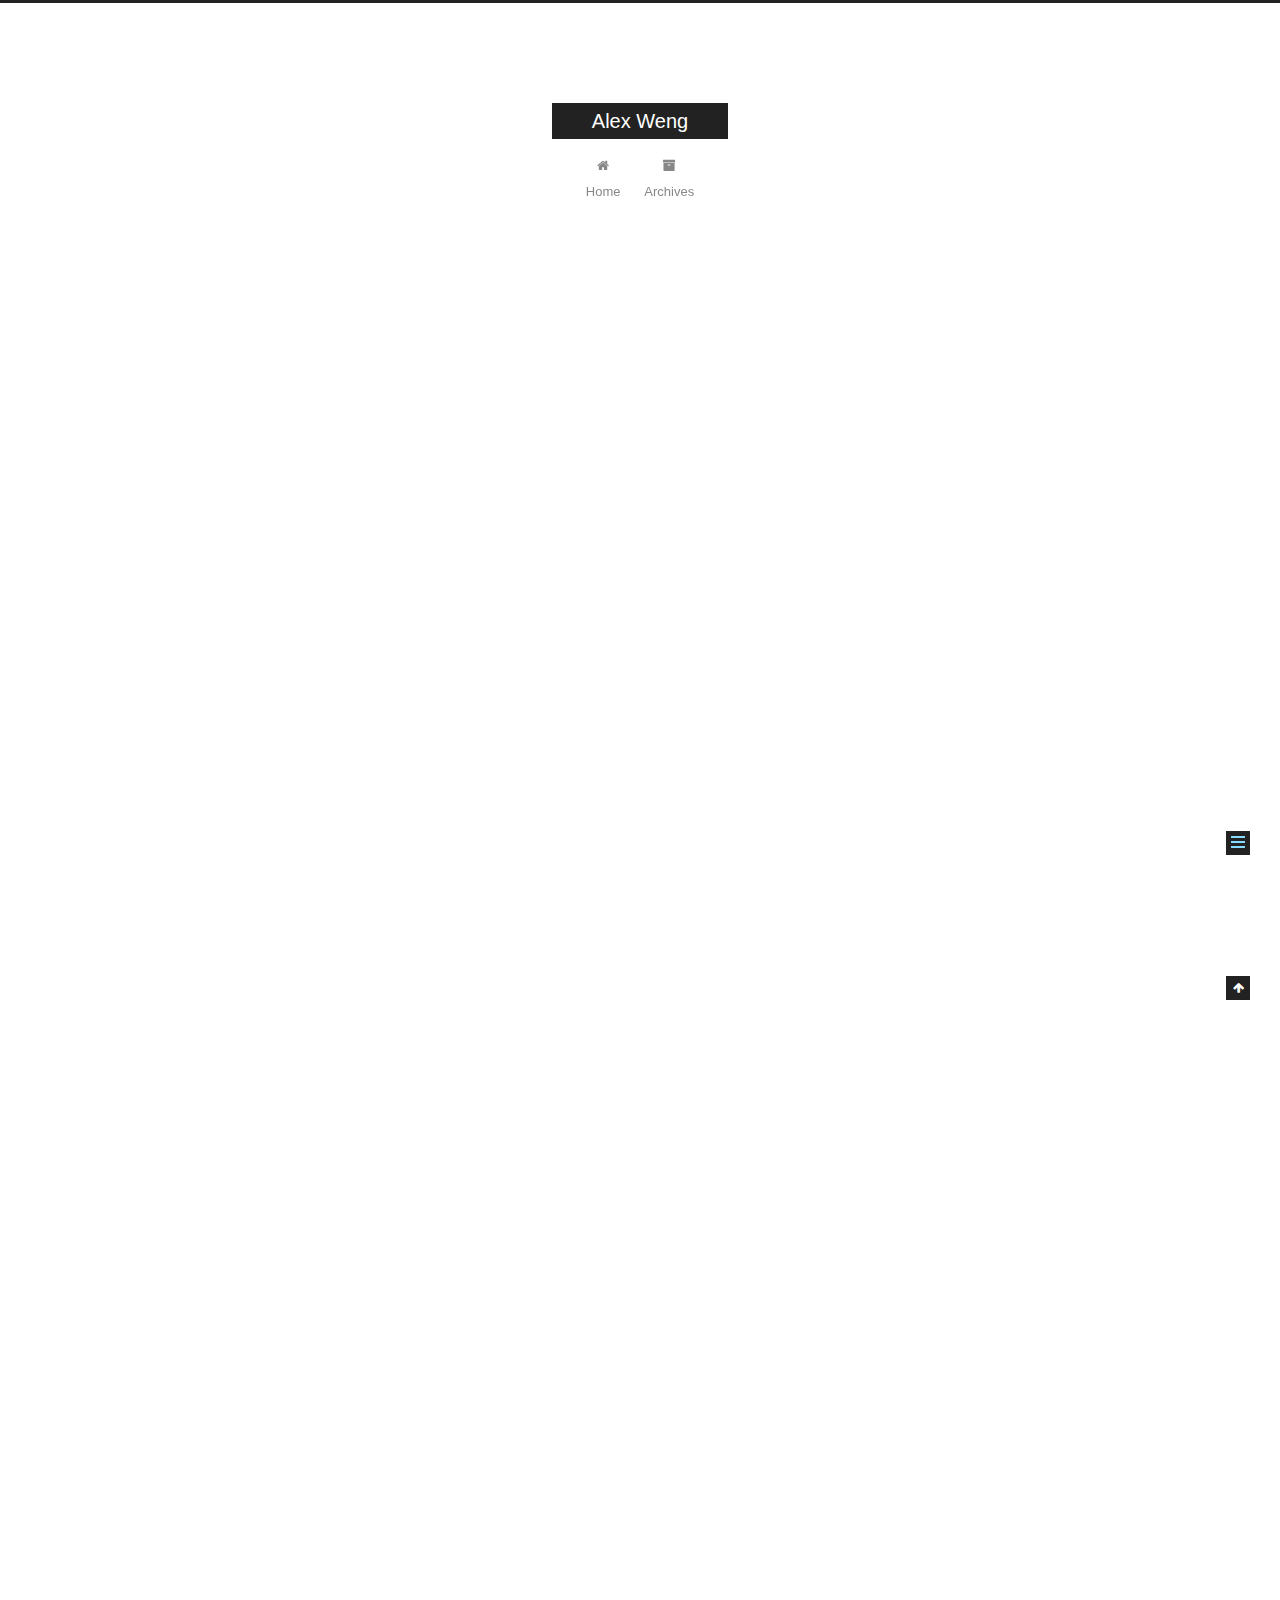
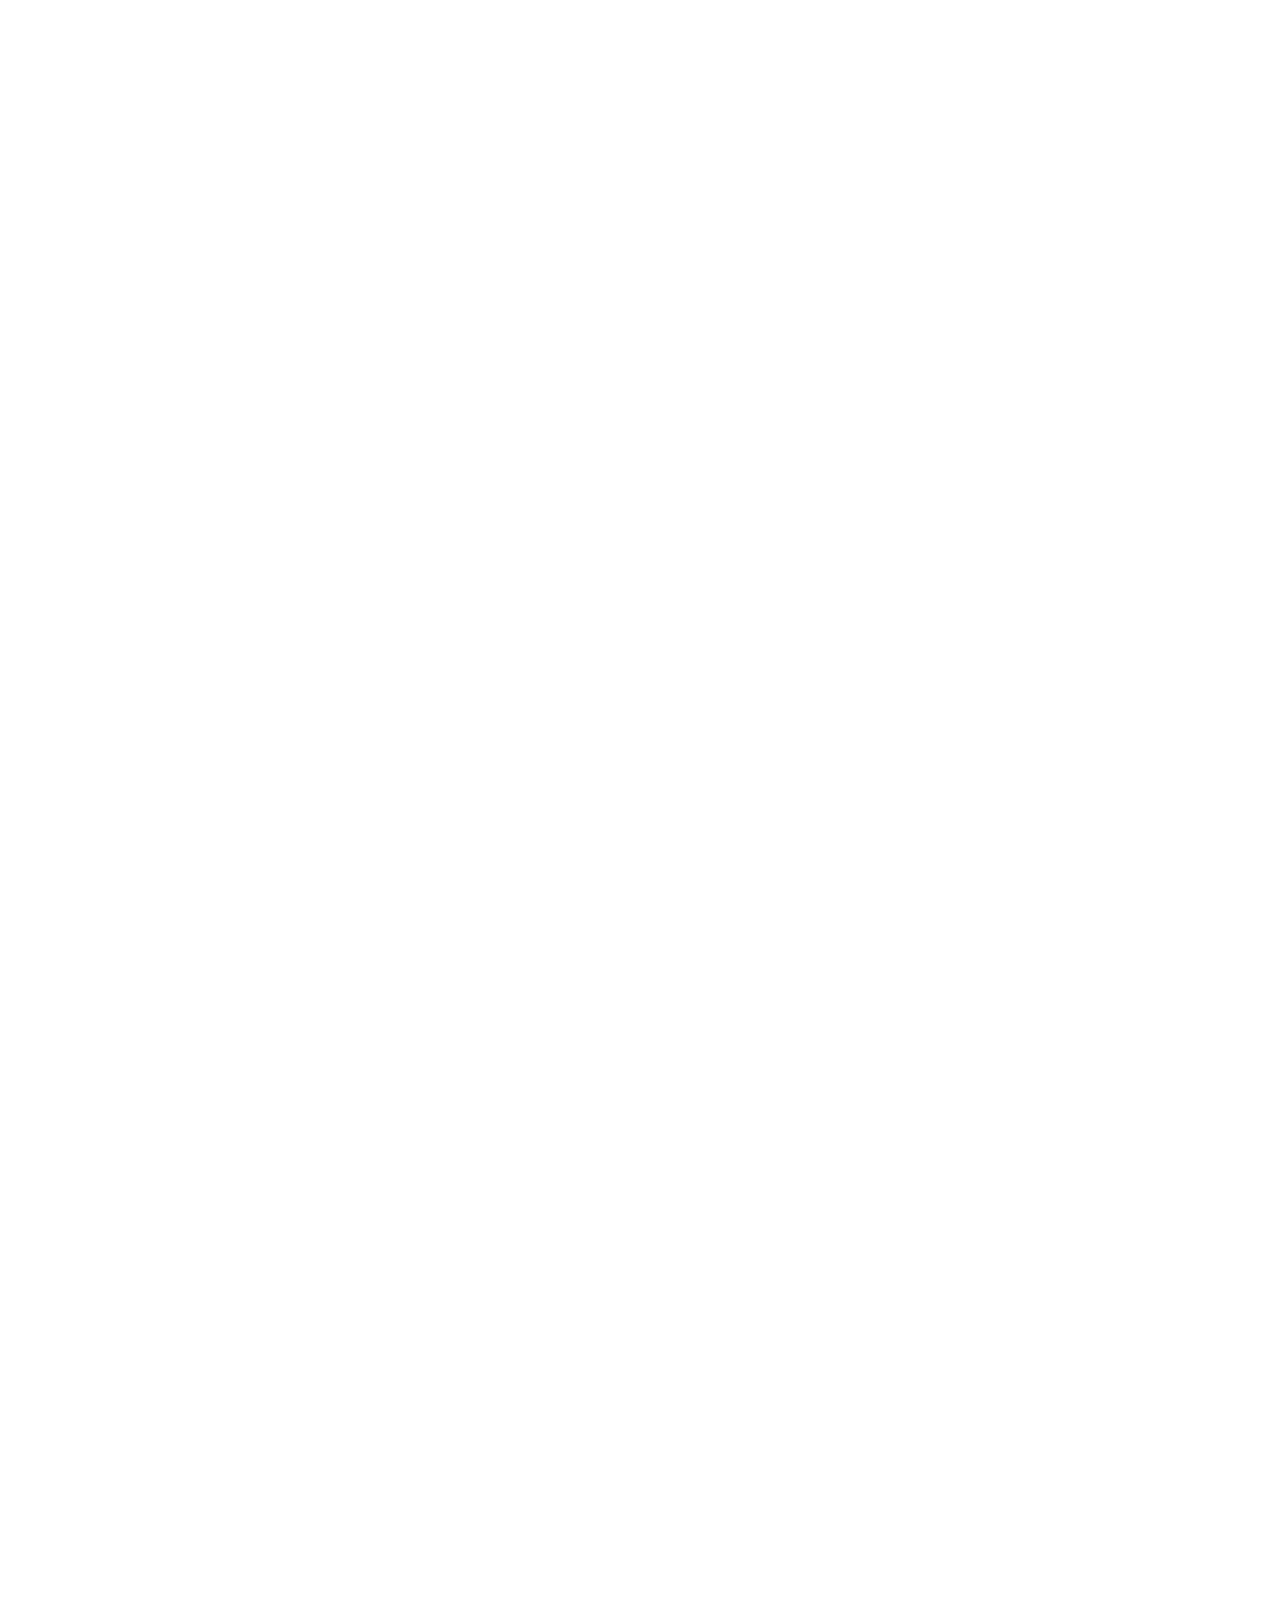
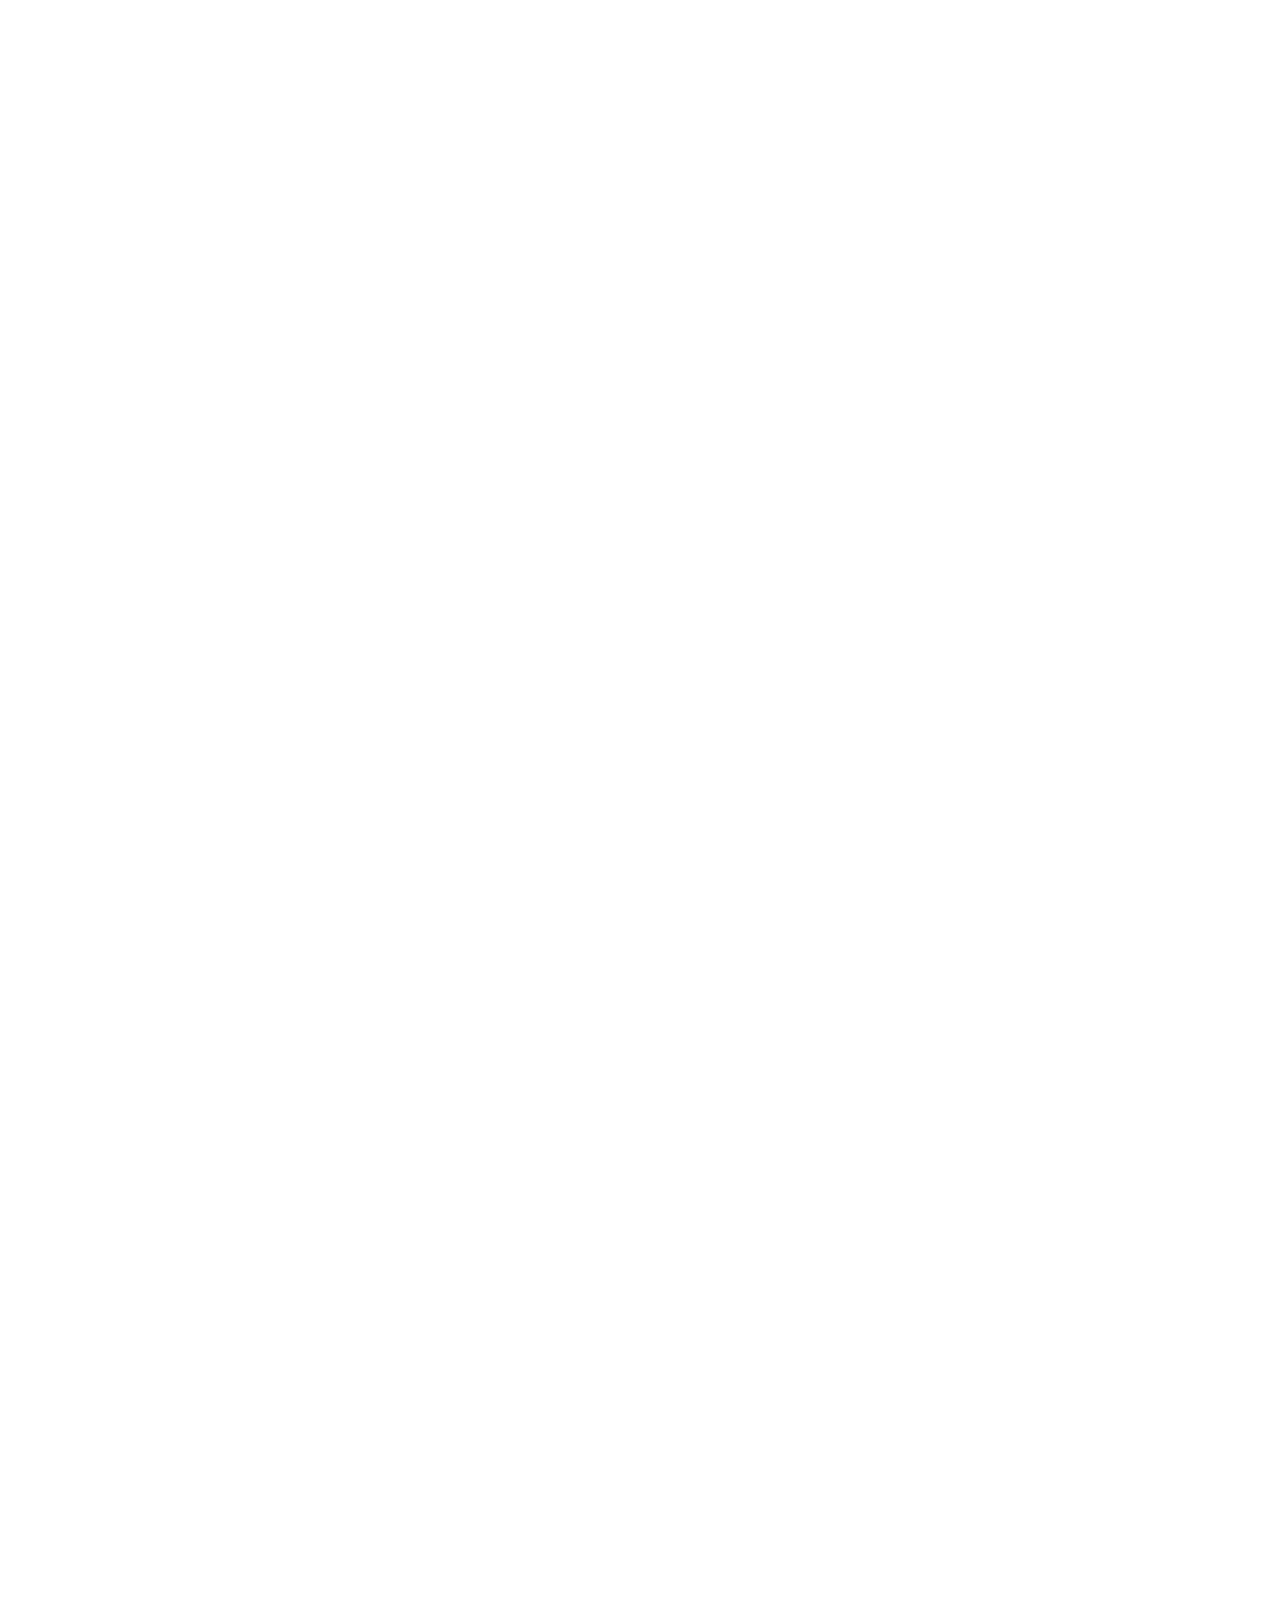
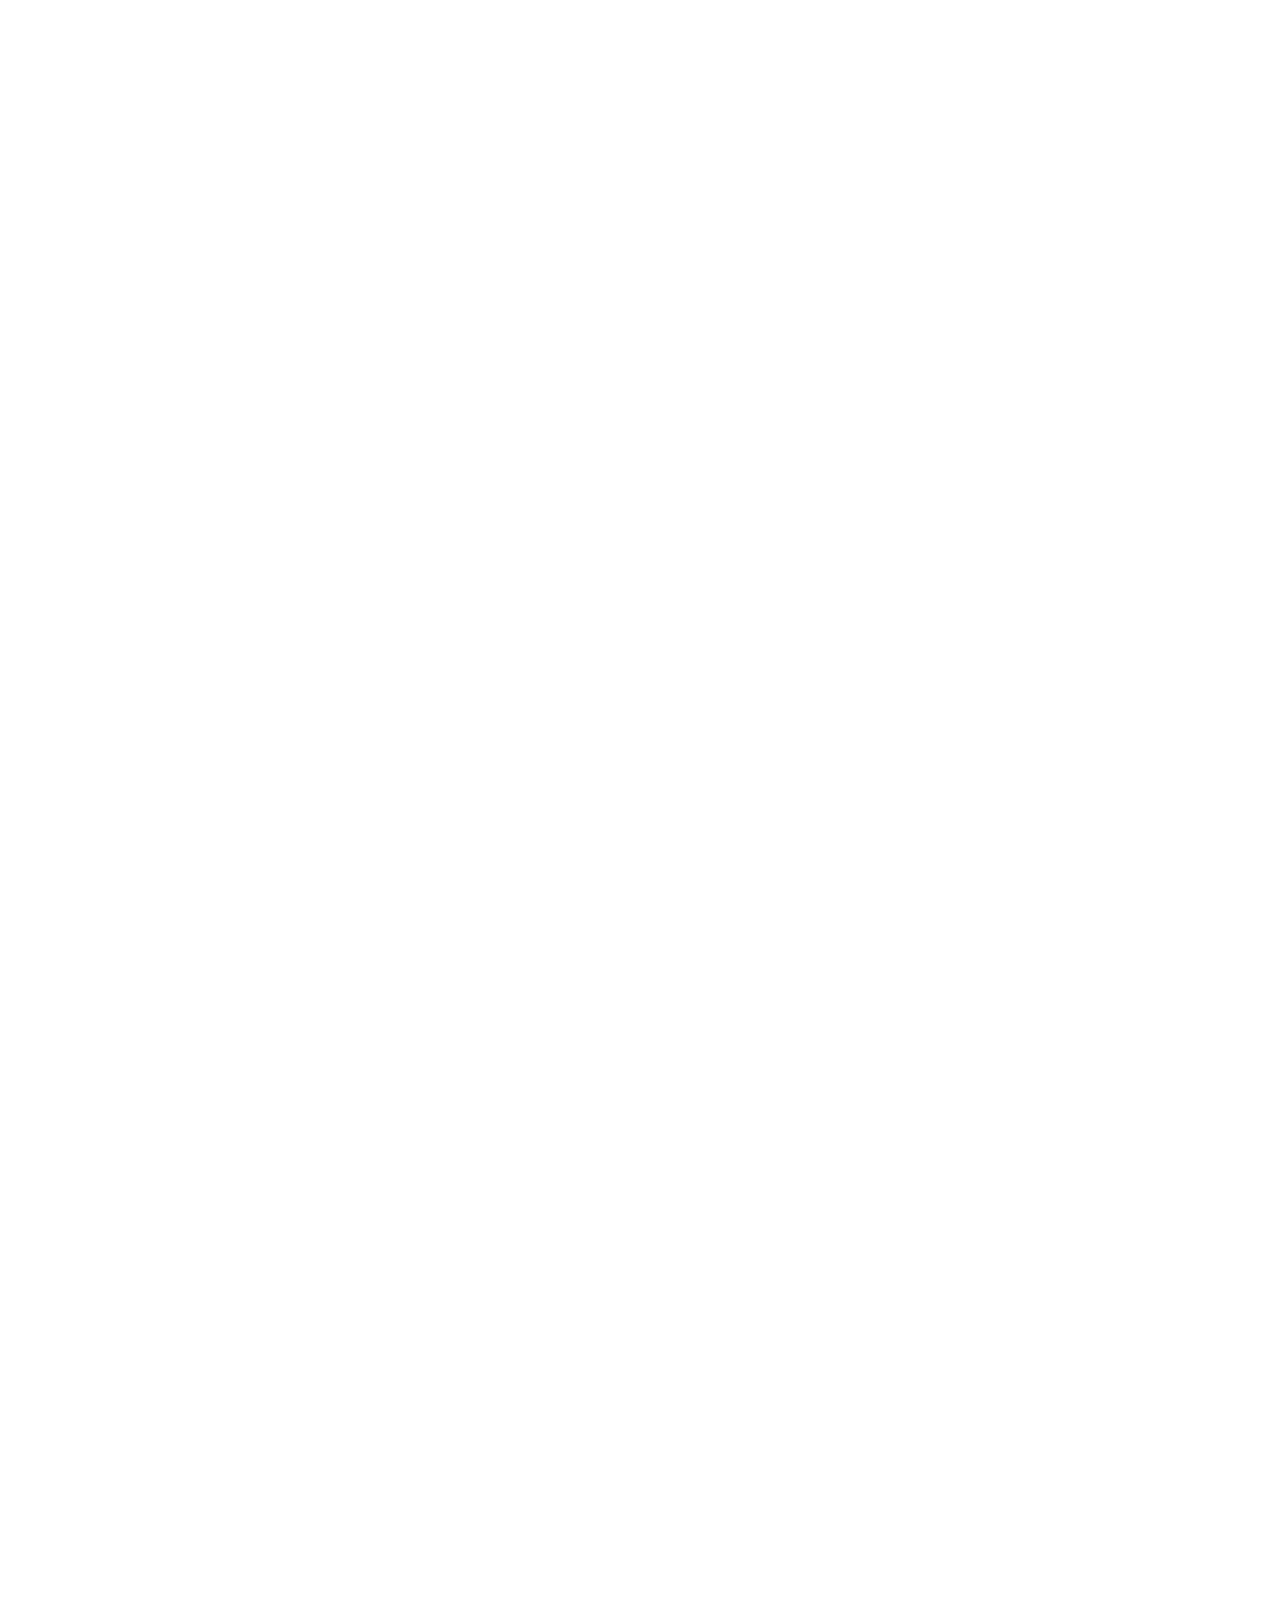
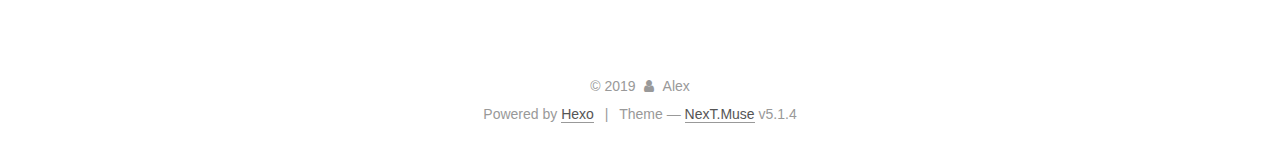
<file: 2019/03/31/Leetcode745-1/index.html>
<!DOCTYPE html>



  


<html class="theme-next muse use-motion" lang="en">
<head><meta name="generator" content="Hexo 3.8.0">
  <meta charset="UTF-8">
<meta http-equiv="X-UA-Compatible" content="IE=edge">
<meta name="viewport" content="width=device-width, initial-scale=1, maximum-scale=1">
<meta name="theme-color" content="#222">









<meta http-equiv="Cache-Control" content="no-transform">
<meta http-equiv="Cache-Control" content="no-siteapp">
















  
  
  <link href="/lib/fancybox/source/jquery.fancybox.css?v=2.1.5" rel="stylesheet" type="text/css">







<link href="/lib/font-awesome/css/font-awesome.min.css?v=4.6.2" rel="stylesheet" type="text/css">

<link href="/css/main.css?v=5.1.4" rel="stylesheet" type="text/css">


  <link rel="apple-touch-icon" sizes="180x180" href="/images/apple-touch-icon-next.png?v=5.1.4">


  <link rel="icon" type="image/png" sizes="32x32" href="/images/favicon-32x32-next.png?v=5.1.4">


  <link rel="icon" type="image/png" sizes="16x16" href="/images/favicon-16x16-next.png?v=5.1.4">


  <link rel="mask-icon" href="/images/logo.svg?v=5.1.4" color="#222">





  <meta name="keywords" content="Hexo, NexT">










<meta name="description" content="745. Prefix and Suffix SearchGiven many words, words[i] has weight i. Design a class WordFilter that supports one function, WordFilter.f(String prefix, String suffix). It will return the word with giv">
<meta property="og:type" content="article">
<meta property="og:title" content="745. Prefix and Suffix Search">
<meta property="og:url" content="https://alexwqr.github.io/2019/03/31/Leetcode745-1/index.html">
<meta property="og:site_name" content="Alex Weng">
<meta property="og:description" content="745. Prefix and Suffix SearchGiven many words, words[i] has weight i. Design a class WordFilter that supports one function, WordFilter.f(String prefix, String suffix). It will return the word with giv">
<meta property="og:locale" content="en">
<meta property="og:updated_time" content="2019-03-31T10:20:36.094Z">
<meta name="twitter:card" content="summary">
<meta name="twitter:title" content="745. Prefix and Suffix Search">
<meta name="twitter:description" content="745. Prefix and Suffix SearchGiven many words, words[i] has weight i. Design a class WordFilter that supports one function, WordFilter.f(String prefix, String suffix). It will return the word with giv">



<script type="text/javascript" id="hexo.configurations">
  var NexT = window.NexT || {};
  var CONFIG = {
    root: '/',
    scheme: 'Muse',
    version: '5.1.4',
    sidebar: {"position":"left","display":"post","offset":12,"b2t":false,"scrollpercent":false,"onmobile":false},
    fancybox: true,
    tabs: true,
    motion: {"enable":true,"async":false,"transition":{"post_block":"fadeIn","post_header":"slideDownIn","post_body":"slideDownIn","coll_header":"slideLeftIn","sidebar":"slideUpIn"}},
    duoshuo: {
      userId: '0',
      author: 'Author'
    },
    algolia: {
      applicationID: '',
      apiKey: '',
      indexName: '',
      hits: {"per_page":10},
      labels: {"input_placeholder":"Search for Posts","hits_empty":"We didn't find any results for the search: ${query}","hits_stats":"${hits} results found in ${time} ms"}
    }
  };
</script>



  <link rel="canonical" href="https://alexwqr.github.io/2019/03/31/Leetcode745-1/">





  <title>745. Prefix and Suffix Search | Alex Weng</title>
  








</head>

<body itemscope itemtype="http://schema.org/WebPage" lang="en">

  
  
    
  

  <div class="container sidebar-position-left page-post-detail">
    <div class="headband"></div>

    <header id="header" class="header" itemscope itemtype="http://schema.org/WPHeader">
      <div class="header-inner"><div class="site-brand-wrapper">
  <div class="site-meta ">
    

    <div class="custom-logo-site-title">
      <a href="/" class="brand" rel="start">
        <span class="logo-line-before"><i></i></span>
        <span class="site-title">Alex Weng</span>
        <span class="logo-line-after"><i></i></span>
      </a>
    </div>
      
        <p class="site-subtitle"></p>
      
  </div>

  <div class="site-nav-toggle">
    <button>
      <span class="btn-bar"></span>
      <span class="btn-bar"></span>
      <span class="btn-bar"></span>
    </button>
  </div>
</div>

<nav class="site-nav">
  

  
    <ul id="menu" class="menu">
      
        
        <li class="menu-item menu-item-home">
          <a href="/" rel="section">
            
              <i class="menu-item-icon fa fa-fw fa-home"></i> <br>
            
            Home
          </a>
        </li>
      
        
        <li class="menu-item menu-item-archives">
          <a href="/archives/" rel="section">
            
              <i class="menu-item-icon fa fa-fw fa-archive"></i> <br>
            
            Archives
          </a>
        </li>
      

      
    </ul>
  

  
</nav>



 </div>
    </header>

    <main id="main" class="main">
      <div class="main-inner">
        <div class="content-wrap">
          <div id="content" class="content">
            

  <div id="posts" class="posts-expand">
    

  

  
  
  

  <article class="post post-type-normal" itemscope itemtype="http://schema.org/Article">
  
  
  
  <div class="post-block">
    <link itemprop="mainEntityOfPage" href="https://alexwqr.github.io/2019/03/31/Leetcode745-1/">

    <span hidden itemprop="author" itemscope itemtype="http://schema.org/Person">
      <meta itemprop="name" content="Alex">
      <meta itemprop="description" content>
      <meta itemprop="image" content="/images/avatar.gif">
    </span>

    <span hidden itemprop="publisher" itemscope itemtype="http://schema.org/Organization">
      <meta itemprop="name" content="Alex Weng">
    </span>

    
      <header class="post-header">

        
        
          <h1 class="post-title" itemprop="name headline">745. Prefix and Suffix Search</h1>
        

        <div class="post-meta">
          <span class="post-time">
            
              <span class="post-meta-item-icon">
                <i class="fa fa-calendar-o"></i>
              </span>
              
                <span class="post-meta-item-text">Posted on</span>
              
              <time title="Post created" itemprop="dateCreated datePublished" datetime="2019-03-31T18:18:10+08:00">
                2019-03-31
              </time>
            

            

            
          </span>

          

          
            
          

          
          

          

          

          

        </div>
      </header>
    

    
    
    
    <div class="post-body" itemprop="articleBody">

      
      

      
        <h3 id="745-Prefix-and-Suffix-Search"><a href="#745-Prefix-and-Suffix-Search" class="headerlink" title="745. Prefix and Suffix Search"></a>745. Prefix and Suffix Search</h3><p>Given many words, words[i] has weight i.</p>
<p>Design a class WordFilter that supports one function, WordFilter.f(String prefix, String suffix). It will return the word with given prefix and suffix with maximum weight. If no word exists, return -1.</p>
<p>Examples:</p>
<p>Input:<br>WordFilter([“apple”])<br>WordFilter.f(“a”, “e”) // returns 0<br>WordFilter.f(“b”, “”) // returns -1</p>
<p>Note:</p>
<p>words has length in range [1, 15000].<br>For each test case, up to words.length queries WordFilter.f may be made.<br>words[i] has length in range [1, 10].<br>prefix, suffix have lengths in range [0, 10].<br>words[i] and prefix, suffix queries consist of lowercase letters only.</p>
<figure class="highlight c"><table><tr><td class="gutter"><pre><span class="line">1</span><br><span class="line">2</span><br><span class="line">3</span><br><span class="line">4</span><br><span class="line">5</span><br><span class="line">6</span><br><span class="line">7</span><br><span class="line">8</span><br><span class="line">9</span><br><span class="line">10</span><br><span class="line">11</span><br><span class="line">12</span><br><span class="line">13</span><br><span class="line">14</span><br><span class="line">15</span><br><span class="line">16</span><br><span class="line">17</span><br><span class="line">18</span><br><span class="line">19</span><br><span class="line">20</span><br><span class="line">21</span><br><span class="line">22</span><br><span class="line">23</span><br><span class="line">24</span><br><span class="line">25</span><br><span class="line">26</span><br><span class="line">27</span><br><span class="line">28</span><br><span class="line">29</span><br><span class="line">30</span><br><span class="line">31</span><br><span class="line">32</span><br><span class="line">33</span><br><span class="line">34</span><br><span class="line">35</span><br><span class="line">36</span><br><span class="line">37</span><br><span class="line">38</span><br><span class="line">39</span><br><span class="line">40</span><br><span class="line">41</span><br><span class="line">42</span><br><span class="line">43</span><br><span class="line">44</span><br><span class="line">45</span><br><span class="line">46</span><br><span class="line">47</span><br><span class="line">48</span><br><span class="line">49</span><br><span class="line">50</span><br><span class="line">51</span><br><span class="line">52</span><br><span class="line">53</span><br><span class="line">54</span><br><span class="line">55</span><br><span class="line">56</span><br><span class="line">57</span><br><span class="line">58</span><br><span class="line">59</span><br><span class="line">60</span><br><span class="line">61</span><br><span class="line">62</span><br><span class="line">63</span><br><span class="line">64</span><br><span class="line">65</span><br><span class="line">66</span><br><span class="line">67</span><br><span class="line">68</span><br><span class="line">69</span><br><span class="line">70</span><br><span class="line">71</span><br><span class="line">72</span><br><span class="line">73</span><br><span class="line">74</span><br><span class="line">75</span><br><span class="line">76</span><br><span class="line">77</span><br><span class="line">78</span><br><span class="line">79</span><br><span class="line">80</span><br><span class="line">81</span><br><span class="line">82</span><br><span class="line">83</span><br><span class="line">84</span><br><span class="line">85</span><br><span class="line">86</span><br><span class="line">87</span><br><span class="line">88</span><br><span class="line">89</span><br><span class="line">90</span><br><span class="line">91</span><br><span class="line">92</span><br><span class="line">93</span><br><span class="line">94</span><br><span class="line">95</span><br><span class="line">96</span><br><span class="line">97</span><br><span class="line">98</span><br><span class="line">99</span><br><span class="line">100</span><br><span class="line">101</span><br><span class="line">102</span><br><span class="line">103</span><br><span class="line">104</span><br><span class="line">105</span><br><span class="line">106</span><br><span class="line">107</span><br><span class="line">108</span><br><span class="line">109</span><br><span class="line">110</span><br><span class="line">111</span><br><span class="line">112</span><br><span class="line">113</span><br><span class="line">114</span><br><span class="line">115</span><br><span class="line">116</span><br><span class="line">117</span><br><span class="line">118</span><br><span class="line">119</span><br><span class="line">120</span><br><span class="line">121</span><br><span class="line">122</span><br><span class="line">123</span><br><span class="line">124</span><br><span class="line">125</span><br><span class="line">126</span><br><span class="line">127</span><br><span class="line">128</span><br><span class="line">129</span><br><span class="line">130</span><br><span class="line">131</span><br><span class="line">132</span><br><span class="line">133</span><br><span class="line">134</span><br><span class="line">135</span><br><span class="line">136</span><br><span class="line">137</span><br><span class="line">138</span><br><span class="line">139</span><br><span class="line">140</span><br><span class="line">141</span><br><span class="line">142</span><br><span class="line">143</span><br><span class="line">144</span><br><span class="line">145</span><br><span class="line">146</span><br><span class="line">147</span><br><span class="line">148</span><br><span class="line">149</span><br><span class="line">150</span><br><span class="line">151</span><br><span class="line">152</span><br><span class="line">153</span><br><span class="line">154</span><br><span class="line">155</span><br><span class="line">156</span><br><span class="line">157</span><br><span class="line">158</span><br><span class="line">159</span><br><span class="line">160</span><br><span class="line">161</span><br><span class="line">162</span><br><span class="line">163</span><br><span class="line">164</span><br><span class="line">165</span><br><span class="line">166</span><br><span class="line">167</span><br><span class="line">168</span><br><span class="line">169</span><br><span class="line">170</span><br><span class="line">171</span><br><span class="line">172</span><br><span class="line">173</span><br><span class="line">174</span><br><span class="line">175</span><br><span class="line">176</span><br><span class="line">177</span><br><span class="line">178</span><br><span class="line">179</span><br><span class="line">180</span><br><span class="line">181</span><br><span class="line">182</span><br><span class="line">183</span><br><span class="line">184</span><br><span class="line">185</span><br><span class="line">186</span><br><span class="line">187</span><br><span class="line">188</span><br><span class="line">189</span><br><span class="line">190</span><br><span class="line">191</span><br><span class="line">192</span><br><span class="line">193</span><br><span class="line">194</span><br><span class="line">195</span><br><span class="line">196</span><br><span class="line">197</span><br><span class="line">198</span><br><span class="line">199</span><br><span class="line">200</span><br><span class="line">201</span><br><span class="line">202</span><br><span class="line">203</span><br><span class="line">204</span><br><span class="line">205</span><br><span class="line">206</span><br><span class="line">207</span><br><span class="line">208</span><br><span class="line">209</span><br><span class="line">210</span><br><span class="line">211</span><br><span class="line">212</span><br><span class="line">213</span><br><span class="line">214</span><br><span class="line">215</span><br><span class="line">216</span><br><span class="line">217</span><br><span class="line">218</span><br><span class="line">219</span><br><span class="line">220</span><br><span class="line">221</span><br><span class="line">222</span><br><span class="line">223</span><br><span class="line">224</span><br><span class="line">225</span><br><span class="line">226</span><br><span class="line">227</span><br><span class="line">228</span><br><span class="line">229</span><br><span class="line">230</span><br><span class="line">231</span><br><span class="line">232</span><br><span class="line">233</span><br><span class="line">234</span><br><span class="line">235</span><br><span class="line">236</span><br><span class="line">237</span><br><span class="line">238</span><br><span class="line">239</span><br><span class="line">240</span><br><span class="line">241</span><br><span class="line">242</span><br><span class="line">243</span><br><span class="line">244</span><br><span class="line">245</span><br><span class="line">246</span><br><span class="line">247</span><br><span class="line">248</span><br><span class="line">249</span><br><span class="line">250</span><br><span class="line">251</span><br><span class="line">252</span><br><span class="line">253</span><br><span class="line">254</span><br></pre></td><td class="code"><pre><span class="line"><span class="meta">#<span class="meta-keyword">include</span> <span class="meta-string">&lt;iostream&gt;     // std::cout</span></span></span><br><span class="line"><span class="meta">#<span class="meta-keyword">include</span> <span class="meta-string">&lt;algorithm&gt;    // std::reverse</span></span></span><br><span class="line"><span class="meta">#<span class="meta-keyword">include</span> <span class="meta-string">&lt;vector&gt;</span></span></span><br><span class="line"><span class="meta">#<span class="meta-keyword">include</span> <span class="meta-string">&lt;stdlib.h&gt;</span></span></span><br><span class="line"><span class="meta">#<span class="meta-keyword">include</span> <span class="meta-string">&lt;stdio.h&gt;</span></span></span><br><span class="line"><span class="keyword">using</span> <span class="keyword">namespace</span> <span class="built_in">std</span>;</span><br><span class="line"></span><br><span class="line"><span class="class"><span class="keyword">class</span> <span class="title">TrieTree</span> &#123;</span></span><br><span class="line"></span><br><span class="line"><span class="keyword">public</span>:</span><br><span class="line"></span><br><span class="line">    TrieTree() &#123;</span><br><span class="line">        m_pHead = <span class="keyword">new</span> Node();</span><br><span class="line">        m_nElementCnt = <span class="number">0</span>;</span><br><span class="line">        m_nNodeCnt = <span class="number">1</span>;</span><br><span class="line">    &#125;</span><br><span class="line"></span><br><span class="line">     ~TrieTree() &#123;</span><br><span class="line">        destory(m_pHead);</span><br><span class="line">    &#125;</span><br><span class="line"></span><br><span class="line">    <span class="function"><span class="keyword">bool</span> <span class="title">insert</span><span class="params">(<span class="built_in">string</span> data,<span class="keyword">int</span> weight)</span></span>;</span><br><span class="line">    <span class="built_in">vector</span>&lt;<span class="keyword">int</span>&gt; find(<span class="built_in">string</span> prefix);</span><br><span class="line"><span class="keyword">private</span>:</span><br><span class="line">    <span class="function"><span class="keyword">void</span> <span class="title">free</span><span class="params">()</span></span>;</span><br><span class="line"></span><br><span class="line">    <span class="keyword">enum</span></span><br><span class="line">    &#123;</span><br><span class="line">        Dimension = <span class="number">26</span>,</span><br><span class="line">    &#125;;</span><br><span class="line">    <span class="keyword">typedef</span> <span class="class"><span class="keyword">struct</span> <span class="title">tagNode</span></span></span><br><span class="line"><span class="class">    &#123;</span></span><br><span class="line">        tagNode *child[Dimension];</span><br><span class="line">        <span class="keyword">int</span> weight;</span><br><span class="line">        tagNode()</span><br><span class="line">        &#123;</span><br><span class="line">            <span class="keyword">for</span>(<span class="keyword">int</span> i = <span class="number">0</span>;i &lt; Dimension;i++)</span><br><span class="line">            &#123;</span><br><span class="line">                child[i] = <span class="literal">NULL</span>;</span><br><span class="line">            &#125;</span><br><span class="line">            weight = <span class="number">-1</span>;</span><br><span class="line">        &#125;</span><br><span class="line">    &#125;Node;</span><br><span class="line">    Node *m_pHead;</span><br><span class="line">    <span class="keyword">unsigned</span> <span class="keyword">int</span> m_nElementCnt;</span><br><span class="line">    <span class="keyword">unsigned</span> <span class="keyword">int</span> m_nNodeCnt;</span><br><span class="line">    <span class="keyword">unsigned</span> <span class="keyword">int</span> m_weight;</span><br><span class="line">    <span class="function"><span class="keyword">void</span> <span class="title">destory</span><span class="params">(Node *p_head)</span></span>;</span><br><span class="line">    <span class="function"><span class="keyword">void</span> <span class="title">trival</span><span class="params">(Node *node, <span class="built_in">vector</span>&lt;<span class="keyword">int</span>&gt;&amp; ret)</span></span>;</span><br><span class="line">&#125;;</span><br><span class="line"></span><br><span class="line"><span class="comment">/**</span></span><br><span class="line"><span class="comment"> * Your WordFilter object will be instantiated and called as such:</span></span><br><span class="line"><span class="comment"> * WordFilter obj = new WordFilter(words);</span></span><br><span class="line"><span class="comment"> * int param_1 = obj.f(prefix,suffix);</span></span><br><span class="line"><span class="comment"> */</span></span><br><span class="line"></span><br><span class="line"><span class="built_in">vector</span>&lt;<span class="keyword">int</span>&gt; TrieTree::find( <span class="built_in">string</span> prefix)</span><br><span class="line">&#123;</span><br><span class="line">    <span class="keyword">int</span> m = <span class="number">0</span>;</span><br><span class="line">    Node **p_find = <span class="literal">NULL</span>;</span><br><span class="line">    <span class="built_in">vector</span>&lt;<span class="keyword">int</span>&gt; ret;</span><br><span class="line">    <span class="keyword">if</span>(m_pHead == <span class="literal">NULL</span>)</span><br><span class="line">    &#123;</span><br><span class="line">        <span class="keyword">return</span> ret;</span><br><span class="line">    &#125;</span><br><span class="line"></span><br><span class="line">    <span class="keyword">if</span> (prefix.empty()) &#123;</span><br><span class="line">		<span class="keyword">for</span> (<span class="keyword">int</span> j = <span class="number">0</span>; j &lt;= m_weight; j++) &#123;</span><br><span class="line">			ret.push_back(j);</span><br><span class="line">		&#125;</span><br><span class="line">        <span class="keyword">return</span> ret;</span><br><span class="line">    &#125;</span><br><span class="line">    p_find = &amp;m_pHead;</span><br><span class="line">    <span class="keyword">for</span> (<span class="keyword">int</span> i = <span class="number">0</span>; i &lt; prefix.size(); i++)</span><br><span class="line">    &#123;</span><br><span class="line">        m = prefix[i] - <span class="string">'a'</span>;</span><br><span class="line">        <span class="keyword">if</span>((*p_find) != <span class="literal">NULL</span>)</span><br><span class="line">        &#123;</span><br><span class="line">            p_find = &amp;(*p_find)-&gt;child[m];</span><br><span class="line">        &#125;</span><br><span class="line">        <span class="keyword">else</span></span><br><span class="line">        &#123;</span><br><span class="line">            <span class="keyword">break</span>;</span><br><span class="line">        &#125;</span><br><span class="line">    &#125;</span><br><span class="line">    <span class="keyword">if</span>((*p_find) != <span class="literal">NULL</span>)</span><br><span class="line">    &#123;</span><br><span class="line">		trival(*p_find, ret);</span><br><span class="line">		<span class="keyword">return</span> ret;</span><br><span class="line">    &#125;</span><br><span class="line">    <span class="keyword">else</span></span><br><span class="line">    &#123;</span><br><span class="line">        <span class="keyword">return</span> ret;</span><br><span class="line">    &#125;</span><br><span class="line">&#125;</span><br><span class="line"></span><br><span class="line"><span class="keyword">void</span> TrieTree::trival(Node *node, <span class="built_in">vector</span>&lt;<span class="keyword">int</span>&gt;&amp; ret) &#123;</span><br><span class="line"></span><br><span class="line">	<span class="keyword">if</span> (node == <span class="literal">NULL</span>) &#123;</span><br><span class="line">		<span class="keyword">return</span>;</span><br><span class="line">	&#125;</span><br><span class="line">	</span><br><span class="line">	<span class="comment">//printf(" %c: %d\n", node-&gt;c, node-&gt;weight);</span></span><br><span class="line"></span><br><span class="line">	<span class="keyword">if</span> (node-&gt;weight != <span class="number">-1</span>) &#123;</span><br><span class="line">		ret.push_back(node-&gt;weight);</span><br><span class="line">	&#125;</span><br><span class="line"></span><br><span class="line">	<span class="keyword">for</span> (<span class="keyword">int</span> i = <span class="number">0</span>; i &lt; Dimension; i++) &#123;</span><br><span class="line">		<span class="keyword">if</span> (node-&gt;child[i] != <span class="literal">NULL</span>) &#123;</span><br><span class="line">			<span class="comment">//printf("child:%d ", i);</span></span><br><span class="line">			trival(node-&gt;child[i], ret);</span><br><span class="line">		&#125;</span><br><span class="line">	&#125;</span><br><span class="line">&#125;</span><br><span class="line"></span><br><span class="line"></span><br><span class="line"><span class="keyword">void</span> TrieTree::<span class="built_in">free</span>()</span><br><span class="line">&#123;</span><br><span class="line">    destory(m_pHead);</span><br><span class="line">&#125;</span><br><span class="line"></span><br><span class="line"></span><br><span class="line"><span class="keyword">void</span> TrieTree::destory( Node *p_head )</span><br><span class="line">&#123;</span><br><span class="line">    <span class="keyword">if</span>(p_head != <span class="literal">NULL</span>)</span><br><span class="line">    &#123;</span><br><span class="line">        <span class="keyword">for</span>(<span class="keyword">int</span> i = <span class="number">0</span>;i &lt; Dimension;i++)</span><br><span class="line">        &#123;</span><br><span class="line">            destory(p_head-&gt;child[i]);</span><br><span class="line">        &#125;</span><br><span class="line">		</span><br><span class="line">        <span class="keyword">delete</span> p_head;</span><br><span class="line">        m_nNodeCnt--;</span><br><span class="line">    &#125;</span><br><span class="line">&#125;</span><br><span class="line"></span><br><span class="line"></span><br><span class="line"><span class="keyword">bool</span> TrieTree::insert( <span class="built_in">string</span> data, <span class="keyword">int</span> weight)</span><br><span class="line">&#123;</span><br><span class="line">    <span class="keyword">int</span> m = <span class="number">0</span>;</span><br><span class="line">    Node **p_find = <span class="literal">NULL</span>;</span><br><span class="line">    <span class="keyword">if</span>(m_pHead == <span class="literal">NULL</span>)</span><br><span class="line">    &#123;</span><br><span class="line">        <span class="keyword">return</span> <span class="literal">false</span>;</span><br><span class="line">    &#125;</span><br><span class="line">    m_weight = weight;</span><br><span class="line">    p_find = &amp;m_pHead;</span><br><span class="line"></span><br><span class="line">    <span class="keyword">for</span> (<span class="keyword">int</span> i = <span class="number">0</span>; i &lt; data.size(); i++)</span><br><span class="line">    &#123;</span><br><span class="line">        m = data[i] - <span class="string">'a'</span>;</span><br><span class="line">        <span class="keyword">if</span>((*p_find) == <span class="literal">NULL</span>)</span><br><span class="line">        &#123;</span><br><span class="line">            (*p_find) = <span class="keyword">new</span> Node();</span><br><span class="line">			<span class="comment">//(*p_find)-&gt;c = data[i-1];</span></span><br><span class="line">            m_nNodeCnt++;</span><br><span class="line">        &#125;</span><br><span class="line">        p_find = &amp;(*p_find)-&gt;child[m];</span><br><span class="line">    &#125;</span><br><span class="line">    <span class="keyword">if</span>((*p_find) == <span class="literal">NULL</span>)</span><br><span class="line">    &#123;</span><br><span class="line">        (*p_find) = <span class="keyword">new</span> Node();</span><br><span class="line">        (*p_find)-&gt;weight = weight;</span><br><span class="line">		<span class="comment">//(*p_find)-&gt;c = data[data.size-1];</span></span><br><span class="line">        m_nNodeCnt++;</span><br><span class="line">        m_nElementCnt++;</span><br><span class="line">        <span class="keyword">return</span> <span class="literal">true</span>;</span><br><span class="line">    &#125;</span><br><span class="line">    <span class="keyword">else</span></span><br><span class="line">    &#123;</span><br><span class="line">		(*p_find)-&gt;weight = weight;</span><br><span class="line">		m_nElementCnt++;</span><br><span class="line">		<span class="keyword">return</span> <span class="literal">true</span>;</span><br><span class="line">    &#125;</span><br><span class="line">&#125;</span><br><span class="line"></span><br><span class="line"></span><br><span class="line"><span class="class"><span class="keyword">class</span> <span class="title">WordFilter</span> &#123;</span></span><br><span class="line"><span class="keyword">public</span>:</span><br><span class="line">    WordFilter(<span class="built_in">vector</span>&lt;<span class="built_in">string</span>&gt; words) &#123;</span><br><span class="line"></span><br><span class="line">        <span class="comment">// initial two trie tree</span></span><br><span class="line">        <span class="keyword">for</span> (<span class="keyword">int</span> i = <span class="number">0</span>; i &lt; words.size(); i++) &#123;</span><br><span class="line"></span><br><span class="line">            <span class="built_in">string</span> word = words[i];</span><br><span class="line">            prefixTree.insert(word, i);</span><br><span class="line">            reverse(word.begin(),word.end());</span><br><span class="line">            suffixTree.insert(word, i);</span><br><span class="line">        &#125;</span><br><span class="line">    &#125;</span><br><span class="line"></span><br><span class="line">    <span class="function"><span class="keyword">int</span> <span class="title">f</span><span class="params">(<span class="built_in">string</span> prefix, <span class="built_in">string</span> suffix)</span> </span>&#123;</span><br><span class="line">        <span class="built_in">vector</span>&lt;<span class="keyword">int</span>&gt; weight_prefix = prefixTree.find(prefix);</span><br><span class="line">        reverse(suffix.begin(), suffix.end());</span><br><span class="line">        <span class="built_in">vector</span>&lt;<span class="keyword">int</span>&gt; weight_suffix = suffixTree.find(suffix);</span><br><span class="line">        sort(weight_prefix.begin(), weight_prefix.end());</span><br><span class="line">        sort(weight_suffix.begin(), weight_suffix.end());</span><br><span class="line">		<span class="built_in">vector</span>&lt;<span class="keyword">int</span>&gt;::iterator first = weight_prefix.begin();</span><br><span class="line">		<span class="built_in">vector</span>&lt;<span class="keyword">int</span>&gt;::iterator second = weight_suffix.begin();</span><br><span class="line"></span><br><span class="line">		<span class="keyword">int</span> weight = <span class="number">-1</span>;</span><br><span class="line"></span><br><span class="line">		<span class="keyword">for</span> (;first != weight_prefix.end() &amp;&amp; second != weight_suffix.end();) &#123;</span><br><span class="line"></span><br><span class="line">				<span class="keyword">if</span> (*first == *second) &#123;</span><br><span class="line">						weight = *first &gt; weight ? *first : weight;</span><br><span class="line">						first++;</span><br><span class="line">						second++;</span><br><span class="line">				&#125; <span class="keyword">else</span> <span class="keyword">if</span> (*first &gt; *second) &#123;</span><br><span class="line">						second++;</span><br><span class="line">				&#125; <span class="keyword">else</span> &#123;</span><br><span class="line">						first++;</span><br><span class="line">				&#125;</span><br><span class="line">		&#125;</span><br><span class="line">		<span class="keyword">return</span> weight;</span><br><span class="line">    &#125;</span><br><span class="line"></span><br><span class="line"><span class="keyword">private</span>:</span><br><span class="line">    TrieTree prefixTree;</span><br><span class="line">    TrieTree suffixTree;</span><br><span class="line"></span><br><span class="line">&#125;;</span><br><span class="line"></span><br><span class="line"><span class="comment">/*</span></span><br><span class="line"><span class="comment">["WordFilter","f","f","f","f","f","f","f","f","f","f"]</span></span><br><span class="line"><span class="comment">[[["abbbababbb","baaabbabbb","abababbaaa","abbbbbbbba","bbbaabbbaa","ababbaabaa","baaaaabbbb","babbabbabb","ababaababb","bbabbababa"]],["","abaa"],["babbab",""],["ab","baaa"],["baaabba","b"],["abab","abbaabaa"],["","aa"],["","bba"],["","baaaaabbbb"],["ba","aabbbb"],["baaa","aabbabbb"]]</span></span><br><span class="line"><span class="comment">*/</span></span><br><span class="line"></span><br><span class="line"><span class="function"><span class="keyword">int</span> <span class="title">main</span><span class="params">()</span> </span>&#123;</span><br><span class="line"><span class="built_in">string</span> a[<span class="number">10</span>] = &#123;<span class="string">"abbbababbb"</span>,<span class="string">"baaabbabbb"</span>,<span class="string">"abababbaaa"</span>,<span class="string">"abbbbbbbba"</span>,<span class="string">"bbbaabbbaa"</span>,<span class="string">"ababbaabaa"</span>,<span class="string">"baaaaabbbb"</span>,<span class="string">"babbabbabb"</span>,<span class="string">"ababaababb"</span>,<span class="string">"bbabbababa"</span>&#125;;</span><br><span class="line"><span class="built_in">vector</span>&lt;<span class="built_in">string</span>&gt; words;</span><br><span class="line"><span class="keyword">for</span> (<span class="keyword">int</span> i  = <span class="number">0</span>; i &lt; <span class="number">10</span>; i++) &#123;</span><br><span class="line">    words.push_back(a[i]);</span><br><span class="line">&#125;</span><br><span class="line"><span class="comment">//vector&lt;string&gt; words;</span></span><br><span class="line"><span class="comment">//words.push_back("pop");</span></span><br><span class="line"></span><br><span class="line">WordFilter *obj = <span class="keyword">new</span> WordFilter(words);</span><br><span class="line"></span><br><span class="line"><span class="comment">/*string b[10][2] = &#123;&#123;"alztysttkq","tkq"&#125;,&#123;"al","ysttkq"&#125;,&#123;"rmurhkmuze","rmurhkmuze"&#125;,&#123;"kg","kgphhwokcm"&#125;,&#123;"nhfttbpzwf","fttbpzwf"&#125;,&#123;"nhfttbpzwf","fttbpzwf"&#125;,&#123;"xtmkmgencg","mkmgencg"&#125;,&#123;"kgph","hhwokcm"&#125;,&#123;"","tysttkq"&#125;,&#123;"alztystt",""&#125;&#125;;</span></span><br><span class="line"><span class="comment"></span></span><br><span class="line"><span class="comment">for (int j = 0; j &lt; 10; j++) &#123;</span></span><br><span class="line"><span class="comment">    string prefix = b[j][0];</span></span><br><span class="line"><span class="comment">    string suffix = b[j][1];</span></span><br><span class="line"><span class="comment">    int ret = obj-&gt;f(prefix, suffix);</span></span><br><span class="line"><span class="comment">    printf("ret=%d\n", ret);</span></span><br><span class="line"><span class="comment">&#125;*/</span></span><br><span class="line"><span class="keyword">int</span> ret = obj-&gt;f(<span class="string">""</span>, <span class="string">"abaa"</span>);</span><br><span class="line"><span class="built_in">printf</span>(<span class="string">"ret=%d\n"</span>, ret);</span><br><span class="line"></span><br><span class="line"><span class="keyword">return</span> <span class="number">0</span>;</span><br><span class="line">&#125;</span><br></pre></td></tr></table></figure>
      
    </div>
    
    
    

    

    

    

    <footer class="post-footer">
      

      
      
      

      
        <div class="post-nav">
          <div class="post-nav-next post-nav-item">
            
              <a href="/2019/03/16/First-Post/" rel="next" title="First Post">
                <i class="fa fa-chevron-left"></i> First Post
              </a>
            
          </div>

          <span class="post-nav-divider"></span>

          <div class="post-nav-prev post-nav-item">
            
          </div>
        </div>
      

      
      
    </footer>
  </div>
  
  
  
  </article>



    <div class="post-spread">
      
    </div>
  </div>


          </div>
          


          

  



        </div>
        
          
  
  <div class="sidebar-toggle">
    <div class="sidebar-toggle-line-wrap">
      <span class="sidebar-toggle-line sidebar-toggle-line-first"></span>
      <span class="sidebar-toggle-line sidebar-toggle-line-middle"></span>
      <span class="sidebar-toggle-line sidebar-toggle-line-last"></span>
    </div>
  </div>

  <aside id="sidebar" class="sidebar">
    
    <div class="sidebar-inner">

      

      
        <ul class="sidebar-nav motion-element">
          <li class="sidebar-nav-toc sidebar-nav-active" data-target="post-toc-wrap">
            Table of Contents
          </li>
          <li class="sidebar-nav-overview" data-target="site-overview-wrap">
            Overview
          </li>
        </ul>
      

      <section class="site-overview-wrap sidebar-panel">
        <div class="site-overview">
          <div class="site-author motion-element" itemprop="author" itemscope itemtype="http://schema.org/Person">
            
              <p class="site-author-name" itemprop="name">Alex</p>
              <p class="site-description motion-element" itemprop="description"></p>
          </div>

          <nav class="site-state motion-element">

            
              <div class="site-state-item site-state-posts">
              
                <a href="/archives/">
              
                  <span class="site-state-item-count">3</span>
                  <span class="site-state-item-name">posts</span>
                </a>
              </div>
            

            

            

          </nav>

          

          

          
          

          
          

          

        </div>
      </section>

      
      <!--noindex-->
        <section class="post-toc-wrap motion-element sidebar-panel sidebar-panel-active">
          <div class="post-toc">

            
              
            

            
              <div class="post-toc-content"><ol class="nav"><li class="nav-item nav-level-3"><a class="nav-link" href="#745-Prefix-and-Suffix-Search"><span class="nav-number">1.</span> <span class="nav-text">745. Prefix and Suffix Search</span></a></li></ol></div>
            

          </div>
        </section>
      <!--/noindex-->
      

      

    </div>
  </aside>


        
      </div>
    </main>

    <footer id="footer" class="footer">
      <div class="footer-inner">
        <div class="copyright">&copy; <span itemprop="copyrightYear">2019</span>
  <span class="with-love">
    <i class="fa fa-user"></i>
  </span>
  <span class="author" itemprop="copyrightHolder">Alex</span>

  
</div>


  <div class="powered-by">Powered by <a class="theme-link" target="_blank" href="https://hexo.io">Hexo</a></div>



  <span class="post-meta-divider">|</span>



  <div class="theme-info">Theme &mdash; <a class="theme-link" target="_blank" href="https://github.com/iissnan/hexo-theme-next">NexT.Muse</a> v5.1.4</div>




        







        
      </div>
    </footer>

    
      <div class="back-to-top">
        <i class="fa fa-arrow-up"></i>
        
      </div>
    

    

  </div>

  

<script type="text/javascript">
  if (Object.prototype.toString.call(window.Promise) !== '[object Function]') {
    window.Promise = null;
  }
</script>









  












  
  
    <script type="text/javascript" src="/lib/jquery/index.js?v=2.1.3"></script>
  

  
  
    <script type="text/javascript" src="/lib/fastclick/lib/fastclick.min.js?v=1.0.6"></script>
  

  
  
    <script type="text/javascript" src="/lib/jquery_lazyload/jquery.lazyload.js?v=1.9.7"></script>
  

  
  
    <script type="text/javascript" src="/lib/velocity/velocity.min.js?v=1.2.1"></script>
  

  
  
    <script type="text/javascript" src="/lib/velocity/velocity.ui.min.js?v=1.2.1"></script>
  

  
  
    <script type="text/javascript" src="/lib/fancybox/source/jquery.fancybox.pack.js?v=2.1.5"></script>
  


  


  <script type="text/javascript" src="/js/src/utils.js?v=5.1.4"></script>

  <script type="text/javascript" src="/js/src/motion.js?v=5.1.4"></script>



  
  

  
  <script type="text/javascript" src="/js/src/scrollspy.js?v=5.1.4"></script>
<script type="text/javascript" src="/js/src/post-details.js?v=5.1.4"></script>



  


  <script type="text/javascript" src="/js/src/bootstrap.js?v=5.1.4"></script>



  


  




	





  





  












  





  

  

  

  
  

  

  

  

</body>
</html>
</file>
<file: css/main.css>
/* normalize.css v3.0.2 | MIT License | git.io/normalize */
html {
  font-family: sans-serif; /* 1 */
  -ms-text-size-adjust: 100%; /* 2 */
  -webkit-text-size-adjust: 100%; /* 2 */
}
body {
  margin: 0;
}
article,
aside,
details,
figcaption,
figure,
footer,
header,
hgroup,
main,
menu,
nav,
section,
summary {
  display: block;
}
audio,
canvas,
progress,
video {
  display: inline-block; /* 1 */
  vertical-align: baseline; /* 2 */
}
audio:not([controls]) {
  display: none;
  height: 0;
}
[hidden],
template {
  display: none;
}
a {
  background-color: transparent;
}
a:active,
a:hover {
  outline: 0;
}
abbr[title] {
  border-bottom: 1px dotted;
}
b,
strong {
  font-weight: bold;
}
dfn {
  font-style: italic;
}
h1 {
  font-size: 2em;
  margin: 0.67em 0;
}
mark {
  background: #ff0;
  color: #000;
}
small {
  font-size: 80%;
}
sub,
sup {
  font-size: 75%;
  line-height: 0;
  position: relative;
  vertical-align: baseline;
}
sup {
  top: -0.5em;
}
sub {
  bottom: -0.25em;
}
img {
  border: 0;
}
svg:not(:root) {
  overflow: hidden;
}
figure {
  margin: 1em 40px;
}
hr {
  -moz-box-sizing: content-box;
  box-sizing: content-box;
  height: 0;
}
pre {
  overflow: auto;
}
code,
kbd,
pre,
samp {
  font-family: monospace, monospace;
  font-size: 1em;
}
button,
input,
optgroup,
select,
textarea {
  color: inherit; /* 1 */
  font: inherit; /* 2 */
  margin: 0; /* 3 */
}
button {
  overflow: visible;
}
button,
select {
  text-transform: none;
}
button,
html input[type="button"],
input[type="reset"],
input[type="submit"] {
  -webkit-appearance: button; /* 2 */
  cursor: pointer; /* 3 */
}
button[disabled],
html input[disabled] {
  cursor: default;
}
button::-moz-focus-inner,
input::-moz-focus-inner {
  border: 0;
  padding: 0;
}
input {
  line-height: normal;
}
input[type="checkbox"],
input[type="radio"] {
  box-sizing: border-box; /* 1 */
  padding: 0; /* 2 */
}
input[type="number"]::-webkit-inner-spin-button,
input[type="number"]::-webkit-outer-spin-button {
  height: auto;
}
input[type="search"] {
  -webkit-appearance: textfield; /* 1 */
  -moz-box-sizing: content-box;
  -webkit-box-sizing: content-box; /* 2 */
  box-sizing: content-box;
}
input[type="search"]::-webkit-search-cancel-button,
input[type="search"]::-webkit-search-decoration {
  -webkit-appearance: none;
}
fieldset {
  border: 1px solid #c0c0c0;
  margin: 0 2px;
  padding: 0.35em 0.625em 0.75em;
}
legend {
  border: 0; /* 1 */
  padding: 0; /* 2 */
}
textarea {
  overflow: auto;
}
optgroup {
  font-weight: bold;
}
table {
  border-collapse: collapse;
  border-spacing: 0;
}
td,
th {
  padding: 0;
}
::selection {
  background: #262a30;
  color: #fff;
}
body {
  position: relative;
  font-family: 'Lato', "PingFang SC", "Microsoft YaHei", sans-serif;
  font-size: 14px;
  line-height: 2;
  color: #555;
  background: #fff;
}
@media (max-width: 767px) {
  body {
    padding-right: 0 !important;
  }
}
@media (min-width: 768px) and (max-width: 991px) {
  body {
    padding-right: 0 !important;
  }
}
@media (min-width: 1600px) {
  body {
    font-size: 16px;
  }
}
h1,
h2,
h3,
h4,
h5,
h6 {
  margin: 0;
  padding: 0;
  font-weight: bold;
  line-height: 1.5;
  font-family: 'Lato', "PingFang SC", "Microsoft YaHei", sans-serif;
}
h2,
h3,
h4,
h5,
h6 {
  margin: 20px 0 15px;
}
h1 {
  font-size: 22px;
}
@media (max-width: 767px) {
  h1 {
    font-size: 18px;
  }
}
h2 {
  font-size: 20px;
}
@media (max-width: 767px) {
  h2 {
    font-size: 16px;
  }
}
h3 {
  font-size: 18px;
}
@media (max-width: 767px) {
  h3 {
    font-size: 14px;
  }
}
h4 {
  font-size: 16px;
}
@media (max-width: 767px) {
  h4 {
    font-size: 12px;
  }
}
h5 {
  font-size: 14px;
}
@media (max-width: 767px) {
  h5 {
    font-size: 10px;
  }
}
h6 {
  font-size: 12px;
}
@media (max-width: 767px) {
  h6 {
    font-size: 8px;
  }
}
p {
  margin: 0 0 20px 0;
}
a {
  color: #555;
  text-decoration: none;
  outline: none;
  border-bottom: 1px solid #999;
  word-wrap: break-word;
}
a:hover {
  color: #222;
  border-bottom-color: #222;
}
blockquote {
  margin: 0;
  padding: 0;
}
img {
  display: block;
  margin: auto;
  max-width: 100%;
  height: auto;
}
hr {
  margin: 40px 0;
  height: 3px;
  border: none;
  background-color: #ddd;
  background-image: repeating-linear-gradient(-45deg, #fff, #fff 4px, transparent 4px, transparent 8px);
}
blockquote {
  padding: 0 15px;
  color: #666;
  border-left: 4px solid #ddd;
}
blockquote cite::before {
  content: "-";
  padding: 0 5px;
}
dt {
  font-weight: 700;
}
dd {
  margin: 0;
  padding: 0;
}
kbd {
  border: 1px solid #ccc;
  border-radius: 0.2em;
  box-shadow: 0.1em 0.1em 0.2em rgba(0,0,0,0.1);
  background-color: #f9f9f9;
  font-family: inherit;
  background-image: -webkit-linear-gradient(top, #eee, #fff, #eee);
  padding: 0.1em 0.3em;
  white-space: nowrap;
}
.text-left {
  text-align: left;
}
.text-center {
  text-align: center;
}
.text-right {
  text-align: right;
}
.text-justify {
  text-align: justify;
}
.text-nowrap {
  white-space: nowrap;
}
.text-lowercase {
  text-transform: lowercase;
}
.text-uppercase {
  text-transform: uppercase;
}
.text-capitalize {
  text-transform: capitalize;
}
.center-block {
  display: block;
  margin-left: auto;
  margin-right: auto;
}
.clearfix:before,
.clearfix:after {
  content: " ";
  display: table;
}
.clearfix:after {
  clear: both;
}
.pullquote {
  width: 45%;
}
.pullquote.left {
  float: left;
  margin-left: 5px;
  margin-right: 10px;
}
.pullquote.right {
  float: right;
  margin-left: 10px;
  margin-right: 5px;
}
.affix.affix.affix {
  position: fixed;
}
.translation {
  margin-top: -20px;
  font-size: 14px;
  color: #999;
}
.scrollbar-measure {
  width: 100px;
  height: 100px;
  overflow: scroll;
  position: absolute;
  top: -9999px;
}
.use-motion .motion-element {
  opacity: 0;
}
table {
  margin: 20px 0;
  width: 100%;
  border-collapse: collapse;
  border-spacing: 0;
  border: 1px solid #ddd;
  font-size: 14px;
  table-layout: fixed;
  word-wrap: break-all;
}
table>tbody>tr:nth-of-type(odd) {
  background-color: #f9f9f9;
}
table>tbody>tr:hover {
  background-color: #f5f5f5;
}
caption,
th,
td {
  padding: 8px;
  text-align: left;
  vertical-align: middle;
  font-weight: normal;
}
th,
td {
  border-bottom: 3px solid #ddd;
  border-right: 1px solid #eee;
}
th {
  padding-bottom: 10px;
  font-weight: 700;
}
td {
  border-bottom-width: 1px;
}
html,
body {
  height: 100%;
}
.container {
  position: relative;
  min-height: 100%;
}
.header-inner {
  margin: 0 auto;
  padding: 100px 0 70px;
  width: 700px;
}
@media (min-width: 1600px) {
  .container .header-inner {
    width: 900px;
  }
}
.main {
  padding-bottom: 150px;
}
.main-inner {
  margin: 0 auto;
  width: 700px;
}
@media (min-width: 1600px) {
  .container .main-inner {
    width: 900px;
  }
}
.footer {
  position: absolute;
  left: 0;
  bottom: 0;
  width: 100%;
  min-height: 50px;
}
.footer-inner {
  box-sizing: border-box;
  margin: 20px auto;
  width: 700px;
}
@media (min-width: 1600px) {
  .container .footer-inner {
    width: 900px;
  }
}
pre,
.highlight {
  overflow: auto;
  margin: 20px 0;
  padding: 0;
  font-size: 13px;
  color: #4d4d4c;
  background: #f7f7f7;
  line-height: 1.6;
}
pre,
code {
  font-family: consolas, Menlo, "PingFang SC", "Microsoft YaHei", monospace;
}
code {
  padding: 2px 4px;
  word-wrap: break-word;
  color: #555;
  background: #eee;
  border-radius: 3px;
  font-size: 13px;
}
pre {
  padding: 10px;
}
pre code {
  padding: 0;
  color: #4d4d4c;
  background: none;
  text-shadow: none;
}
.highlight {
  border-radius: 1px;
}
.highlight pre {
  border: none;
  margin: 0;
  padding: 10px 0;
}
.highlight table {
  margin: 0;
  width: auto;
  border: none;
}
.highlight td {
  border: none;
  padding: 0;
}
.highlight figcaption {
  font-size: 1em;
  color: #4d4d4c;
  line-height: 1em;
  margin-bottom: 1em;
}
.highlight figcaption:before,
.highlight figcaption:after {
  content: " ";
  display: table;
}
.highlight figcaption:after {
  clear: both;
}
.highlight figcaption a {
  float: right;
  color: #4d4d4c;
}
.highlight figcaption a:hover {
  border-bottom-color: #4d4d4c;
}
.highlight .gutter pre {
  padding-left: 10px;
  padding-right: 10px;
  color: #869194;
  text-align: right;
  background-color: #eff2f3;
}
.highlight .code pre {
  width: 100%;
  padding-left: 10px;
  padding-right: 10px;
  background-color: #f7f7f7;
}
.highlight .line {
  height: 20px;
}
.gutter {
  -webkit-user-select: none;
  -moz-user-select: none;
  -ms-user-select: none;
  user-select: none;
}
.gist table {
  width: auto;
}
.gist table td {
  border: none;
}
pre .deletion {
  background: #fdd;
}
pre .addition {
  background: #dfd;
}
pre .meta {
  color: #8959a8;
}
pre .comment {
  color: #8e908c;
}
pre .variable,
pre .attribute,
pre .tag,
pre .regexp,
pre .ruby .constant,
pre .xml .tag .title,
pre .xml .pi,
pre .xml .doctype,
pre .html .doctype,
pre .css .id,
pre .css .class,
pre .css .pseudo {
  color: #c82829;
}
pre .number,
pre .preprocessor,
pre .built_in,
pre .literal,
pre .params,
pre .constant,
pre .command {
  color: #f5871f;
}
pre .ruby .class .title,
pre .css .rules .attribute,
pre .string,
pre .value,
pre .inheritance,
pre .header,
pre .ruby .symbol,
pre .xml .cdata,
pre .special,
pre .number,
pre .formula {
  color: #718c00;
}
pre .title,
pre .css .hexcolor {
  color: #3e999f;
}
pre .function,
pre .python .decorator,
pre .python .title,
pre .ruby .function .title,
pre .ruby .title .keyword,
pre .perl .sub,
pre .javascript .title,
pre .coffeescript .title {
  color: #4271ae;
}
pre .keyword,
pre .javascript .function {
  color: #8959a8;
}
.full-image.full-image.full-image.full-image {
  border: none;
  max-width: 100%;
  width: auto;
  margin: 20px auto 25px;
}
@media (min-width: 992px) {
  .full-image.full-image.full-image.full-image {
    max-width: none;
    width: 110%;
    margin: 25px -5%;
  }
}
.blockquote-center,
.page-home .post-type-quote blockquote,
.page-post-detail .post-type-quote blockquote {
  position: relative;
  margin: 40px 0;
  padding: 0;
  border-left: none;
  text-align: center;
}
.blockquote-center::before,
.page-home .post-type-quote blockquote::before,
.page-post-detail .post-type-quote blockquote::before,
.blockquote-center::after,
.page-home .post-type-quote blockquote::after,
.page-post-detail .post-type-quote blockquote::after {
  position: absolute;
  content: ' ';
  display: block;
  width: 100%;
  height: 24px;
  opacity: 0.2;
  background-repeat: no-repeat;
  background-position: 0 -6px;
  background-size: 22px 22px;
}
.blockquote-center::before,
.page-home .post-type-quote blockquote::before,
.page-post-detail .post-type-quote blockquote::before {
  top: -20px;
  background-image: url("../images/quote-l.svg");
  border-top: 1px solid #ccc;
}
.blockquote-center::after,
.page-home .post-type-quote blockquote::after,
.page-post-detail .post-type-quote blockquote::after {
  bottom: -20px;
  background-image: url("../images/quote-r.svg");
  border-bottom: 1px solid #ccc;
  background-position: 100% 8px;
}
.blockquote-center p,
.page-home .post-type-quote blockquote p,
.page-post-detail .post-type-quote blockquote p,
.blockquote-center div,
.page-home .post-type-quote blockquote div,
.page-post-detail .post-type-quote blockquote div {
  text-align: center;
}
.post .post-body .group-picture img {
  box-sizing: border-box;
  padding: 0 3px;
  border: none;
}
.post .group-picture-row {
  overflow: hidden;
  margin-top: 6px;
}
.post .group-picture-row:first-child {
  margin-top: 0;
}
.post .group-picture-column {
  float: left;
}
.page-post-detail .post-body .group-picture-column {
  float: none;
  margin-top: 10px;
  width: auto !important;
}
.page-post-detail .post-body .group-picture-column img {
  margin: 0 auto;
}
.page-archive .group-picture-container {
  overflow: hidden;
}
.page-archive .group-picture-row {
  float: left;
}
.page-archive .group-picture-row:first-child {
  margin-top: 6px;
}
.page-archive .group-picture-column {
  max-width: 150px;
  max-height: 150px;
}
.post-body .note {
  position: relative;
  padding: 15px;
  margin-bottom: 20px;
  border: 1px solid #eee;
  border-left-width: 5px;
  border-radius: 3px;
}
.post-body .note h2,
.post-body .note h3,
.post-body .note h4,
.post-body .note h5,
.post-body .note h6 {
  margin-top: 0;
  margin-bottom: 0;
  border-bottom: initial;
  padding-top: 0 !important;
}
.post-body .note p:first-child,
.post-body .note ul:first-child,
.post-body .note ol:first-child,
.post-body .note table:first-child,
.post-body .note pre:first-child,
.post-body .note blockquote:first-child {
  margin-top: 0;
}
.post-body .note p:last-child,
.post-body .note ul:last-child,
.post-body .note ol:last-child,
.post-body .note table:last-child,
.post-body .note pre:last-child,
.post-body .note blockquote:last-child {
  margin-bottom: 0;
}
.post-body .note.default {
  border-left-color: #777;
}
.post-body .note.default h2,
.post-body .note.default h3,
.post-body .note.default h4,
.post-body .note.default h5,
.post-body .note.default h6 {
  color: #777;
}
.post-body .note.primary {
  border-left-color: #6f42c1;
}
.post-body .note.primary h2,
.post-body .note.primary h3,
.post-body .note.primary h4,
.post-body .note.primary h5,
.post-body .note.primary h6 {
  color: #6f42c1;
}
.post-body .note.info {
  border-left-color: #428bca;
}
.post-body .note.info h2,
.post-body .note.info h3,
.post-body .note.info h4,
.post-body .note.info h5,
.post-body .note.info h6 {
  color: #428bca;
}
.post-body .note.success {
  border-left-color: #5cb85c;
}
.post-body .note.success h2,
.post-body .note.success h3,
.post-body .note.success h4,
.post-body .note.success h5,
.post-body .note.success h6 {
  color: #5cb85c;
}
.post-body .note.warning {
  border-left-color: #f0ad4e;
}
.post-body .note.warning h2,
.post-body .note.warning h3,
.post-body .note.warning h4,
.post-body .note.warning h5,
.post-body .note.warning h6 {
  color: #f0ad4e;
}
.post-body .note.danger {
  border-left-color: #d9534f;
}
.post-body .note.danger h2,
.post-body .note.danger h3,
.post-body .note.danger h4,
.post-body .note.danger h5,
.post-body .note.danger h6 {
  color: #d9534f;
}
.post-body .label {
  display: inline;
  padding: 0 2px;
  white-space: nowrap;
}
.post-body .label.default {
  background-color: #f0f0f0;
}
.post-body .label.primary {
  background-color: #efe6f7;
}
.post-body .label.info {
  background-color: #e5f2f8;
}
.post-body .label.success {
  background-color: #e7f4e9;
}
.post-body .label.warning {
  background-color: #fcf6e1;
}
.post-body .label.danger {
  background-color: #fae8eb;
}
.post-body .tabs {
  position: relative;
  display: block;
  margin-bottom: 20px;
  padding-top: 10px;
}
.post-body .tabs ul.nav-tabs {
  margin: 0;
  padding: 0;
  display: flex;
  margin-bottom: -1px;
}
@media (max-width: 413px) {
  .post-body .tabs ul.nav-tabs {
    display: block;
    margin-bottom: 5px;
  }
}
.post-body .tabs ul.nav-tabs li.tab {
  list-style-type: none !important;
  margin: 0 0.25em 0 0;
  border-top: 3px solid transparent;
  border-left: 1px solid transparent;
  border-right: 1px solid transparent;
}
@media (max-width: 413px) {
  .post-body .tabs ul.nav-tabs li.tab {
    margin: initial;
    border-top: 1px solid transparent;
    border-left: 3px solid transparent;
    border-right: 1px solid transparent;
    border-bottom: 1px solid transparent;
  }
}
.post-body .tabs ul.nav-tabs li.tab a {
  outline: 0;
  border-bottom: initial;
  display: block;
  line-height: 1.8em;
  padding: 0.25em 0.75em;
  transition-duration: 0.2s;
  transition-timing-function: ease-out;
  transition-delay: 0s;
}
.post-body .tabs ul.nav-tabs li.tab a i {
  width: 1.285714285714286em;
}
.post-body .tabs ul.nav-tabs li.tab.active {
  border-top: 3px solid #fc6423;
  border-left: 1px solid #ddd;
  border-right: 1px solid #ddd;
  background-color: #fff;
}
@media (max-width: 413px) {
  .post-body .tabs ul.nav-tabs li.tab.active {
    border-top: 1px solid #ddd;
    border-left: 3px solid #fc6423;
    border-right: 1px solid #ddd;
    border-bottom: 1px solid #ddd;
  }
}
.post-body .tabs ul.nav-tabs li.tab.active a {
  cursor: default;
  color: #555;
}
.post-body .tabs .tab-content {
  background-color: #fff;
}
.post-body .tabs .tab-content .tab-pane {
  border: 1px solid #ddd;
  padding: 20px 20px 0 20px;
}
.post-body .tabs .tab-content .tab-pane:not(.active) {
  display: none !important;
}
.post-body .tabs .tab-content .tab-pane.active {
  display: block !important;
}
.btn {
  display: inline-block;
  padding: 0 20px;
  font-size: 14px;
  color: #fff;
  background: #222;
  border: 2px solid #222;
  text-decoration: none;
  border-radius: 0;
  transition-property: background-color;
  transition-duration: 0.2s;
  transition-timing-function: ease-in-out;
  transition-delay: 0s;
  line-height: 2;
}
.btn:hover {
  border-color: #222;
  color: #222;
  background: #fff;
}
.btn +.btn {
  margin: 0 0 8px 8px;
}
.btn .fa-fw {
  width: 1.285714285714286em;
  text-align: left;
}
.btn-bar {
  display: block;
  width: 22px;
  height: 2px;
  background: #555;
  border-radius: 1px;
}
.btn-bar+.btn-bar {
  margin-top: 4px;
}
.pagination {
  margin: 120px 0 40px;
  text-align: center;
  border-top: 1px solid #eee;
}
.page-number-basic,
.pagination .prev,
.pagination .next,
.pagination .page-number,
.pagination .space {
  display: inline-block;
  position: relative;
  top: -1px;
  margin: 0 10px;
  padding: 0 11px;
}
@media (max-width: 767px) {
  .page-number-basic,
  .pagination .prev,
  .pagination .next,
  .pagination .page-number,
  .pagination .space {
    margin: 0 5px;
  }
}
.pagination .prev,
.pagination .next,
.pagination .page-number {
  border-bottom: 0;
  border-top: 1px solid #eee;
  transition-property: border-color;
  transition-duration: 0.2s;
  transition-timing-function: ease-in-out;
  transition-delay: 0s;
}
.pagination .prev:hover,
.pagination .next:hover,
.pagination .page-number:hover {
  border-top-color: #222;
}
.pagination .space {
  padding: 0;
  margin: 0;
}
.pagination .prev {
  margin-left: 0;
}
.pagination .next {
  margin-right: 0;
}
.pagination .page-number.current {
  color: #fff;
  background: #ccc;
  border-top-color: #ccc;
}
@media (max-width: 767px) {
  .pagination {
    border-top: none;
  }
  .pagination .prev,
  .pagination .next,
  .pagination .page-number {
    margin-bottom: 10px;
    border-top: 0;
    border-bottom: 1px solid #eee;
    padding: 0 10px;
  }
  .pagination .prev:hover,
  .pagination .next:hover,
  .pagination .page-number:hover {
    border-bottom-color: #222;
  }
}
.comments {
  margin: 60px 20px 0;
}
.tag-cloud {
  text-align: center;
}
.tag-cloud a {
  display: inline-block;
  margin: 10px;
}
.back-to-top {
  box-sizing: border-box;
  position: fixed;
  bottom: -100px;
  right: 30px;
  z-index: 1050;
  padding: 0 6px;
  width: 24px;
  background: #222;
  font-size: 12px;
  opacity: 1;
  color: #fff;
  cursor: pointer;
  text-align: center;
  -webkit-transform: translateZ(0);
  transition-property: bottom;
  transition-duration: 0.2s;
  transition-timing-function: ease-in-out;
  transition-delay: 0s;
}
@media (min-width: 768px) and (max-width: 991px) {
  .back-to-top {
    display: none !important;
  }
}
@media (max-width: 767px) {
  .back-to-top {
    display: none !important;
  }
}
.back-to-top.back-to-top-on {
  bottom: 19px;
}
.header {
  background: transparent;
}
.header-inner {
  position: relative;
}
.headband {
  height: 3px;
  background: #222;
}
.site-meta {
  margin: 0;
  text-align: center;
}
@media (max-width: 767px) {
  .site-meta {
    text-align: center;
  }
}
.brand {
  position: relative;
  display: inline-block;
  padding: 0 40px;
  color: #fff;
  background: #222;
  border-bottom: none;
}
.brand:hover {
  color: #fff;
}
.logo {
  display: inline-block;
  margin-right: 5px;
  line-height: 36px;
  vertical-align: top;
}
.site-title {
  display: inline-block;
  vertical-align: top;
  line-height: 36px;
  font-size: 20px;
  font-weight: normal;
  font-family: 'Lato', "PingFang SC", "Microsoft YaHei", sans-serif;
}
.site-subtitle {
  margin-top: 10px;
  font-size: 13px;
  color: #999;
}
.use-motion .brand {
  opacity: 0;
}
.use-motion .logo,
.use-motion .site-title,
.use-motion .site-subtitle {
  opacity: 0;
  position: relative;
  top: -10px;
}
.site-nav-toggle {
  display: none;
  position: absolute;
  top: 10px;
  left: 10px;
}
@media (max-width: 767px) {
  .site-nav-toggle {
    display: block;
  }
}
.site-nav-toggle button {
  margin-top: 2px;
  padding: 9px 10px;
  background: transparent;
  border: none;
}
@media (max-width: 767px) {
  .site-nav {
    display: none;
    margin: 0 -10px;
    padding: 0 10px;
    clear: both;
    border-top: 1px solid #ddd;
  }
}
@media (min-width: 768px) and (max-width: 991px) {
  .site-nav {
    display: block !important;
  }
}
@media (min-width: 992px) {
  .site-nav {
    display: block !important;
  }
}
.menu {
  margin-top: 20px;
  padding-left: 0;
  text-align: center;
}
.menu .menu-item {
  display: inline-block;
  margin: 0 10px;
  list-style: none;
}
@media screen and (max-width: 767px) {
  .menu .menu-item {
    margin-top: 10px;
  }
}
.menu .menu-item a {
  display: block;
  font-size: 13px;
  line-height: inherit;
  border-bottom: 1px solid transparent;
  transition-property: border-color;
  transition-duration: 0.2s;
  transition-timing-function: ease-in-out;
  transition-delay: 0s;
}
.menu .menu-item a:hover {
  border-bottom-color: #222;
}
.menu .menu-item .fa {
  margin-right: 5px;
}
.use-motion .menu-item {
  opacity: 0;
}
.post-body {
  font-family: 'Lato', "PingFang SC", "Microsoft YaHei", sans-serif;
}
@media (max-width: 767px) {
  .post-body {
    word-break: break-word;
  }
}
.post-body .fancybox img {
  display: block !important;
  margin: 0 auto;
  cursor: pointer;
  cursor: zoom-in;
  cursor: -webkit-zoom-in;
}
.post-body .image-caption,
.post-body .figure .caption {
  margin: -20px auto 15px;
  text-align: center;
  font-size: 14px;
  color: #999;
  font-weight: bold;
  line-height: 1;
}
.post-sticky-flag {
  display: inline-block;
  font-size: 16px;
  -ms-transform: rotate(30deg);
  -webkit-transform: rotate(30deg);
  -moz-transform: rotate(30deg);
  -ms-transform: rotate(30deg);
  -o-transform: rotate(30deg);
  transform: rotate(30deg);
}
.use-motion .post-block,
.use-motion .pagination,
.use-motion .comments {
  opacity: 0;
}
.use-motion .post-header {
  opacity: 0;
}
.use-motion .post-body {
  opacity: 0;
}
.use-motion .collection-title {
  opacity: 0;
}
.posts-expand {
  padding-top: 40px;
}
@media (max-width: 767px) {
  .posts-expand {
    margin: 0 20px;
  }
  .post-body pre .gutter pre {
    padding-right: 10px;
  }
  .post-body .highlight {
    margin-left: 0px;
    margin-right: 0px;
    padding: 0;
  }
  .post-body .highlight .gutter pre {
    padding-right: 10px;
  }
}
@media (min-width: 992px) {
  .posts-expand .post-body {
    text-align: justify;
  }
}
.posts-expand .post-body h2,
.posts-expand .post-body h3,
.posts-expand .post-body h4,
.posts-expand .post-body h5,
.posts-expand .post-body h6 {
  padding-top: 10px;
}
.posts-expand .post-body h2 .header-anchor,
.posts-expand .post-body h3 .header-anchor,
.posts-expand .post-body h4 .header-anchor,
.posts-expand .post-body h5 .header-anchor,
.posts-expand .post-body h6 .header-anchor {
  float: right;
  margin-left: 10px;
  color: #ccc;
  border-bottom-style: none;
  visibility: hidden;
}
.posts-expand .post-body h2 .header-anchor:hover,
.posts-expand .post-body h3 .header-anchor:hover,
.posts-expand .post-body h4 .header-anchor:hover,
.posts-expand .post-body h5 .header-anchor:hover,
.posts-expand .post-body h6 .header-anchor:hover {
  color: inherit;
}
.posts-expand .post-body h2:hover .header-anchor,
.posts-expand .post-body h3:hover .header-anchor,
.posts-expand .post-body h4:hover .header-anchor,
.posts-expand .post-body h5:hover .header-anchor,
.posts-expand .post-body h6:hover .header-anchor {
  visibility: visible;
}
.posts-expand .post-body ul li {
  list-style: circle;
}
.posts-expand .post-body img {
  box-sizing: border-box;
  margin: auto;
  padding: 3px;
  border: 1px solid #ddd;
}
.posts-expand .post-body .fancybox img {
  margin: 0 auto 25px;
}
@media (max-width: 767px) {
  .posts-collapse {
    margin: 0 20px;
  }
  .posts-collapse .post-title,
  .posts-collapse .post-meta {
    display: block;
    width: auto;
    text-align: left;
  }
}
.posts-collapse {
  position: relative;
  z-index: 1010;
  margin-left: 55px;
}
.posts-collapse::after {
  content: " ";
  position: absolute;
  top: 20px;
  left: 0;
  margin-left: -2px;
  width: 4px;
  height: 100%;
  background: #f5f5f5;
  z-index: -1;
}
@media (max-width: 767px) {
  .posts-collapse {
    margin: 0 20px;
  }
}
.posts-collapse .collection-title {
  position: relative;
  margin: 60px 0;
}
.posts-collapse .collection-title h1,
.posts-collapse .collection-title h2 {
  margin-left: 20px;
}
.posts-collapse .collection-title small {
  color: #bbb;
  margin-left: 5px;
}
.posts-collapse .collection-title::before {
  content: " ";
  position: absolute;
  left: 0;
  top: 50%;
  margin-left: -4px;
  margin-top: -4px;
  width: 8px;
  height: 8px;
  background: #bbb;
  border-radius: 50%;
}
.posts-collapse .post {
  margin: 30px 0;
}
.posts-collapse .post-header {
  position: relative;
  transition-duration: 0.2s;
  transition-timing-function: ease-in-out;
  transition-delay: 0s;
  transition-property: border;
  border-bottom: 1px dashed #ccc;
}
.posts-collapse .post-header::before {
  content: " ";
  position: absolute;
  left: 0;
  top: 12px;
  width: 6px;
  height: 6px;
  margin-left: -4px;
  background: #bbb;
  border-radius: 50%;
  border: 1px solid #fff;
  transition-duration: 0.2s;
  transition-timing-function: ease-in-out;
  transition-delay: 0s;
  transition-property: background;
}
.posts-collapse .post-header:hover {
  border-bottom-color: #666;
}
.posts-collapse .post-header:hover::before {
  background: #222;
}
.posts-collapse .post-meta {
  position: absolute;
  font-size: 12px;
  left: 20px;
  top: 5px;
}
.posts-collapse .post-comments-count {
  display: none;
}
.posts-collapse .post-title {
  margin-left: 60px;
  font-size: 16px;
  font-weight: normal;
  line-height: inherit;
}
.posts-collapse .post-title::after {
  margin-left: 3px;
  opacity: 0.6;
}
.posts-collapse .post-title a {
  color: #666;
  border-bottom: none;
}
.page-home .post-type-quote .post-header,
.page-post-detail .post-type-quote .post-header,
.page-home .post-type-quote .post-tags,
.page-post-detail .post-type-quote .post-tags {
  display: none;
}
.posts-expand .post-title {
  text-align: center;
  word-break: break-word;
  font-weight: 400;
}
.posts-expand .post-title-link {
  display: inline-block;
  position: relative;
  color: #555;
  border-bottom: none;
  line-height: 1.2;
  vertical-align: top;
}
.posts-expand .post-title-link::before {
  content: "";
  position: absolute;
  width: 100%;
  height: 2px;
  bottom: 0;
  left: 0;
  background-color: #000;
  visibility: hidden;
  -webkit-transform: scaleX(0);
  -moz-transform: scaleX(0);
  -ms-transform: scaleX(0);
  -o-transform: scaleX(0);
  transform: scaleX(0);
  transition-duration: 0.2s;
  transition-timing-function: ease-in-out;
  transition-delay: 0s;
}
.posts-expand .post-title-link:hover::before {
  visibility: visible;
  -webkit-transform: scaleX(1);
  -moz-transform: scaleX(1);
  -ms-transform: scaleX(1);
  -o-transform: scaleX(1);
  transform: scaleX(1);
}
.posts-expand .post-title-link .fa {
  font-size: 16px;
}
.posts-expand .post-meta {
  margin: 3px 0 60px 0;
  color: #999;
  font-family: 'Lato', "PingFang SC", "Microsoft YaHei", sans-serif;
  font-size: 12px;
  text-align: center;
}
.posts-expand .post-meta .post-category-list {
  display: inline-block;
  margin: 0;
  padding: 3px;
}
.posts-expand .post-meta .post-category-list-link {
  color: #999;
}
.posts-expand .post-meta .post-description {
  font-size: 14px;
  margin-top: 2px;
}
.post-meta-divider {
  margin: 0 0.5em;
}
.post-meta-item-icon {
  margin-right: 3px;
}
@media (min-width: 768px) and (max-width: 991px) {
  .post-meta-item-icon {
    display: inline-block;
  }
}
@media (max-width: 767px) {
  .post-meta-item-icon {
    display: inline-block;
  }
}
@media (min-width: 768px) and (max-width: 991px) {
  .post-meta-item-text {
    display: none;
  }
}
@media (max-width: 767px) {
  .post-meta-item-text {
    display: none;
  }
}
@media (max-width: 767px) {
  .posts-expand .post-comments-count {
    display: none;
  }
}
.post-button {
  margin-top: 40px;
}
.posts-expand .post-tags {
  margin-top: 40px;
  text-align: center;
}
.posts-expand .post-tags a {
  display: inline-block;
  margin-right: 10px;
  font-size: 13px;
}
.post-nav {
  display: table;
  margin-top: 15px;
  width: 100%;
  border-top: 1px solid #eee;
}
.post-nav-divider {
  display: table-cell;
  width: 10%;
}
.post-nav-item {
  display: table-cell;
  padding: 10px 0 0 0;
  width: 45%;
  vertical-align: top;
}
.post-nav-item a {
  position: relative;
  display: block;
  line-height: 25px;
  font-size: 14px;
  color: #555;
  border-bottom: none;
}
.post-nav-item a:hover {
  color: #222;
  border-bottom: none;
}
.post-nav-item a:active {
  top: 2px;
}
.post-nav-item .fa {
  position: absolute;
  top: 8px;
  left: 0;
  font-size: 12px;
}
.post-nav-next a {
  padding-left: 15px;
}
.post-nav-prev {
  text-align: right;
}
.post-nav-prev a {
  padding-right: 15px;
}
.post-nav-prev .fa {
  right: 0;
  left: auto;
}
.posts-expand .post-eof {
  display: block;
  margin: 80px auto 60px;
  width: 8%;
  height: 1px;
  background: #ccc;
  text-align: center;
}
.post:last-child .post-eof.post-eof.post-eof {
  display: none;
}
.post-gallery {
  display: table;
  table-layout: fixed;
  width: 100%;
  border-collapse: separate;
}
.post-gallery-row {
  display: table-row;
}
.post-gallery .post-gallery-img {
  display: table-cell;
  text-align: center;
  vertical-align: middle;
  border: none;
}
.post-gallery .post-gallery-img img {
  max-width: 100%;
  max-height: 100%;
  border: none;
}
.fancybox-close,
.fancybox-close:hover {
  border: none;
}
.rtl.post-body p,
.rtl.post-body a,
.rtl.post-body h1,
.rtl.post-body h2,
.rtl.post-body h3,
.rtl.post-body h4,
.rtl.post-body h5,
.rtl.post-body h6,
.rtl.post-body li,
.rtl.post-body ul,
.rtl.post-body ol {
  direction: rtl;
  font-family: UKIJ Ekran;
}
.rtl.post-title {
  font-family: UKIJ Ekran;
}
.sidebar {
  position: fixed;
  right: 0;
  top: 0;
  bottom: 0;
  width: 0;
  z-index: 1040;
  box-shadow: inset 0 2px 6px #000;
  background: #222;
  -webkit-transform: translateZ(0);
}
.sidebar a {
  color: #999;
  border-bottom-color: #555;
}
.sidebar a:hover {
  color: #eee;
}
@media (min-width: 768px) and (max-width: 991px) {
  .sidebar {
    display: none !important;
  }
}
@media (max-width: 767px) {
  .sidebar {
    display: none !important;
  }
}
.sidebar-inner {
  position: relative;
  padding: 20px 10px;
  color: #999;
  text-align: center;
}
.site-overview-wrap {
  overflow: hidden;
}
.site-overview {
  overflow-y: auto;
  overflow-x: hidden;
}
.sidebar-toggle {
  position: fixed;
  right: 30px;
  bottom: 45px;
  width: 14px;
  height: 14px;
  padding: 5px;
  background: #222;
  line-height: 0;
  z-index: 1050;
  cursor: pointer;
  -webkit-transform: translateZ(0);
}
@media (min-width: 768px) and (max-width: 991px) {
  .sidebar-toggle {
    display: none !important;
  }
}
@media (max-width: 767px) {
  .sidebar-toggle {
    display: none !important;
  }
}
.sidebar-toggle-line {
  position: relative;
  display: inline-block;
  vertical-align: top;
  height: 2px;
  width: 100%;
  background: #fff;
  margin-top: 3px;
}
.sidebar-toggle-line:first-child {
  margin-top: 0;
}
.site-author-image {
  display: block;
  margin: 0 auto;
  padding: 2px;
  max-width: 96px;
  height: auto;
  border: 2px solid #333;
}
.site-author-name {
  margin: 5px 0 0;
  text-align: center;
  color: #f5f5f5;
  font-weight: normal;
}
.site-description {
  margin-top: 5px;
  text-align: center;
  font-size: 14px;
  color: #999;
}
.site-state {
  overflow: hidden;
  line-height: 1.4;
  white-space: nowrap;
  text-align: center;
}
.site-state-item {
  display: inline-block;
  padding: 0 15px;
  border-left: 1px solid #333;
}
.site-state-item:first-child {
  border-left: none;
}
.site-state-item a {
  border-bottom: none;
}
.site-state-item-count {
  display: block;
  text-align: center;
  color: inherit;
  font-weight: 600;
  font-size: 18px;
}
.site-state-item-name {
  font-size: 13px;
  color: inherit;
}
.feed-link {
  margin-top: 20px;
}
.feed-link a {
  display: inline-block;
  padding: 0 15px;
  color: #fc6423;
  border: 1px solid #fc6423;
  border-radius: 4px;
}
.feed-link a i {
  color: #fc6423;
  font-size: 14px;
}
.feed-link a:hover {
  color: #fff;
  background: #fc6423;
}
.feed-link a:hover i {
  color: #fff;
}
.links-of-author {
  margin-top: 20px;
}
.links-of-author a {
  display: inline-block;
  vertical-align: middle;
  margin-right: 10px;
  margin-bottom: 10px;
  border-bottom-color: #555;
  font-size: 13px;
}
.links-of-author a:before {
  display: inline-block;
  vertical-align: middle;
  margin-right: 3px;
  content: " ";
  width: 4px;
  height: 4px;
  border-radius: 50%;
  background: #a3bae4;
}
.links-of-blogroll {
  font-size: 13px;
}
.links-of-blogroll-title {
  margin-top: 20px;
  font-size: 14px;
  font-weight: 600;
}
.links-of-blogroll-list {
  margin: 0;
  padding: 0;
  list-style: none;
}
.links-of-blogroll-item {
  padding: 2px 10px;
}
.links-of-blogroll-item a {
  max-width: 280px;
  box-sizing: border-box;
  display: inline-block;
  overflow: hidden;
  white-space: nowrap;
  text-overflow: ellipsis;
}
.sidebar-nav {
  margin: 0 0 20px;
  padding-left: 0;
}
.sidebar-nav li {
  display: inline-block;
  cursor: pointer;
  border-bottom: 1px solid transparent;
  font-size: 14px;
  color: #555;
}
.sidebar-nav li:hover {
  color: #f5f5f5;
}
.page-post-detail .sidebar-nav-toc {
  padding: 0 5px;
}
.page-post-detail .sidebar-nav-overview {
  margin-left: 10px;
}
.sidebar-nav .sidebar-nav-active {
  color: #87daff;
  border-bottom-color: #87daff;
}
.sidebar-nav .sidebar-nav-active:hover {
  color: #87daff;
}
.sidebar-panel {
  display: none;
}
.sidebar-panel-active {
  display: block;
}
.post-toc-empty {
  font-size: 14px;
  color: #666;
}
.post-toc-wrap {
  overflow: hidden;
}
.post-toc {
  overflow: auto;
}
.post-toc ol {
  margin: 0;
  padding: 0 2px 5px 10px;
  text-align: left;
  list-style: none;
  font-size: 14px;
}
.post-toc ol > ol {
  padding-left: 0;
}
.post-toc ol a {
  transition-duration: 0.2s;
  transition-timing-function: ease-in-out;
  transition-delay: 0s;
  transition-property: all;
  color: #999;
  border-bottom-color: #555;
}
.post-toc ol a:hover {
  color: #ccc;
  border-bottom-color: #ccc;
}
.post-toc .nav-item {
  overflow: hidden;
  text-overflow: ellipsis;
  text-align: justify;
  white-space: nowrap;
  line-height: 1.8;
}
.post-toc .nav .nav-child {
  display: none;
}
.post-toc .nav .active > .nav-child {
  display: block;
}
.post-toc .nav .active-current > .nav-child {
  display: block;
}
.post-toc .nav .active-current > .nav-child > .nav-item {
  display: block;
}
.post-toc .nav .active > a {
  color: #87daff;
  border-bottom-color: #87daff;
}
.post-toc .nav .active-current > a {
  color: #87daff;
}
.post-toc .nav .active-current > a:hover {
  color: #87daff;
}
.footer {
  font-size: 14px;
  color: #999;
}
.footer img {
  border: none;
}
.footer-inner {
  text-align: center;
}
.with-love {
  display: inline-block;
  margin: 0 5px;
}
.powered-by,
.theme-info {
  display: inline-block;
}
.cc-license {
  margin-top: 10px;
  text-align: center;
}
.cc-license .cc-opacity {
  opacity: 0.7;
  border-bottom: none;
}
.cc-license .cc-opacity:hover {
  opacity: 0.9;
}
.cc-license img {
  display: inline-block;
}
.theme-next #ds-thread #ds-reset {
  color: #555;
}
.theme-next #ds-thread #ds-reset .ds-replybox {
  margin-bottom: 30px;
}
.theme-next #ds-thread #ds-reset .ds-replybox .ds-avatar,
.theme-next #ds-reset .ds-avatar img {
  box-shadow: none;
}
.theme-next #ds-thread #ds-reset .ds-textarea-wrapper {
  border-color: #c7d4e1;
  background: none;
  border-top-right-radius: 3px;
  border-top-left-radius: 3px;
}
.theme-next #ds-thread #ds-reset .ds-textarea-wrapper textarea {
  height: 60px;
}
.theme-next #ds-reset .ds-rounded-top {
  border-radius: 0;
}
.theme-next #ds-thread #ds-reset .ds-post-toolbar {
  box-sizing: border-box;
  border: 1px solid #c7d4e1;
  background: #f6f8fa;
}
.theme-next #ds-thread #ds-reset .ds-post-options {
  height: 40px;
  border: none;
  background: none;
}
.theme-next #ds-thread #ds-reset .ds-toolbar-buttons {
  top: 11px;
}
.theme-next #ds-thread #ds-reset .ds-sync {
  top: 5px;
}
.theme-next #ds-thread #ds-reset .ds-post-button {
  top: 4px;
  right: 5px;
  width: 90px;
  height: 30px;
  border: 1px solid #c5ced7;
  border-radius: 3px;
  background-image: linear-gradient(#fbfbfc, #f5f7f9);
  color: #60676d;
}
.theme-next #ds-thread #ds-reset .ds-post-button:hover {
  background-position: 0 -30px;
  color: #60676d;
}
.theme-next #ds-thread #ds-reset .ds-comments-info {
  padding: 10px 0;
}
.theme-next #ds-thread #ds-reset .ds-sort {
  display: none;
}
.theme-next #ds-thread #ds-reset li.ds-tab a.ds-current {
  border: none;
  background: #f6f8fa;
  color: #60676d;
}
.theme-next #ds-thread #ds-reset li.ds-tab a.ds-current:hover {
  background-color: #e9f0f7;
  color: #60676d;
}
.theme-next #ds-thread #ds-reset li.ds-tab a {
  border-radius: 2px;
  padding: 5px;
}
.theme-next #ds-thread #ds-reset .ds-login-buttons p {
  color: #999;
  line-height: 36px;
}
.theme-next #ds-thread #ds-reset .ds-login-buttons .ds-service-list li {
  height: 28px;
}
.theme-next #ds-thread #ds-reset .ds-service-list a {
  background: none;
  padding: 5px;
  border: 1px solid;
  border-radius: 3px;
  text-align: center;
}
.theme-next #ds-thread #ds-reset .ds-service-list a:hover {
  color: #fff;
  background: #666;
}
.theme-next #ds-thread #ds-reset .ds-service-list .ds-weibo {
  color: #fc9b00;
  border-color: #fc9b00;
}
.theme-next #ds-thread #ds-reset .ds-service-list .ds-weibo:hover {
  background: #fc9b00;
}
.theme-next #ds-thread #ds-reset .ds-service-list .ds-qq {
  color: #60a3ec;
  border-color: #60a3ec;
}
.theme-next #ds-thread #ds-reset .ds-service-list .ds-qq:hover {
  background: #60a3ec;
}
.theme-next #ds-thread #ds-reset .ds-service-list .ds-renren {
  color: #2e7ac4;
  border-color: #2e7ac4;
}
.theme-next #ds-thread #ds-reset .ds-service-list .ds-renren:hover {
  background: #2e7ac4;
}
.theme-next #ds-thread #ds-reset .ds-service-list .ds-douban {
  color: #37994c;
  border-color: #37994c;
}
.theme-next #ds-thread #ds-reset .ds-service-list .ds-douban:hover {
  background: #37994c;
}
.theme-next #ds-thread #ds-reset .ds-service-list .ds-kaixin {
  color: #fef20d;
  border-color: #fef20d;
}
.theme-next #ds-thread #ds-reset .ds-service-list .ds-kaixin:hover {
  background: #fef20d;
}
.theme-next #ds-thread #ds-reset .ds-service-list .ds-netease {
  color: #f00;
  border-color: #f00;
}
.theme-next #ds-thread #ds-reset .ds-service-list .ds-netease:hover {
  background: #f00;
}
.theme-next #ds-thread #ds-reset .ds-service-list .ds-sohu {
  color: #ffcb05;
  border-color: #ffcb05;
}
.theme-next #ds-thread #ds-reset .ds-service-list .ds-sohu:hover {
  background: #ffcb05;
}
.theme-next #ds-thread #ds-reset .ds-service-list .ds-baidu {
  color: #2831e0;
  border-color: #2831e0;
}
.theme-next #ds-thread #ds-reset .ds-service-list .ds-baidu:hover {
  background: #2831e0;
}
.theme-next #ds-thread #ds-reset .ds-service-list .ds-google {
  color: #166bec;
  border-color: #166bec;
}
.theme-next #ds-thread #ds-reset .ds-service-list .ds-google:hover {
  background: #166bec;
}
.theme-next #ds-thread #ds-reset .ds-service-list .ds-weixin {
  color: #00ce0d;
  border-color: #00ce0d;
}
.theme-next #ds-thread #ds-reset .ds-service-list .ds-weixin:hover {
  background: #00ce0d;
}
.theme-next #ds-thread #ds-reset .ds-service-list .ds-more-services {
  border: none;
}
.theme-next #ds-thread #ds-reset .ds-service-list .ds-more-services:hover {
  background: none;
}
.theme-next #ds-reset .duoshuo-ua-admin {
  display: inline-block;
  color: #f00;
}
.theme-next #ds-reset .duoshuo-ua-platform,
.theme-next #ds-reset .duoshuo-ua-browser {
  color: #ccc;
}
.theme-next #ds-reset .duoshuo-ua-platform .fa,
.theme-next #ds-reset .duoshuo-ua-browser .fa {
  display: inline-block;
  margin-right: 3px;
}
.theme-next #ds-reset .duoshuo-ua-separator {
  display: inline-block;
  margin-left: 5px;
}
.theme-next .this_ua {
  background-color: #ccc !important;
  border-radius: 4px;
  padding: 0 5px !important;
  margin: 1px 1px !important;
  border: 1px solid #bbb !important;
  color: #fff;
  display: inline-block !important;
}
.theme-next .this_ua.admin {
  background-color: #d9534f !important;
  border-color: #d9534f !important;
}
.theme-next .this_ua.platform.iOS,
.theme-next .this_ua.platform.Mac,
.theme-next .this_ua.platform.Windows {
  background-color: #39b3d7 !important;
  border-color: #46b8da !important;
}
.theme-next .this_ua.platform.Linux {
  background-color: #3a3a3a !important;
  border-color: #1f1f1f !important;
}
.theme-next .this_ua.platform.Android {
  background-color: #00c47d !important;
  border-color: #01b171 !important;
}
.theme-next .this_ua.browser.Mobile,
.theme-next .this_ua.browser.Chrome {
  background-color: #5cb85c !important;
  border-color: #4cae4c !important;
}
.theme-next .this_ua.browser.Firefox {
  background-color: #f0ad4e !important;
  border-color: #eea236 !important;
}
.theme-next .this_ua.browser.Maxthon,
.theme-next .this_ua.browser.IE {
  background-color: #428bca !important;
  border-color: #357ebd !important;
}
.theme-next .this_ua.browser.baidu,
.theme-next .this_ua.browser.UCBrowser,
.theme-next .this_ua.browser.Opera {
  background-color: #d9534f !important;
  border-color: #d43f3a !important;
}
.theme-next .this_ua.browser.Android,
.theme-next .this_ua.browser.QQBrowser {
  background-color: #78ace9 !important;
  border-color: #4cae4c !important;
}
.post-spread {
  margin-top: 20px;
  text-align: center;
}
.jiathis_style {
  display: inline-block;
}
.jiathis_style a {
  border: none;
}
.fa {
  font-family: FontAwesome !important;
}
.post-spread {
  margin-top: 20px;
  text-align: center;
}
.bdshare-slide-button-box a {
  border: none;
}
.bdsharebuttonbox {
  display: inline-block;
}
.bdsharebuttonbox a {
  border: none;
}
.local-search-pop-overlay {
  position: fixed;
  width: 100%;
  height: 100%;
  top: 0;
  left: 0;
  z-index: 2080;
  background-color: rgba(0,0,0,0.3);
}
.local-search-popup {
  display: none;
  position: fixed;
  top: 10%;
  left: 50%;
  margin-left: -350px;
  width: 700px;
  height: 80%;
  padding: 0;
  background: #fff;
  color: #333;
  z-index: 9999;
  border-radius: 5px;
}
@media (max-width: 767px) {
  .local-search-popup {
    padding: 0;
    top: 0;
    left: 0;
    margin: 0;
    width: 100%;
    height: 100%;
    border-radius: 0;
  }
}
.local-search-popup ul.search-result-list {
  padding: 0;
  margin: 0 5px;
}
.local-search-popup p.search-result {
  border-bottom: 1px dashed #ccc;
  padding: 5px 0;
}
.local-search-popup a.search-result-title {
  font-weight: bold;
  font-size: 16px;
}
.local-search-popup .search-keyword {
  border-bottom: 1px dashed #f00;
  font-weight: bold;
  color: #f00;
}
.local-search-popup .local-search-header {
  padding: 5px;
  height: 36px;
  background: #f5f5f5;
  border-top-left-radius: 5px;
  border-top-right-radius: 5px;
}
.local-search-popup #local-search-result {
  overflow: auto;
  position: relative;
  padding: 5px 25px;
  height: calc(100% - 55px);
}
.local-search-popup .local-search-input-wrapper {
  display: inline-block;
  width: calc(100% - 90px);
  height: 36px;
  line-height: 36px;
  padding: 0 5px;
}
.local-search-popup .local-search-input-wrapper input {
  padding: 8px 0;
  height: 20px;
  display: block;
  width: 100%;
  outline: none;
  border: none;
  background: transparent;
  vertical-align: middle;
}
.local-search-popup .search-icon,
.local-search-popup .popup-btn-close {
  display: inline-block;
  font-size: 18px;
  color: #999;
  height: 36px;
  width: 18px;
  padding-left: 10px;
  padding-right: 10px;
}
.local-search-popup .search-icon {
  float: left;
}
.local-search-popup .popup-btn-close {
  border-left: 1px solid #eee;
  float: right;
  cursor: pointer;
}
.local-search-popup #no-result {
  position: absolute;
  left: 50%;
  top: 50%;
  -webkit-transform: translate(-50%, -50%);
  -webkit-transform: translate(-50%, -50%);
  -moz-transform: translate(-50%, -50%);
  -ms-transform: translate(-50%, -50%);
  -o-transform: translate(-50%, -50%);
  transform: translate(-50%, -50%);
  color: #ccc;
}
.site-uv,
.site-pv,
.page-pv {
  display: inline-block;
}
.site-uv .busuanzi-value,
.site-pv .busuanzi-value,
.page-pv .busuanzi-value {
  margin: 0 5px;
}
.site-uv {
  margin-right: 10px;
}
.site-uv::after {
  content: "|";
  padding-left: 10px;
}
.page-archive .archive-page-counter {
  position: relative;
  top: 3px;
  left: 20px;
}
@media (max-width: 767px) {
  .page-archive .archive-page-counter {
    top: 5px;
  }
}
.page-archive .posts-collapse .archive-move-on {
  position: absolute;
  top: 11px;
  left: 0;
  margin-left: -6px;
  width: 10px;
  height: 10px;
  opacity: 0.5;
  background: #555;
  border: 1px solid #fff;
  border-radius: 50%;
}
.category-all-page .category-all-title {
  text-align: center;
}
.category-all-page .category-all {
  margin-top: 20px;
}
.category-all-page .category-list {
  margin: 0;
  padding: 0;
  list-style: none;
}
.category-all-page .category-list-item {
  margin: 5px 10px;
}
.category-all-page .category-list-count {
  color: #bbb;
}
.category-all-page .category-list-count:before {
  display: inline;
  content: " (";
}
.category-all-page .category-list-count:after {
  display: inline;
  content: ") ";
}
.category-all-page .category-list-child {
  padding-left: 10px;
}
#schedule ul#event-list {
  padding-left: 30px;
}
#schedule ul#event-list hr {
  margin: 20px 0 45px 0 !important;
  background: #222;
}
#schedule ul#event-list hr:after {
  display: inline-block;
  content: 'NOW';
  background: #222;
  color: #fff;
  font-weight: bold;
  text-align: right;
  padding: 0 5px;
}
#schedule ul#event-list li.event {
  margin: 20px 0px;
  background: #f9f9f9;
  padding-left: 10px;
  min-height: 40px;
}
#schedule ul#event-list li.event h2.event-summary {
  margin: 0;
  padding-bottom: 3px;
}
#schedule ul#event-list li.event h2.event-summary:before {
  display: inline-block;
  font-family: FontAwesome;
  font-size: 8px;
  content: '\f111';
  vertical-align: middle;
  margin-right: 25px;
  color: #bbb;
}
#schedule ul#event-list li.event span.event-relative-time {
  display: inline-block;
  font-size: 12px;
  font-weight: 400;
  padding-left: 12px;
  color: #bbb;
}
#schedule ul#event-list li.event span.event-details {
  display: block;
  color: #bbb;
  margin-left: 56px;
  padding-top: 3px;
  padding-bottom: 6px;
  text-indent: -24px;
  line-height: 18px;
}
#schedule ul#event-list li.event span.event-details:before {
  text-indent: 0;
  display: inline-block;
  width: 14px;
  font-family: FontAwesome;
  text-align: center;
  margin-right: 9px;
  color: #bbb;
}
#schedule ul#event-list li.event span.event-details.event-location:before {
  content: '\f041';
}
#schedule ul#event-list li.event span.event-details.event-duration:before {
  content: '\f017';
}
#schedule ul#event-list li.event-past {
  background: #fcfcfc;
}
#schedule ul#event-list li.event-past > * {
  opacity: 0.6;
}
#schedule ul#event-list li.event-past h2.event-summary {
  color: #bbb;
}
#schedule ul#event-list li.event-past h2.event-summary:before {
  color: #dfdfdf;
}
#schedule ul#event-list li.event-now {
  background: #222;
  color: #fff;
  padding: 15px 0 15px 10px;
}
#schedule ul#event-list li.event-now h2.event-summary:before {
  -webkit-transform: scale(1.2);
  -moz-transform: scale(1.2);
  -ms-transform: scale(1.2);
  -o-transform: scale(1.2);
  transform: scale(1.2);
  color: #fff;
  animation: dot-flash 1s alternate infinite ease-in-out;
}
#schedule ul#event-list li.event-now * {
  color: #fff !important;
}
@-moz-keyframes dot-flash {
  from {
    opacity: 1;
    -webkit-transform: scale(1.1);
    -moz-transform: scale(1.1);
    -ms-transform: scale(1.1);
    -o-transform: scale(1.1);
    transform: scale(1.1);
  }
  to {
    opacity: 0;
    -webkit-transform: scale(1);
    -moz-transform: scale(1);
    -ms-transform: scale(1);
    -o-transform: scale(1);
    transform: scale(1);
  }
}
@-webkit-keyframes dot-flash {
  from {
    opacity: 1;
    -webkit-transform: scale(1.1);
    -moz-transform: scale(1.1);
    -ms-transform: scale(1.1);
    -o-transform: scale(1.1);
    transform: scale(1.1);
  }
  to {
    opacity: 0;
    -webkit-transform: scale(1);
    -moz-transform: scale(1);
    -ms-transform: scale(1);
    -o-transform: scale(1);
    transform: scale(1);
  }
}
@-o-keyframes dot-flash {
  from {
    opacity: 1;
    -webkit-transform: scale(1.1);
    -moz-transform: scale(1.1);
    -ms-transform: scale(1.1);
    -o-transform: scale(1.1);
    transform: scale(1.1);
  }
  to {
    opacity: 0;
    -webkit-transform: scale(1);
    -moz-transform: scale(1);
    -ms-transform: scale(1);
    -o-transform: scale(1);
    transform: scale(1);
  }
}
@keyframes dot-flash {
  from {
    opacity: 1;
    -webkit-transform: scale(1.1);
    -moz-transform: scale(1.1);
    -ms-transform: scale(1.1);
    -o-transform: scale(1.1);
    transform: scale(1.1);
  }
  to {
    opacity: 0;
    -webkit-transform: scale(1);
    -moz-transform: scale(1);
    -ms-transform: scale(1);
    -o-transform: scale(1);
    transform: scale(1);
  }
}
.page-post-detail .sidebar-toggle-line {
  background: #87daff;
}
.page-post-detail .comments {
  overflow: hidden;
}
@media (max-width: 767px) {
  .header-inner,
  .container .main-inner,
  .footer-inner {
    width: auto;
  }
}
embed {
  display: block;
  margin: 0px auto 25px auto;
}
.custom-logo .site-meta-headline {
  text-align: center;
}
.custom-logo .brand {
  background: none;
}
.custom-logo .site-title {
  margin: 10px auto 0;
  font-size: 24px;
  color: #222;
}
.custom-logo .site-title a {
  border: none;
}
.custom-logo-image {
  margin: 0 auto;
  padding: 5px;
  max-width: 150px;
  background: #fff;
}
@media (max-width: 767px) {
  .site-nav {
    position: absolute;
    left: 0;
    top: 52px;
    margin: 0;
    width: 100%;
    padding: 0;
    background: #fff;
    border-bottom: 1px solid #ddd;
    z-index: 1030;
  }
}
@media (max-width: 767px) {
  .menu {
    text-align: left;
  }
}
@media (max-width: 767px) {
  .menu .menu-item {
    display: block;
    margin: 0 10px;
    vertical-align: top;
  }
}
@media (max-width: 767px) {
  .menu .menu-item br {
    display: none;
  }
}
@media (max-width: 767px) {
  .menu .menu-item a {
    padding: 5px 10px;
  }
}
.menu .menu-item .fa {
  margin-right: 0;
}
.site-search form {
  display: none;
}
.links-of-blogroll-inline .links-of-blogroll-item {
  display: inline-block;
}
</file>
